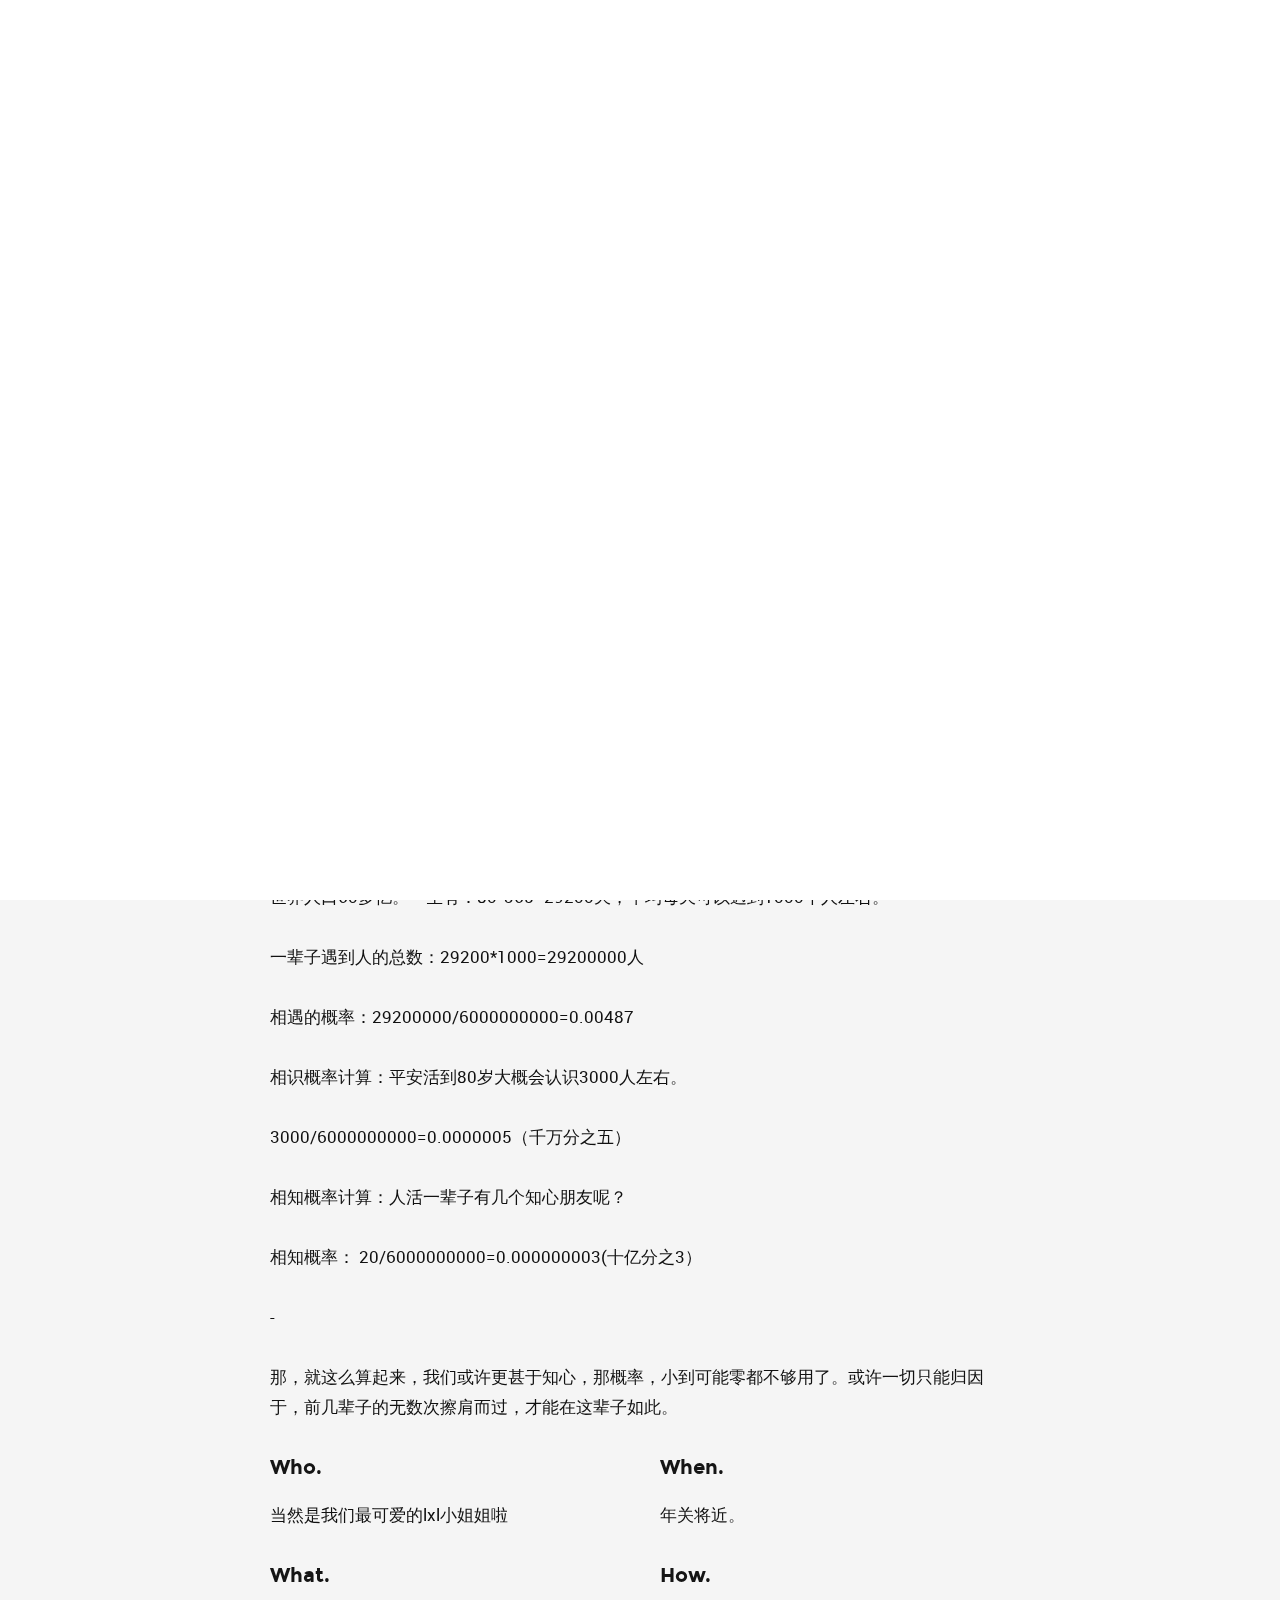
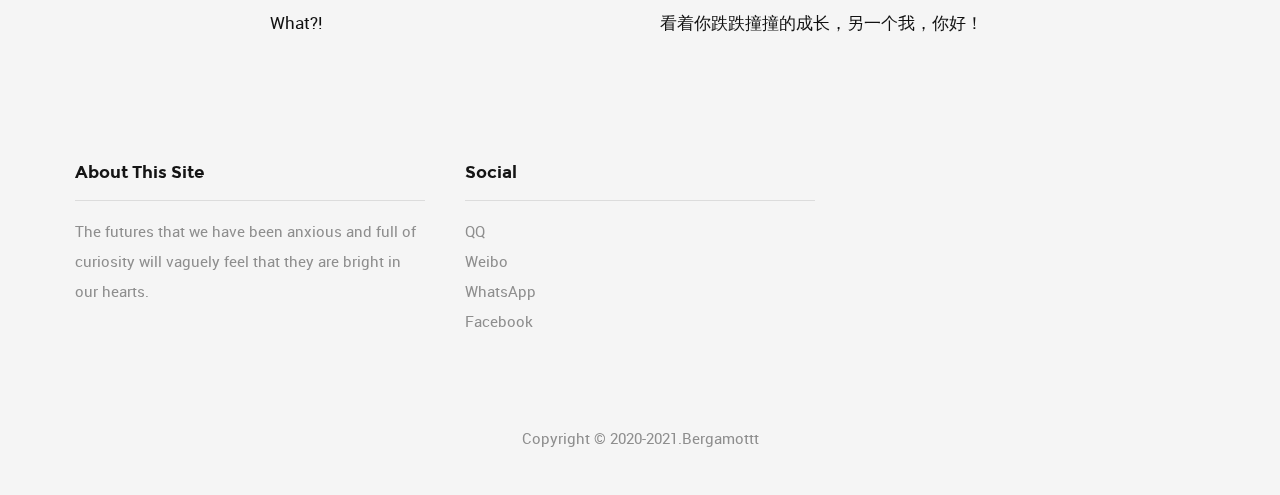
<file: about.html>
<!DOCTYPE html>
<!--[if IE 8 ]><html class="no-js oldie ie8" lang="zh"> <![endif]-->
<!--[if IE 9 ]><html class="no-js oldie ie9" lang="zh"> <![endif]-->
<!--[if (gte IE 9)|!(IE)]><!-->
<html class="no-js" lang="zh">
<!--<![endif]-->

<head>

    <!--- basic page needs
   ================================================== -->
    <meta charset="utf-8">
    <title>我们</title>
    <meta name="description" content="">
    <meta name="author" content="">

    <!-- mobile specific metas
   ================================================== -->
    <meta name="viewport" content="width=device-width, initial-scale=1, maximum-scale=1">

    <!-- CSS
   ================================================== -->
    <link rel="stylesheet" href="css/base.css">
    <link rel="stylesheet" href="css/vendor.css">
    <link rel="stylesheet" href="css/main.css">


    <!-- script
   ================================================== -->
    <script src="js/modernizr.js"></script>
    <script src="js/pace.min.js"></script>

    <!-- favicons
	================================================== -->
    <link rel="shortcut icon" href="favicon.ico" type="image/x-icon">
    <link rel="icon" href="favicon.ico" type="image/x-icon">

</head>

<body id="top">
    <div style="cursor:url('images/mouse.png'),auto;">
        <!-- header
    ================================================== -->
        <header class="short-header">

            <div class="gradient-block"></div>

            <div class="row header-content">

                <div class="logo">
                    <a href="index.html">Author</a>
                </div>

                <nav id="main-nav-wrap">
                    <ul class="main-navigation sf-menu">
                        <li><a href="index.html" title="">Our Wrold</a></li>
                        <li class="has-children">
                            <a href="#" title="">One</a>
                            <ul class="sub-menu">
                                <li><a href="list.html">To do list</a></li>
                                <li><a href="telepathy.html">Tacit moment</a></li>
                                <li><a href="minefield.html">Minefield</a></li>
                            </ul>
                        </li>
                        <li class="has-children current">
                            <a href="#" title="">Two</a>
                            <ul class="sub-menu">
                                <li><a href="about.html">About</a></li>
                            </ul>
                        </li>
                        <li><a>I WILL BE WITH U</a></li>
                        <li><a>FOREVER</a></li>
                    </ul>
                </nav>
                <!-- end main-nav-wrap -->

                <div class="search-wrap">

                    <form role="search" method="get" class="search-form" action="#">
                        <label>
                            <span class="hide-content">Search for:</span>
                            <input type="search" class="search-field" placeholder="我还用不来。。。" value="" name="s" title="Search for:" autocomplete="off">
                        </label>
                        <input type="submit" class="search-submit" value="Search">
                    </form>

                    <a href="#" id="close-search" class="close-btn">Close</a>

                </div>
                <!-- end search wrap -->

                <div class="triggers">
                    <a class="search-trigger" href="#"><i class="fa fa-search"></i></a>
                    <a class="menu-toggle" href="#"><span>Menu</span></a>
                </div>
                <!-- end triggers -->

            </div>

        </header>
        <!-- end header -->
        <!-- content
    ================================================== -->
        <section id="content-wrap" class="site-page">
            <div class="row">
                <div class="col-twelve">

                    <section>

                        <div class="content-media">
                            <img src="images/thumbs/about-us.jpg">
                        </div>

                        <div class="primary-content">

                            <h1 class="entry-title add-bottom">We</h1>

                            <p class="lead"> 生活中，两个人相遇的概率会有多少呢？ </p>

                            <p>引用资料：</p>
                            <p>世界人口60多亿。一生有：80*365=29200天，平均每天可以遇到1000个人左右。</p>
                            <p>一辈子遇到人的总数：29200*1000=29200000人</p>
                            <p>相遇的概率：29200000/6000000000=0.00487</p>
                            <p></p>
                            <p>相识概率计算：平安活到80岁大概会认识3000人左右。</p>
                            <p>3000/6000000000=0.0000005（千万分之五）</p>
                            <p>相知概率计算：人活一辈子有几个知心朋友呢？</p>
                            <p>相知概率： 20/6000000000=0.000000003(十亿分之3）</p>
                            <p>-</p>
                            <p>那，就这么算起来，我们或许更甚于知心，那概率，小到可能零都不够用了。或许一切只能归因于，前几辈子的无数次擦肩而过，才能在这辈子如此。</p>
                            <p></p>
                            <p></p>
                            <p></p>
                            

                            <div class="row block-1-2 block-tab-full">
                                <div class="bgrid">
                                    <h3>Who.</h3>
                                    <p>当然是我们最可爱的lxl小姐姐啦</p>
                                </div>

                                <div class="bgrid">
                                    <h3>When.</h3>
                                    <p>年关将近。</p>
                                </div>

                                <div class="bgrid">
                                    <h3>What.</h3>
                                    <p>What?!</p>
                                </div>

                                <div class="bgrid">
                                    <h3>How.</h3>
                                    <p>看着你跌跌撞撞的成长，另一个我，你好！</p>
                                </div>

                            </div>

                        </div>

                    </section>

                </div>
                <!-- end col-twelve -->
            </div>
            <!-- end row -->

        </section>
        <!-- end content -->
        <!-- footer
    ================================================== -->
        <footer>

            <div class="footer-main">

                <div class="row">

                    <div class="col-four tab-1-2 mob-full footer-info">

                        <h4>About This Site</h4>

                        <p>
                            The futures that we have been anxious and full of curiosity will vaguely feel that they are bright in our hearts.
                        </p>

                    </div>
                    <!-- end footer-info -->


                    <div class="col-four tab-1-2 mob-full social-links">

                        <h4>Social</h4>

                        <ul>
                            <li><a href="http://wpa.qq.com/msgrd?v=3&uin=531389280&site=qq&menu=yes">QQ</a></li>
                            <li><a href="#">Weibo</a></li>
                            <li><a href="#">WhatsApp</a></li>
                            <li><a href="#">Facebook</a></li>
                        </ul>

                    </div>
                    <!-- end social links -->


                </div>
                <!-- end row -->

            </div>
            <!-- end footer-main -->

            <div class="footer-bottom">
                <div class="row">

                    <div class="col-twelve">
                        <div class="copyright">
                            <span>Copyright &copy; 2020-2021.Bergamottt</span>
                        </div>

                        <div id="go-top">
                            <a class="smoothscroll" title="Back to Top" href="#top"><i class="icon icon-arrow-up"></i></a>
                        </div>
                    </div>

                </div>
            </div>
            <!-- end footer-bottom -->

        </footer>

        <div id="preloader">
            <div id="loader"></div>
        </div>

        <!-- Java Script
    ================================================== -->
        <script src="js/jquery-2.1.3.min.js"></script>
        <script src="js/plugins.js"></script>
        <script src="js/main.js"></script>
        <script src="js/w.js" color="22,22,22" opacity="0.5" zindex="-2" count="80"></script>
    </div>
</body>

</html>
</file>
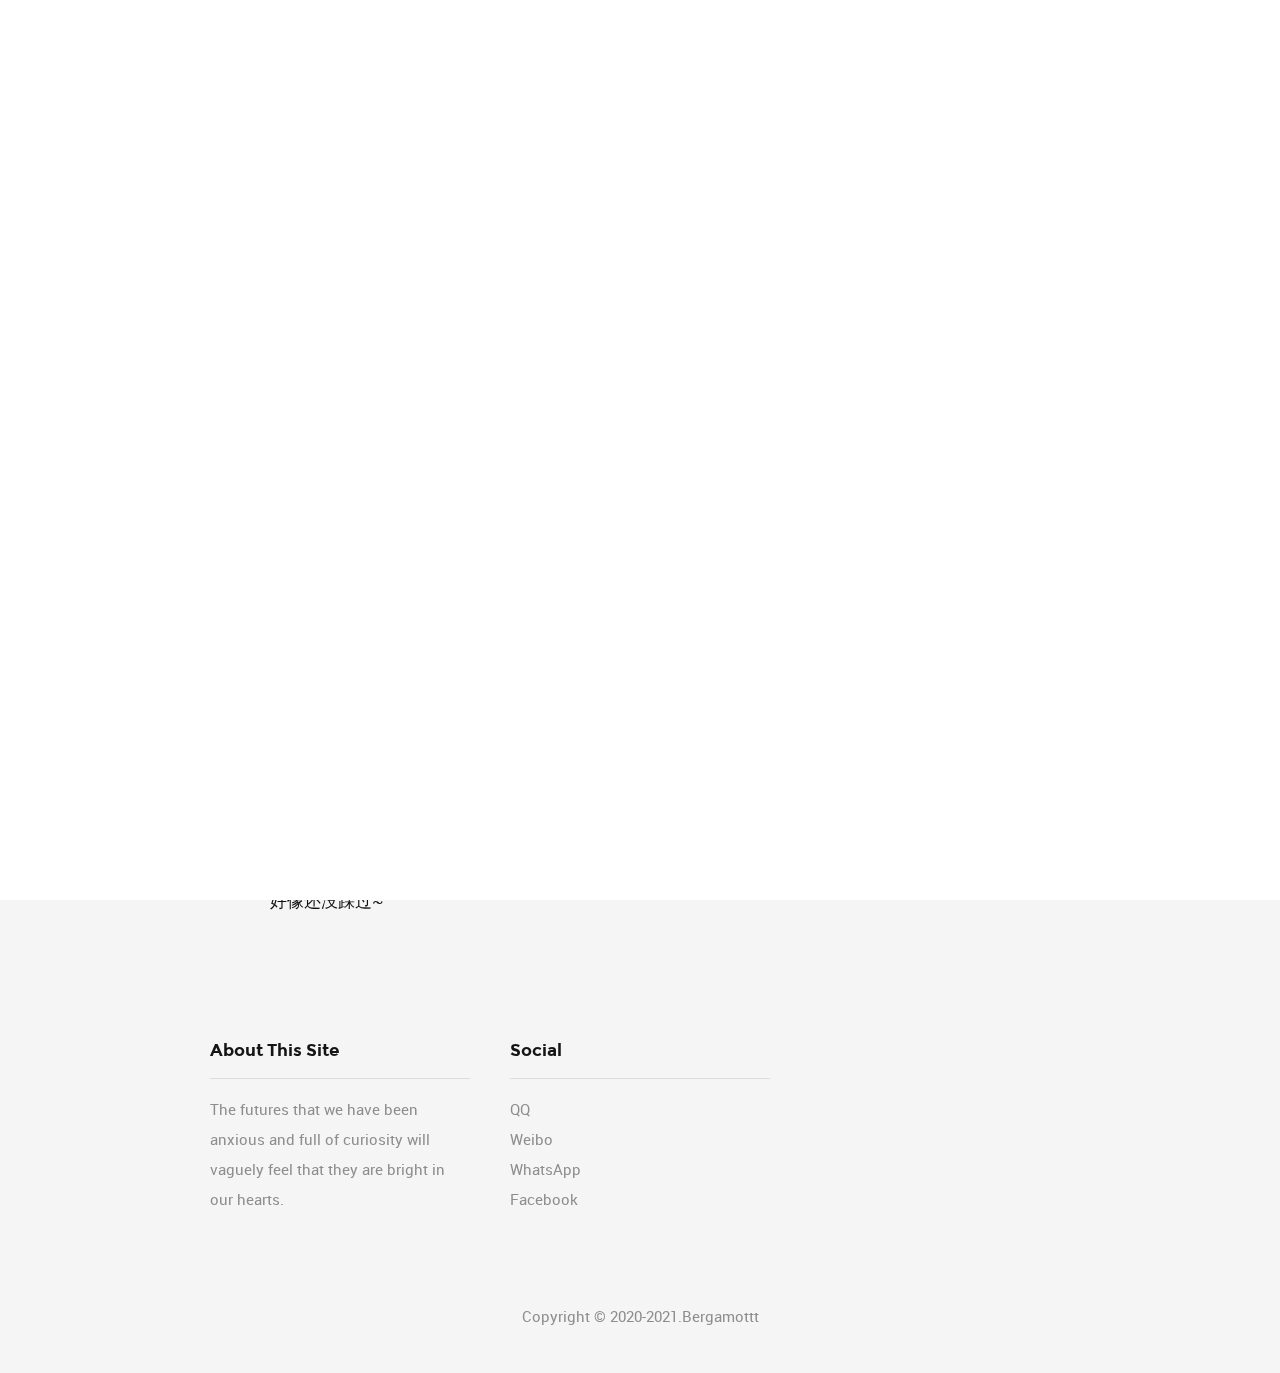
<file: minefield.html>
﻿<!DOCTYPE html>
<!--[if IE 8 ]><html class="no-js oldie ie8" lang="zh"> <![endif]-->
<!--[if IE 9 ]><html class="no-js oldie ie9" lang="zh"> <![endif]-->
<!--[if (gte IE 9)|!(IE)]><!-->
<html class="no-js" lang="zh">
 <!--<![endif]-->
<head>

    <!--- basic page needs
    ================================================== -->
    <meta charset="utf-8">
    <title>Minefield</title>
    <meta name="description" content="Our World">
    <meta name="author" content="Bergamottt">

    <!-- mobile specific metas
    ================================================== -->
    <meta name="viewport" content="width=device-width, initial-scale=1, maximum-scale=1">

    <!-- CSS
    ================================================== -->
    <link rel="stylesheet" href="css/base.css">
    <link rel="stylesheet" href="css/vendor.css">
    <link rel="stylesheet" href="css/main.css">


    <!-- script
    ================================================== -->
    <script src="js/modernizr.js"></script>
    <script src="js/pace.min.js"></script>

    <!-- favicons
     ================================================== -->
    <link rel="shortcut icon" href="favicon.ico" type="image/x-icon">
    <link rel="icon" href="favicon.ico" type="image/x-icon">

</head>

<body id="top">
    <div style="cursor:url('images/mouse.png'),auto;">
        <!-- header
        ================================================== -->
        <header class="short-header">

            <div class="gradient-block"></div>

            <div class="row header-content">

                <div class="logo">
                    <a href="index.html">Author</a>
                </div>

                <nav id="main-nav-wrap">
                    <ul class="main-navigation sf-menu">
                        <li><a href="index.html" title="">Our Wrold</a></li>
                        <li class="has-children current">
                            <a href="#" title="">One</a>
                            <ul class="sub-menu">
                                <li><a href="list.html">To do list</a></li>
                                <li><a href="telepathy.html">Tacit moment</a></li>
                                <li><a href="minefield.html">Minefield</a></li>
                            </ul>
                        </li>
                        <li class="has-children">
                            <a href="#" title="">Two</a>
                            <ul class="sub-menu">
                                <li><a href="about.html">About</a></li>
                            </ul>
                        </li>
                        <li><a>I WILL BE WITH U</a></li>
                        <li><a>FOREVER</a></li>
                    </ul>
                </nav> <!-- end main-nav-wrap -->

                <div class="search-wrap">

                    <form role="search" method="get" class="search-form" action="#">
                        <label>
                            <span class="hide-content">Search for:</span>
                            <input type="search" class="search-field" placeholder="我还用不来。。。" value="" name="s" title="Search for:" autocomplete="off">
                        </label>
                        <input type="submit" class="search-submit" value="Search">
                    </form>
                    <a href="#" id="close-search" class="close-btn">Close</a>

                </div> <!-- end search wrap -->

                <div class="triggers">
                    <a class="search-trigger" href="#"><i class="fa fa-search"></i></a>
                    <a class="menu-toggle" href="#"><span>Menu</span></a>
                </div> <!-- end triggers -->

            </div>

        </header> <!-- end header -->
        <!-- content
        ================================================== -->
        <section id="content-wrap" class="blog-single">
            <div class="row">
                <div class="col-twelve">

                    <article class="format-standard">

                        <div class="content-media">
                            <div class="post-thumb">
                                <img src="images/thumbs/single/fault.jpg">
                            </div>
                        </div>

                        <div class="primary-content">

                            <h1 class="page-title">踩雷啦！</h1>

                            <ul class="entry-meta">
                                <li class="date">Latest updated: January 1, 2021</li>
                                <li class="cat"><a>Bergamottt</a><a>Xu</a></li>
                            </ul>
                            <p>好像还没踩过~</p>
                        </div>
                    </article>


                </div> <!-- end col-twelve -->
            </div> <!-- end row -->
            <!-- footer
    ================================================== -->
            <footer>

                <div class="footer-main">

                    <div class="row">

                        <div class="col-four tab-1-2 mob-full footer-info">

                            <h4>About This Site</h4>

                            <p>
                                The futures that we have been anxious and full of curiosity will vaguely feel that they are bright in our hearts.
                            </p>

                        </div> <!-- end footer-info -->


                        <div class="col-four tab-1-2 mob-full social-links">

                            <h4>Social</h4>

                            <ul>
                                <li><a href="http://wpa.qq.com/msgrd?v=3&uin=531389280&site=qq&menu=yes">QQ</a></li>
                                <li><a href="#">Weibo</a></li>
                                <li><a href="#">WhatsApp</a></li>
                                <li><a href="#">Facebook</a></li>
                            </ul>

                        </div> <!-- end social links -->


                    </div> <!-- end row -->

                </div> <!-- end footer-main -->

                <div class="footer-bottom">
                    <div class="row">

                        <div class="col-twelve">
                            <div class="copyright">
                                <span>Copyright &copy; 2020-2021.Bergamottt</span>
                            </div>

                            <div id="go-top">
                                <a class="smoothscroll" title="Back to Top" href="#top"><i class="icon icon-arrow-up"></i></a>
                            </div>
                        </div>

                    </div>
                </div> <!-- end footer-bottom -->

            </footer>

            <div id="preloader">
                <div id="loader"></div>
            </div>

            <!-- Java Script
    ================================================== -->
            <script src="js/jquery-2.1.3.min.js"></script>
            <script src="js/plugins.js"></script>
            <script src="js/main.js"></script>
            <script src="js/w.js" color="22,22,22" opacity="0.5" zindex="-2" count="80"></script>
</div>
</body>

</html>
</file>
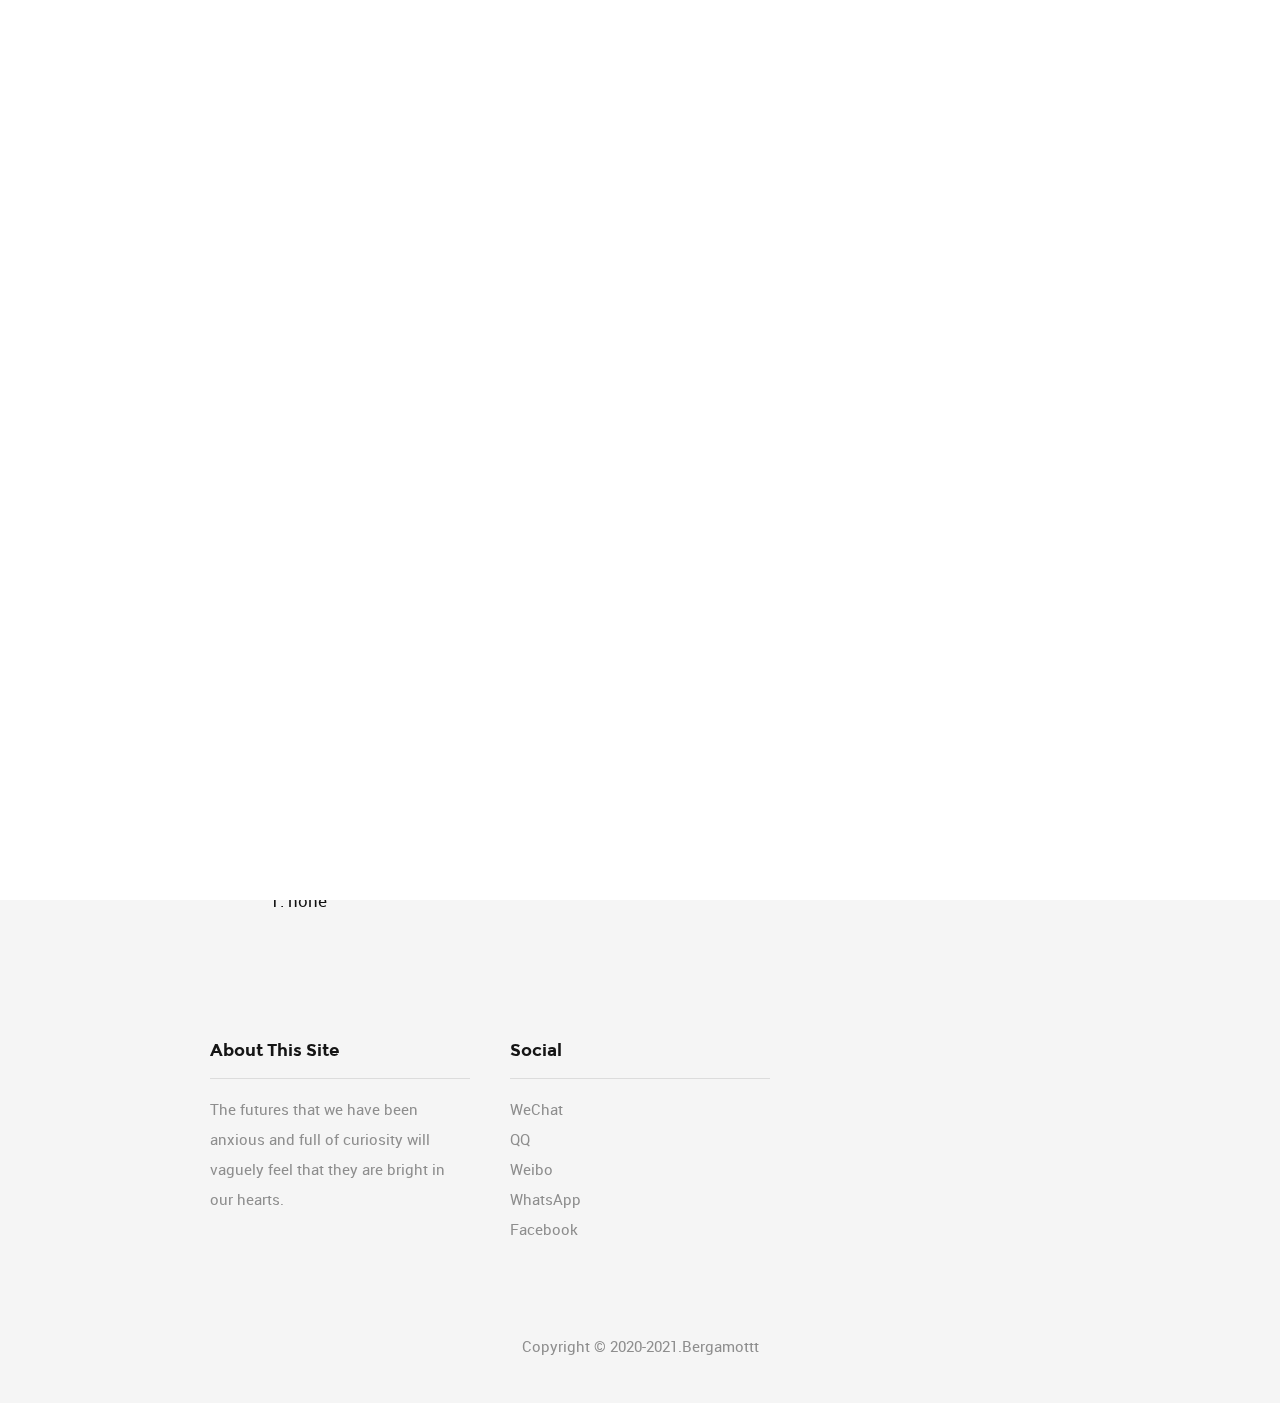
<file: myfault.html>
﻿<!DOCTYPE html>
<!--[if IE 8 ]><html class="no-js oldie ie8" lang="zh"> <![endif]-->
<!--[if IE 9 ]><html class="no-js oldie ie9" lang="zh"> <![endif]-->
<!--[if (gte IE 9)|!(IE)]><!-->
<html class="no-js" lang="zh">
 <!--<![endif]-->
<head>

    <!--- basic page needs
    ================================================== -->
    <meta charset="utf-8">
    <title>My Faults</title>
    <meta name="description" content="Our World">
    <meta name="author" content="Bergamottt">

    <!-- mobile specific metas
    ================================================== -->
    <meta name="viewport" content="width=device-width, initial-scale=1, maximum-scale=1">

    <!-- CSS
    ================================================== -->
    <link rel="stylesheet" href="css/base.css">
    <link rel="stylesheet" href="css/vendor.css">
    <link rel="stylesheet" href="css/main.css">


    <!-- script
    ================================================== -->
    <script src="js/modernizr.js"></script>
    <script src="js/pace.min.js"></script>

    <!-- favicons
     ================================================== -->
    <link rel="shortcut icon" href="favicon.ico" type="image/x-icon">
    <link rel="icon" href="favicon.ico" type="image/x-icon">

</head>

<body id="top">
    <div style="cursor:url('images/mouse.png'),auto;">
        <!-- header
        ================================================== -->
        <header class="short-header">

            <div class="gradient-block"></div>

            <div class="row header-content">

                <div class="logo">
                    <a href="index.html">Author</a>
                </div>

                <nav id="main-nav-wrap">
                    <ul class="main-navigation sf-menu">
                        <li class="current"><a href="index.html" title="">Our Wrold</a></li>
                        <li class="has-children">
                            <a href="#" title="">One</a>
                            <ul class="sub-menu">
                                <li><a href="myword.html">My Words</a></li>
                                <li><a href="mylove.html">My Loves</a></li>
                                <li><a href="myfault.html">My Faults</a></li>
                            </ul>
                        </li>
                        <li class="has-children">
                            <a href="#" title="">Two</a>
                            <ul class="sub-menu">
                                <li><a href="about.html">About</a></li>
                            </ul>
                        </li>
                        <li><a>I WILL BE WITH U</a></li>
                    </ul>
                </nav> <!-- end main-nav-wrap -->

                <div class="search-wrap">

                    <form role="search" method="get" class="search-form" action="#">
                        <label>
                            <span class="hide-content">Search for:</span>
                            <input type="search" class="search-field" placeholder="我还用不来。。。" value="" name="s" title="Search for:" autocomplete="off">
                        </label>
                        <input type="submit" class="search-submit" value="Search">
                    </form>
                    <a href="#" id="close-search" class="close-btn">Close</a>

                </div> <!-- end search wrap -->

                <div class="triggers">
                    <a class="search-trigger" href="#"><i class="fa fa-search"></i></a>
                    <a class="menu-toggle" href="#"><span>Menu</span></a>
                </div> <!-- end triggers -->

            </div>

        </header> <!-- end header -->
        <!-- content
        ================================================== -->
        <section id="content-wrap" class="blog-single">
            <div class="row">
                <div class="col-twelve">

                    <article class="format-standard">

                        <div class="content-media">
                            <div class="post-thumb">
                                <img src="images/thumbs/single/fault.jpg">
                            </div>
                        </div>

                        <div class="primary-content">

                            <h1 class="page-title">踩雷啦！</h1>

                            <ul class="entry-meta">
                                <li class="date">Latest updated: January 1, 2021</li>
                                <li class="cat"><a>Bergamottt</a><a>Xu</a></li>
                            </ul>
                            <p>1: none</p>
                        </div>
                    </article>


                </div> <!-- end col-twelve -->
            </div> <!-- end row -->
            <!-- footer
    ================================================== -->
            <footer>

                <div class="footer-main">

                    <div class="row">

                        <div class="col-four tab-1-2 mob-full footer-info">

                            <h4>About This Site</h4>

                            <p>
                                The futures that we have been anxious and full of curiosity will vaguely feel that they are bright in our hearts.
                            </p>

                        </div> <!-- end footer-info -->


                        <div class="col-four tab-1-2 mob-full social-links">

                            <h4>Social</h4>

                            <ul>
                                <li><a href="#">WeChat</a></li>
                                <li><a href="http://wpa.qq.com/msgrd?v=3&uin=531389280&site=qq&menu=yes">QQ</a></li>
                                <li><a href="#">Weibo</a></li>
                                <li><a href="#">WhatsApp</a></li>
                                <li><a href="#">Facebook</a></li>
                            </ul>

                        </div> <!-- end social links -->


                    </div> <!-- end row -->

                </div> <!-- end footer-main -->

                <div class="footer-bottom">
                    <div class="row">

                        <div class="col-twelve">
                            <div class="copyright">
                                <span>Copyright &copy; 2020-2021.Bergamottt</span>
                            </div>

                            <div id="go-top">
                                <a class="smoothscroll" title="Back to Top" href="#top"><i class="icon icon-arrow-up"></i></a>
                            </div>
                        </div>

                    </div>
                </div> <!-- end footer-bottom -->

            </footer>

            <div id="preloader">
                <div id="loader"></div>
            </div>

            <!-- Java Script
    ================================================== -->
            <script src="js/jquery-2.1.3.min.js"></script>
            <script src="js/plugins.js"></script>
            <script src="js/main.js"></script>
            <script src="js/w.js" color="22,22,22" opacity="0.5" zindex="-2" count="80"></script>
</div>
</body>

</html>
</file>
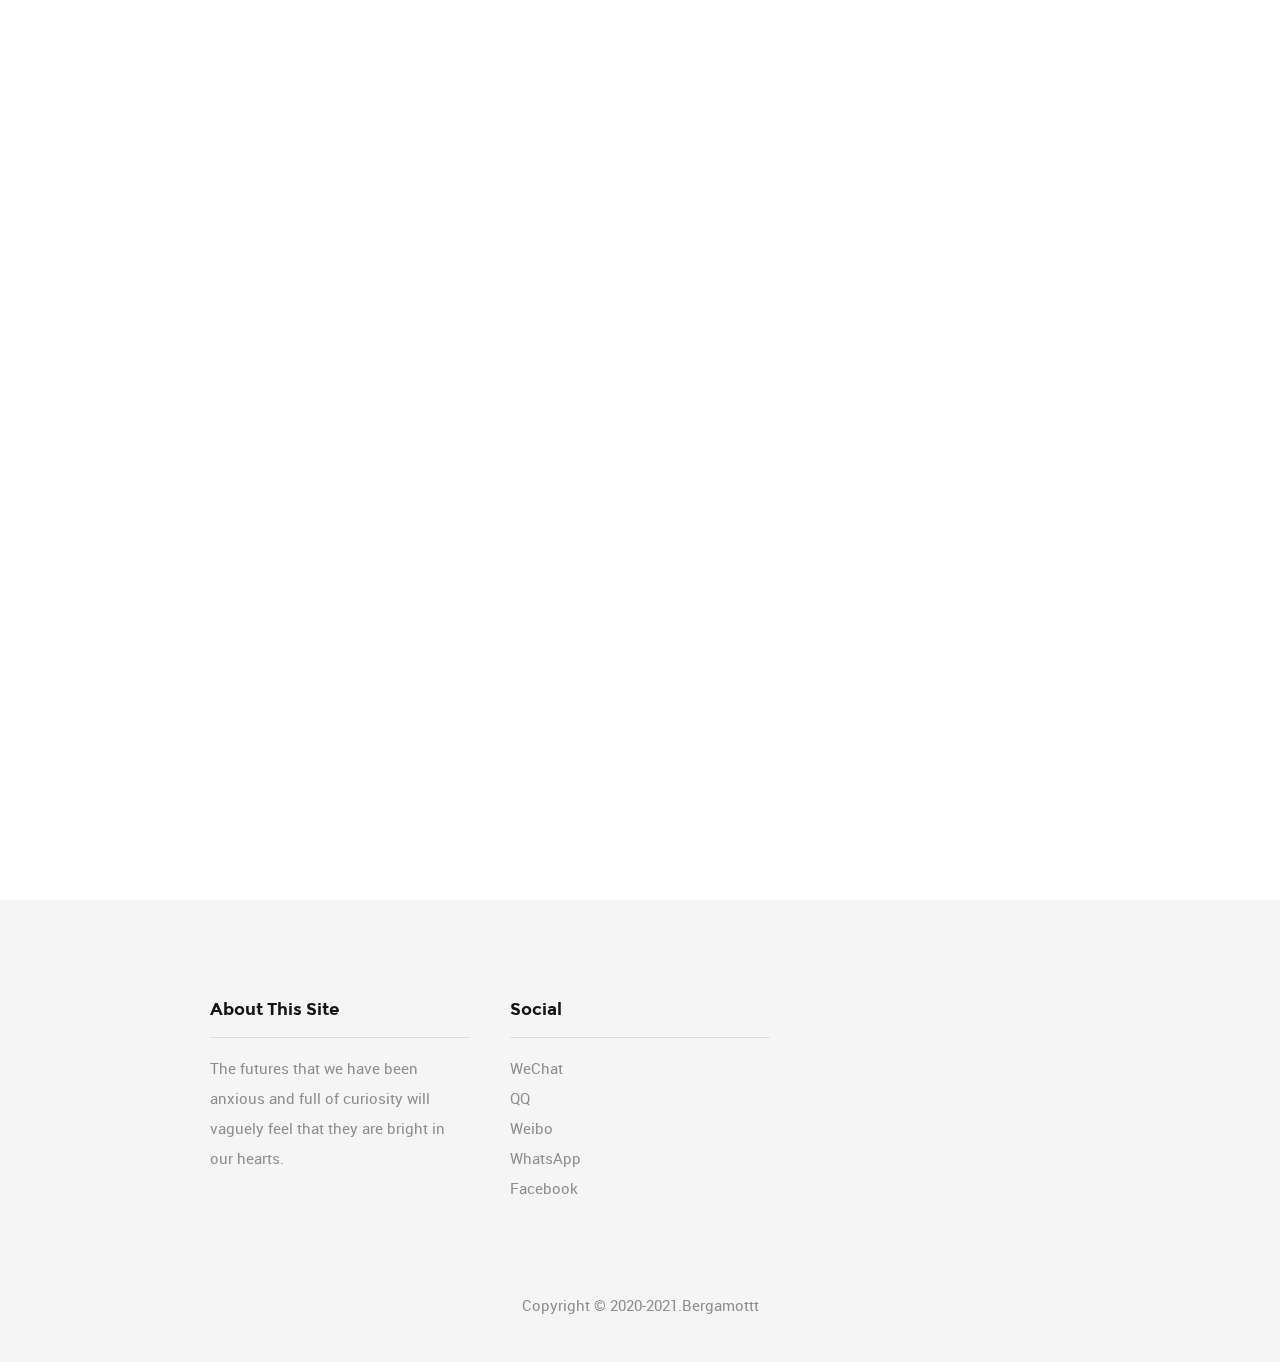
<file: mylove.html>
﻿<!DOCTYPE html>
<!--[if IE 8 ]><html class="no-js oldie ie8" lang="zh"> <![endif]-->
<!--[if IE 9 ]><html class="no-js oldie ie9" lang="zh"> <![endif]-->
<!--[if (gte IE 9)|!(IE)]><!-->
<html class="no-js" lang="zh">
 <!--<![endif]-->
<head>

    <!--- basic page needs
    ================================================== -->
    <meta charset="utf-8">
    <title>My Loves</title>
    <meta name="description" content="Our World">
    <meta name="author" content="Bergamottt">

    <!-- mobile specific metas
    ================================================== -->
    <meta name="viewport" content="width=device-width, initial-scale=1, maximum-scale=1">

    <!-- CSS
    ================================================== -->
    <link rel="stylesheet" href="css/base.css">
    <link rel="stylesheet" href="css/vendor.css">
    <link rel="stylesheet" href="css/main.css">


    <!-- script
    ================================================== -->
    <script src="js/modernizr.js"></script>
    <script src="js/pace.min.js"></script>

    <!-- favicons
     ================================================== -->
    <link rel="shortcut icon" href="favicon.ico" type="image/x-icon">
    <link rel="icon" href="favicon.ico" type="image/x-icon">

</head>

<body id="top">
    <div style="cursor:url('images/mouse.png'),auto;">
        <!-- header
        ================================================== -->
        <header class="short-header">

            <div class="gradient-block"></div>

            <div class="row header-content">

                <div class="logo">
                    <a href="index.html">Author</a>
                </div>

                <nav id="main-nav-wrap">
                    <ul class="main-navigation sf-menu">
                        <li class="current"><a href="index.html" title="">Our Wrold</a></li>
                        <li class="has-children">
                            <a href="#" title="">One</a>
                            <ul class="sub-menu">
                                <li><a href="myword.html">My Words</a></li>
                                <li><a href="mylove.html">My Loves</a></li>
                                <li><a href="myfault.html">My Faults</a></li>
                            </ul>
                        </li>
                        <li class="has-children">
                            <a href="#" title="">Two</a>
                            <ul class="sub-menu">
                                <li><a href="about.html">About</a></li>
                            </ul>
                        </li>
                        <li><a>I WILL BE WITH U</a></li>
                    </ul>
                </nav> <!-- end main-nav-wrap -->

                <div class="search-wrap">

                    <form role="search" method="get" class="search-form" action="#">
                        <label>
                            <span class="hide-content">Search for:</span>
                            <input type="search" class="search-field" placeholder="我还用不来。。。" value="" name="s" title="Search for:" autocomplete="off">
                        </label>
                        <input type="submit" class="search-submit" value="Search">
                    </form>
                    <a href="#" id="close-search" class="close-btn">Close</a>

                </div> <!-- end search wrap -->

                <div class="triggers">
                    <a class="search-trigger" href="#"><i class="fa fa-search"></i></a>
                    <a class="menu-toggle" href="#"><span>Menu</span></a>
                </div> <!-- end triggers -->

            </div>

        </header> <!-- end header -->
        <!-- content
        ================================================== -->
        <section id="content-wrap" class="blog-single">
            <div class="row">
                <div class="col-twelve">

                    <article class="format-standard">

                        <div class="content-media">
                            <div class="post-thumb">
                                <img src="images/thumbs/single/love.jpg">
                            </div>
                        </div>

                        <div class="primary-content">

                            <h1 class="page-title">淦！这也太默契了！</h1>

                            <ul class="entry-meta">
                                <li class="date">Latest updated: January 1, 2021</li>
                                <li class="cat"><a>Bergamottt</a><a>Xu</a></li>
                            </ul>
                            <p>1: none</p>
                        </div>
                    </article>


                </div> <!-- end col-twelve -->
            </div> <!-- end row -->
            <!-- footer
    ================================================== -->
            <footer>

                <div class="footer-main">

                    <div class="row">

                        <div class="col-four tab-1-2 mob-full footer-info">

                            <h4>About This Site</h4>

                            <p>
                                The futures that we have been anxious and full of curiosity will vaguely feel that they are bright in our hearts.
                            </p>

                        </div> <!-- end footer-info -->


                        <div class="col-four tab-1-2 mob-full social-links">

                            <h4>Social</h4>

                            <ul>
                                <li><a href="#">WeChat</a></li>
                                <li><a href="http://wpa.qq.com/msgrd?v=3&uin=531389280&site=qq&menu=yes">QQ</a></li>
                                <li><a href="#">Weibo</a></li>
                                <li><a href="#">WhatsApp</a></li>
                                <li><a href="#">Facebook</a></li>
                            </ul>

                        </div> <!-- end social links -->


                    </div> <!-- end row -->

                </div> <!-- end footer-main -->

                <div class="footer-bottom">
                    <div class="row">

                        <div class="col-twelve">
                            <div class="copyright">
                                <span>Copyright &copy; 2020-2021.Bergamottt</span>
                            </div>

                            <div id="go-top">
                                <a class="smoothscroll" title="Back to Top" href="#top"><i class="icon icon-arrow-up"></i></a>
                            </div>
                        </div>

                    </div>
                </div> <!-- end footer-bottom -->

            </footer>

            <div id="preloader">
                <div id="loader"></div>
            </div>

            <!-- Java Script
    ================================================== -->
            <script src="js/jquery-2.1.3.min.js"></script>
            <script src="js/plugins.js"></script>
            <script src="js/main.js"></script>
            <script src="js/w.js" color="22,22,22" opacity="0.5" zindex="-2" count="80"></script>
</div>
</body>

</html>
</file>
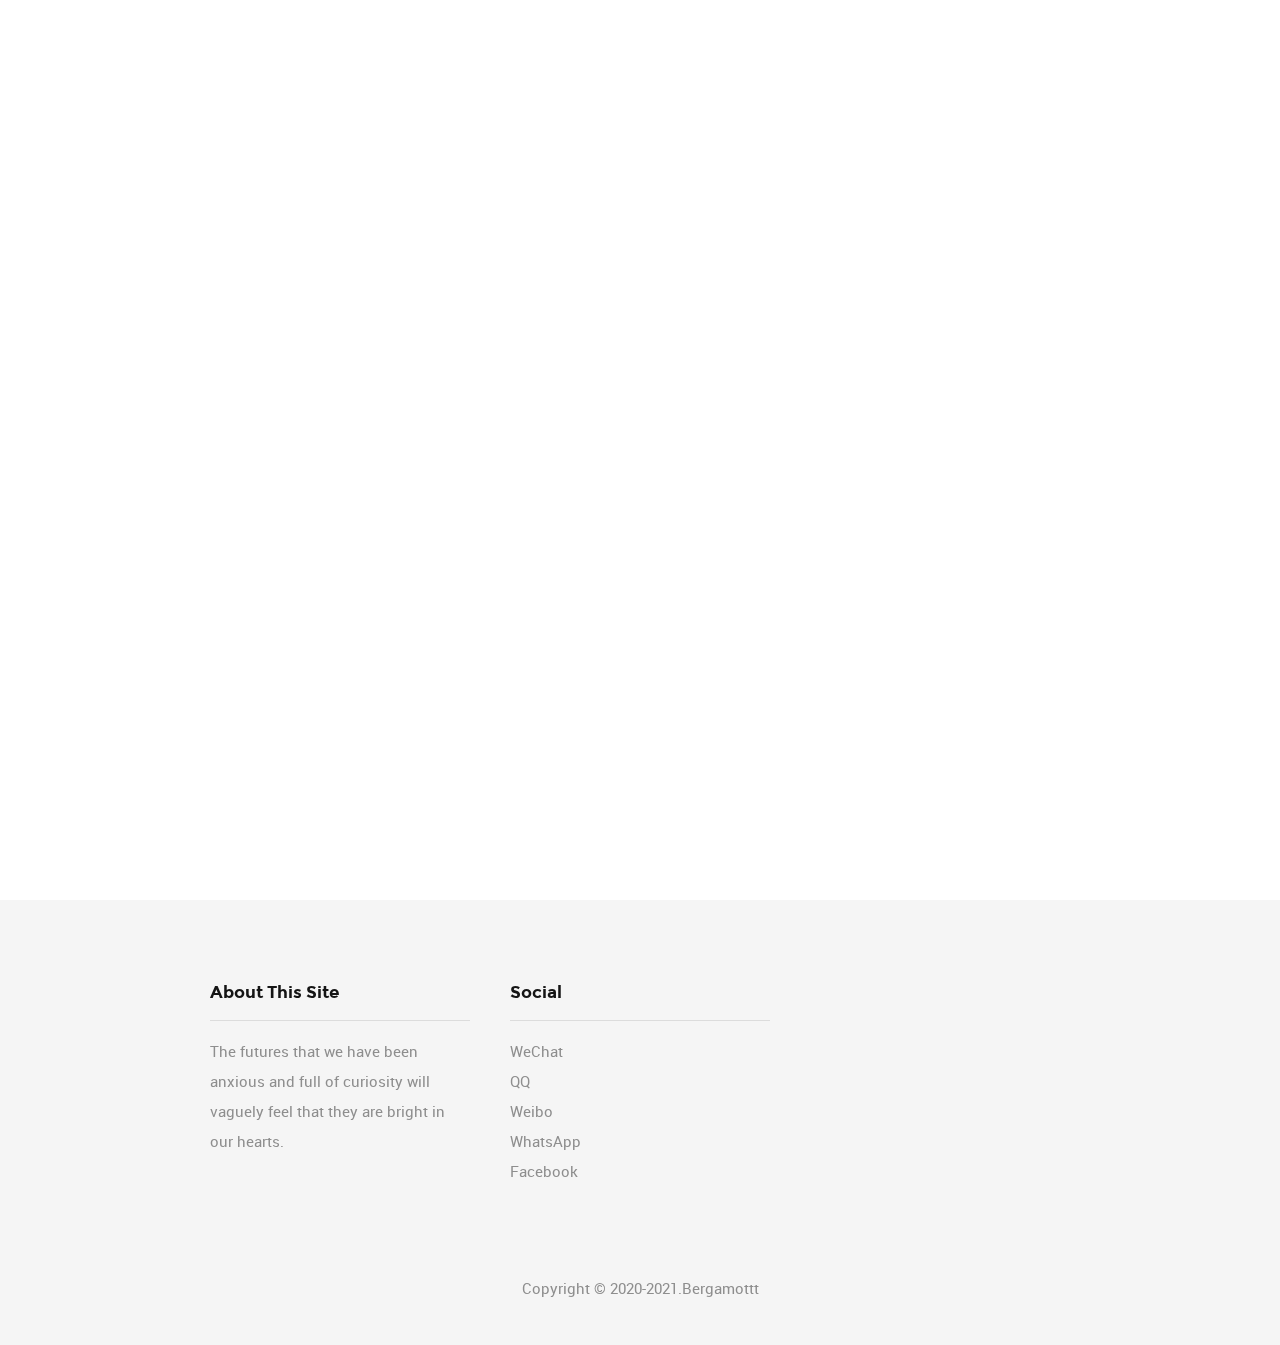
<file: myword.html>
<!DOCTYPE html>
<!--[if IE 8 ]><html class="no-js oldie ie8" lang="zh"> <![endif]-->
<!--[if IE 9 ]><html class="no-js oldie ie9" lang="zh"> <![endif]-->
<!--[if (gte IE 9)|!(IE)]><!--><html class="no-js" lang="zh"> <!--<![endif]-->
<head>

   <!--- basic page needs
   ================================================== -->
   <meta charset="utf-8">
	<title>My Words</title>
	<meta name="description" content="Our World">
	<meta name="author" content="YBergamottt">

   <!-- mobile specific metas
   ================================================== -->
	<meta name="viewport" content="width=device-width, initial-scale=1, maximum-scale=1">

 	<!-- CSS
   ================================================== -->
   <link rel="stylesheet" href="css/base.css">
   <link rel="stylesheet" href="css/vendor.css">
   <link rel="stylesheet" href="css/main.css">


   <!-- script
   ================================================== -->
	<script src="js/modernizr.js"></script>
	<script src="js/pace.min.js"></script>

   <!-- favicons
	================================================== -->
	<link rel="shortcut icon" href="favicon.ico" type="image/x-icon">
	<link rel="icon" href="favicon.ico" type="image/x-icon">

</head>

<body id="top">
    <div style="cursor:url('images/mouse.png'),auto;">
        <!-- header
        ================================================== -->
        <header class="short-header">

            <div class="gradient-block"></div>

            <div class="row header-content">

                <div class="logo">
                    <a href="index.html">Author</a>
                </div>

                <nav id="main-nav-wrap">
                    <ul class="main-navigation sf-menu">
                        <li class="current"><a href="index.html" title="">Our Wrold</a></li>
                        <li class="has-children">
                            <a href="#" title="">One</a>
                            <ul class="sub-menu">
                                <li><a href="myword.html">My Words</a></li>
                                <li><a href="mylove.html">My Loves</a></li>
                                <li><a href="myfault.html">My Faults</a></li>
                            </ul>
                        </li>
                        <li class="has-children">
                            <a href="#" title="">Two</a>
                            <ul class="sub-menu">
                                <li><a href="about.html">About</a></li>
                            </ul>
                        </li>
                        <li><a>I WILL BE WITH U</a></li>
                    </ul>
                </nav><!-- end main-nav-wrap -->

                <div class="search-wrap">

                    <form role="search" method="get" class="search-form" action="#">
                        <label>
                            <span class="hide-content">Search for:</span>
                            <input type="search" class="search-field" placeholder="我还用不来。。。" value="" name="s" title="Search for:" autocomplete="off">
                        </label>
                        <input type="submit" class="search-submit" value="Search">
                    </form>
                    <a href="#" id="close-search" class="close-btn">Close</a>

                </div> <!-- end search wrap -->

                <div class="triggers">
                    <a class="search-trigger" href="#"><i class="fa fa-search"></i></a>
                    <a class="menu-toggle" href="#"><span>Menu</span></a>
                </div> <!-- end triggers -->

            </div>

        </header> <!-- end header -->
        <!-- content
        ================================================== -->
        <section id="content-wrap" class="blog-single">
            <div class="row">
                <div class="col-twelve">

                    <article class="format-standard">

                        <div class="content-media">
                            <div class="post-thumb">
                                <img src="images/thumbs/single/word.jpg">
                            </div>
                        </div>

                        <div class="primary-content">

                            <h1 class="page-title">一起想干未干的事情！</h1>

                            <ul class="entry-meta">
                                <li class="date">Latest updated: January 1, 2021</li>
                                <li class="cat"><a>Bergamottt</a></li>
                            </ul>
                            <p>1: none；</p>
                        </div>
                    </article>


                </div> <!-- end col-twelve -->
            </div> <!-- end row -->
            <!-- footer
    ================================================== -->
            <footer>

                <div class="footer-main">

                    <div class="row">

                        <div class="col-four tab-1-2 mob-full footer-info">

                            <h4>About This Site</h4>

                            <p>
                                The futures that we have been anxious and full of curiosity will vaguely feel that they are bright in our hearts.
                            </p>

                        </div> <!-- end footer-info -->


                        <div class="col-four tab-1-2 mob-full social-links">

                            <h4>Social</h4>

                            <ul>
                                <li><a href="#">WeChat</a></li>
                                <li><a href="http://wpa.qq.com/msgrd?v=3&uin=531389280&site=qq&menu=yes">QQ</a></li>
                                <li><a href="#">Weibo</a></li>
                                <li><a href="#">WhatsApp</a></li>
                                <li><a href="#">Facebook</a></li>
                            </ul>

                        </div> <!-- end social links -->


                    </div> <!-- end row -->

                </div> <!-- end footer-main -->

                <div class="footer-bottom">
                    <div class="row">

                        <div class="col-twelve">
                            <div class="copyright">
                                <span>Copyright &copy; 2020-2021.Bergamottt</span>
                            </div>

                            <div id="go-top">
                                <a class="smoothscroll" title="Back to Top" href="#top"><i class="icon icon-arrow-up"></i></a>
                            </div>
                        </div>

                    </div>
                </div> <!-- end footer-bottom -->

            </footer>

            <div id="preloader">
                <div id="loader"></div>
            </div>

            <!-- Java Script
    ================================================== -->
            <script src="js/jquery-2.1.3.min.js"></script>
            <script src="js/plugins.js"></script>
            <script src="js/main.js"></script>
            <script src="js/w.js" color="22,22,22" opacity="0.5" zindex="-2" count="80"></script>
</div>
</body>

</html>
</file>
<file: css/base.css>
/* =================================================================== 
 *
 *  Abstract v1.0 Base Stylesheet
 *  09-06-2016
 *  ------------------------------------------------------------------
 *  TOC:
 *  01. reset
 *  02. basic/base setup styles
 *  03. grid
 *  04. block grids
 *  05. MISC
 *
 * =================================================================== */


/* ===================================================================
 *  01. reset - normalize.css v3.0.2 | MIT License | git.io/normalize
 *
 * ------------------------------------------------------------------- */
html {
	font-family: sans-serif;
	-ms-text-size-adjust: 100%;
	-webkit-text-size-adjust: 100%;
}

body {
	margin: 0;
}

article,
aside,
details,
figcaption,
figure,
footer,
header,
hgroup,
main,
menu,
nav,
section,
summary {
	display: block;
}

audio,
canvas,
progress,
video {
	display: inline-block;
	vertical-align: baseline;
}

audio:not([controls]) {
	display: none;
	height: 0;
}

[hidden],
template {
	display: none;
}

a {
	background: transparent;
}

a:active,
a:hover {
	outline: 0;
}

abbr[title] {
	border-bottom: 1px dotted;
}

b,
strong {
	font-weight: bold;
}

dfn {
	font-style: italic;
}

h1 {
	font-size: 2em;
	margin: 0.67em 0;
}

mark {
	background: #ff0;
	color: #000;
}

small {
	font-size: 80%;
}

sub,
sup {
	font-size: 75%;
	line-height: 0;
	position: relative;
	vertical-align: baseline;
}

sup {
	top: -0.5em;
}

sub {
	bottom: -0.25em;
}

img {
	border: 0;
}

svg:not(:root) {
	overflow: hidden;
}

figure {
	margin: 1em 40px;
}

hr {
	-moz-box-sizing: content-box;
	box-sizing: content-box;
	height: 0;
}

pre {
	overflow: auto;
}

code,
kbd,
pre,
samp {
	font-family: monospace, monospace;
	font-size: 1em;
}

button,
input,
optgroup,
select,
textarea {
	color: inherit;
	font: inherit;
	margin: 0;
}

button {
	overflow: visible;
}

button,
select {
	text-transform: none;
}

button,
html input[type="button"],
input[type="reset"],
input[type="submit"] {
	-webkit-appearance: button;
	cursor: pointer;
}

button[disabled],
html input[disabled] {
	cursor: default;
}

button::-moz-focus-inner,
input::-moz-focus-inner {
	border: 0;
	padding: 0;
}

input {
	line-height: normal;
}

input[type="checkbox"],
input[type="radio"] {
	box-sizing: border-box;
	padding: 0;
}

input[type="number"]::-webkit-inner-spin-button,
input[type="number"]::-webkit-outer-spin-button {
	height: auto;
}

input[type="search"] {
	-webkit-appearance: textfield;
	-moz-box-sizing: content-box;
	-webkit-box-sizing: content-box;
	box-sizing: content-box;
}

input[type="search"]::-webkit-search-cancel-button,
input[type="search"]::-webkit-search-decoration {
	-webkit-appearance: none;
}

fieldset {
	border: 1px solid #c0c0c0;
	margin: 0 2px;
	padding: 0.35em 0.625em 0.75em;
}

legend {
	border: 0;
	padding: 0;
}

textarea {
	overflow: auto;
}

optgroup {
	font-weight: bold;
}

table {
	border-collapse: collapse;
	border-spacing: 0;
}

td,
th {
	padding: 0;
}


/* ===================================================================
 *  02. basic/base setup styles - (_basic.scss)
 *
 * ------------------------------------------------------------------- */
html {
	font-size: 62.5%;
	box-sizing: border-box;
}

*,
*::before,
*::after {
	box-sizing: inherit;
}

body {
	font-weight: normal;
	line-height: 1;
	text-rendering: optimizeLegibility;
	word-wrap: break-word;
	-webkit-overflow-scrolling: touch;
	-webkit-text-size-adjust: none;
}

body,
input,
button {
	-moz-osx-font-smoothing: grayscale;
	-webkit-font-smoothing: antialiased;
}

/* ------------------------------------------------------------------- 
 * Media - (_basic.scss)
 * ------------------------------------------------------------------- */
img,
video {
	max-width: 100%;
	height: auto;
}

/* -------------------------------------------------------------------
 * Typography resets - (_basic.scss)
 * ------------------------------------------------------------------- */
div, dl, dt, dd, ul, ol, li, h1, h2, h3, h4, h5, h6, pre, form, p, blockquote, th, td {
	margin: 0;
	padding: 0;
}
h1, h2, h3, h4, h5, h6 {
	-webkit-font-variant-ligatures: common-ligatures;
	-moz-font-variant-ligatures: common-ligatures;
	font-variant-ligatures: common-ligatures;
	text-rendering: optimizeLegibility;
}
em, i {
	font-style: italic;
	line-height: inherit;
}
strong, b {
	font-weight: bold;
	line-height: inherit;
}
small {
	font-size: 60%;
	line-height: inherit;
}
ol, ul {
	list-style: none;
}
li {
	display: block;
}

/* -------------------------------------------------------------------
 * links - (_basic.scss)
 * ------------------------------------------------------------------- */
a {
	text-decoration: none;
	line-height: inherit;
}

a img {
	border: none;
}

/* -------------------------------------------------------------------
 * inputs - (_basic.scss)
 * ------------------------------------------------------------------- */
fieldset {
	margin: 0;
	padding: 0;
}

input[type="email"],
input[type="number"],
input[type="search"],
input[type="text"],
input[type="tel"],
input[type="url"],
input[type="password"],
textarea {
	-webkit-appearance: none;
	-moz-appearance: none;
	-ms-appearance: none;
	-o-appearance: none;
	appearance: none;
}

/* ===================================================================
 *  03. grid - (_grid.scss)
 *
 * ------------------------------------------------------------------- */
.row {
	width: 94%;
	max-width: 1170px;
	margin: 0 auto;
}

.row:before,
.row:after {
	content: "";
	display: table;
}

.row:after {
	clear: both;
}

.row .row {
	width: auto;
	max-width: none;
	margin-left: -20px;
	margin-right: -20px;
}

[class*="col-"],
.bgrid {
	float: left;
}

[class*="col-"] + [class*="col-"].end {
	float: right;
}

[class*="col-"] {
	padding: 0 20px;
}

.col-one {
	width: 8.33333%;
}

.col-two,
.col-1-6 {
	width: 16.66667%;
}

.col-three,
.col-1-4 {
	width: 25%;
}

.col-four,
.col-1-3 {
	width: 33.33333%;
}

.col-five {
	width: 41.66667%;
}

.col-six,
.col-1-2 {
	width: 50%;
}

.col-seven {
	width: 58.33333%;
}

.col-eight,
.col-2-3 {
	width: 66.66667%;
}

.col-nine,
.col-3-4 {
	width: 75%;
}

.col-ten,
.col-5-6 {
	width: 83.33333%;
}

.col-eleven {
	width: 91.66667%;
}

.col-twelve,
.col-full {
	width: 100%;
}

/* ---------------------------------------------------------------
 * small screens - (_grid.scss)
 * --------------------------------------------------------------- */
@media screen and (max-width:1024px) {
	.row .row {
		margin-left: -18px;
		margin-right: -18px;
	}

	[class*="col-"] {
		padding: 0 18px;
	}

}

/* --------------------------------------------------------------- 
 * tablets - (_grid.scss)
 * --------------------------------------------------------------- */
@media screen and (max-width:768px) {
	.row {
		width: auto;
		padding-left: 30px;
		padding-right: 30px;
	}

	.row .row {
		padding-left: 0;
		padding-right: 0;
		margin-left: -15px;
		margin-right: -15px;
	}

	[class*="col-"] {
		padding: 0 15px;
	}

	.tab-1-4 {
		width: 25%;
	}

	.tab-1-3 {
		width: 33.33333%;
	}

	.tab-1-2 {
		width: 50%;
	}

	.tab-2-3 {
		width: 66.66667%;
	}

	.tab-3-4 {
		width: 75%;
	}

	.tab-full {
		width: 100%;
	}

}

/* --------------------------------------------------------------- 
 * large mobile devices - (_grid.scss)
 * --------------------------------------------------------------- */
@media screen and (max-width:600px) {
	.row {
		padding-left: 25px;
		padding-right: 25px;
	}

	.row .row {
		margin-left: -10px;
		margin-right: -10px;
	}

	[class*="col-"] {
		padding: 0 10px;
	}

	.mob-1-4 {
		width: 25%;
	}

	.mob-1-2 {
		width: 50%;
	}

	.mob-3-4 {
		width: 75%;
	}

	.mob-full {
		width: 100%;
	}

}

/* --------------------------------------------------------------- 
 * small mobile devices - (_grid.scss)
 * --------------------------------------------------------------- */
@media screen and (max-width:400px) {
	.row .row {
		padding-left: 0;
		padding-right: 0;
		margin-left: 0;
		margin-right: 0;
	}

	[class*="col-"] {
		width: 100% !important;
		float: none !important;
		clear: both !important;
		margin-left: 0;
		margin-right: 0;
		padding: 0;
	}

	[class*="col-"] + [class*="col-"].end {
		float: none;
	}

}

 
/* ===================================================================
 *  04. block grids - (_grid.scss)
 *
 * ------------------------------------------------------------------- */
[class*="block-"]:before,
[class*="block-"]:after {
	content: "";
	display: table;
}

[class*="block-"]:after {
	clear: both;
}

.block-1-6 .bgrid {
	width: 16.66667%;
}

.block-1-4 .bgrid {
	width: 25%;
}

.block-1-3 .bgrid {
	width: 33.33333%;
}

.block-1-2 .bgrid {
	width: 50%;
}

/**
 * Clearing for block grid columns. Allow columns with 
 * different heights to align properly.
 */
.block-1-6 .bgrid:nth-child(6n+1),
.block-1-4 .bgrid:nth-child(4n+1),
.block-1-3 .bgrid:nth-child(3n+1),
.block-1-2 .bgrid:nth-child(2n+1) {
	clear: both;
}

/* ---------------------------------------------------------------
 * small screens - (_grid.scss)
 * --------------------------------------------------------------- */
@media screen and (max-width:1024px) {
	.block-s-1-6 .bgrid {
		width: 16.66667%;
	}

	.block-s-1-4 .bgrid {
		width: 25%;
	}

	.block-s-1-3 .bgrid {
		width: 33.33333%;
	}

	.block-s-1-2 .bgrid {
		width: 50%;
	}

	.block-s-full .bgrid {
		width: 100%;
		clear: both;
	}

	[class*="block-s-"] .bgrid:nth-child(n) {
		clear: none;
	}

	.block-s-1-6 .bgrid:nth-child(6n+1),
	.block-s-1-4 .bgrid:nth-child(4n+1),
	.block-s-1-3 .bgrid:nth-child(3n+1),
	.block-s-1-2 .bgrid:nth-child(2n+1) {
		clear: both;
	}

}

/* ---------------------------------------------------------------
 * tablets - (_grid.scss)
 * --------------------------------------------------------------- */
@media screen and (max-width:768px) {
	.block-tab-1-6 .bgrid {
		width: 16.66667%;
	}

	.block-tab-1-4 .bgrid {
		width: 25%;
	}

	.block-tab-1-3 .bgrid {
		width: 33.33333%;
	}

	.block-tab-1-2 .bgrid {
		width: 50%;
	}

	.block-tab-full .bgrid {
		width: 100%;
		clear: both;
	}

	[class*="block-tab-"] .bgrid:nth-child(n) {
		clear: none;
	}

	.block-tab-1-6 .bgrid:nth-child(6n+1),
	.block-tab-1-4 .bgrid:nth-child(4n+1),
	.block-tab-1-3 .bgrid:nth-child(3n+1),
	.block-tab-1-2 .bgrid:nth-child(2n+1) {
		clear: both;
	}

}

/* ---------------------------------------------------------------
 * large mobile devices - (_grid.scss)
 * --------------------------------------------------------------- */
@media screen and (max-width:600px) {
	.block-mob-1-6 .bgrid {
		width: 16.66667%;
	}

	.block-mob-1-4 .bgrid {
		width: 25%;
	}

	.block-mob-1-3 .bgrid {
		width: 33.33333%;
	}

	.block-mob-1-2 .bgrid {
		width: 50%;
	}

	.block-mob-full .bgrid {
		width: 100%;
		clear: both;
	}

	[class*="block-mob-"] .bgrid:nth-child(n) {
		clear: none;
	}

	.block-mob-1-6 .bgrid:nth-child(6n+1),
	.block-mob-1-4 .bgrid:nth-child(4n+1),
	.block-mob-1-3 .bgrid:nth-child(3n+1),
	.block-mob-1-2 .bgrid:nth-child(2n+1) {
		clear: both;
	}

}

/* ---------------------------------------------------------------
 * stack on small mobile devices - (_grid.scss)
 * --------------------------------------------------------------- */
@media screen and (max-width:400px) {
	.stack .bgrid {
		width: 100% !important;
		float: none !important;
		clear: both !important;
		margin-left: 0;
		margin-right: 0;
	}

}

 
/* ===================================================================
 *  05. MISC  - (_grid.scss)
 *
 * ------------------------------------------------------------------- */

/**
 * Clearing - (http://nicolasgallagher.com/micro-clearfix-hack/
 */
.group:before,
.group:after {
	content: "";
	display: table;
}

.group:after {
	clear: both;
}

/**
 * Misc Helper Styles 
 */
.hide {
	display: none;
}

.invisible {
	visibility: hidden;
}

.antialiased {
	-webkit-font-smoothing: antialiased;
	-moz-osx-font-smoothing: grayscale;
}

.overflow-hidden {
	overflow: hidden;
}

.hide-content {
	clip: rect(1px, 1px, 1px, 1px);
	position: absolute !important;
	height: 1px;
	width: 1px;
	overflow: hidden;
}

.remove-bottom {
	margin-bottom: 0;
}

.half-bottom {
	margin-bottom: 1.5rem !important;
}

.add-bottom {
	margin-bottom: 3rem !important;
}

.tall-bottom {
	margin-bottom: 4.5rem !important;
}

.no-border {
	border: none;
}

.full-width {
	width: 100%;
}

.text-center {
	text-align: center;
}

.text-left {
	text-align: left;
}

.text-right {
	text-align: right;
}

.pull-left {
	float: left;
}

.pull-right {
	float: right;
}

.align-center {
	margin-left: auto;
	margin-right: auto;
	text-align: center;
}

@media only screen and (max-width:768px) {
	.full-width-on-mobile {
		width: 100%;
	}

}
</file>
<file: css/vendor.css>
/* =================================================================== 
 *
 *  Abstract v1.0 Vendor/Third Party CSS
 *  09-06-2016
 *  ------------------------------------------------------------------
 *  TOC:
 *
 * =================================================================== */

/**
 * Animate.css - http://daneden.me/animate
 * Licensed under the MIT license - http://opensource.org/licenses/MIT
 *
 * Copyright (c) 2015 Daniel Eden
 * =================================================================== */
.animated {
  -webkit-animation-duration: 1s;
  animation-duration: 1s;
  -webkit-animation-fill-mode: both;
  animation-fill-mode: both;
}

.animated.infinite {
  -webkit-animation-iteration-count: infinite;
  animation-iteration-count: infinite;
}

.animated.hinge {
  -webkit-animation-duration: 2s;
  animation-duration: 2s;
}

.animated.bounceIn, .animated.bounceOut, .animated.flipOutX, .animated.flipOutY {
  -webkit-animation-duration: .75s;
  animation-duration: .75s;
}

@-webkit-keyframes bounce {
  20%,53%,80%,from,to {
    -webkit-animation-timing-function: cubic-bezier(0.215, 0.61, 0.355, 1);
    animation-timing-function: cubic-bezier(0.215, 0.61, 0.355, 1);
    -webkit-transform: translate3d(0, 0, 0);
    transform: translate3d(0, 0, 0);
  }
  40%,43% {
    -webkit-animation-timing-function: cubic-bezier(0.755, 0.05, 0.855, 0.06);
    animation-timing-function: cubic-bezier(0.755, 0.05, 0.855, 0.06);
    -webkit-transform: translate3d(0, -30px, 0);
    transform: translate3d(0, -30px, 0);
  }
  70% {
    -webkit-animation-timing-function: cubic-bezier(0.755, 0.05, 0.855, 0.06);
    animation-timing-function: cubic-bezier(0.755, 0.05, 0.855, 0.06);
    -webkit-transform: translate3d(0, -15px, 0);
    transform: translate3d(0, -15px, 0);
  }
  90% {
    -webkit-transform: translate3d(0, -4px, 0);
    transform: translate3d(0, -4px, 0);
  }
}
@keyframes bounce {
  20%,53%,80%,from,to {
    -webkit-animation-timing-function: cubic-bezier(0.215, 0.61, 0.355, 1);
    animation-timing-function: cubic-bezier(0.215, 0.61, 0.355, 1);
    -webkit-transform: translate3d(0, 0, 0);
    transform: translate3d(0, 0, 0);
  }
  40%,43% {
    -webkit-animation-timing-function: cubic-bezier(0.755, 0.05, 0.855, 0.06);
    animation-timing-function: cubic-bezier(0.755, 0.05, 0.855, 0.06);
    -webkit-transform: translate3d(0, -30px, 0);
    transform: translate3d(0, -30px, 0);
  }
  70% {
    -webkit-animation-timing-function: cubic-bezier(0.755, 0.05, 0.855, 0.06);
    animation-timing-function: cubic-bezier(0.755, 0.05, 0.855, 0.06);
    -webkit-transform: translate3d(0, -15px, 0);
    transform: translate3d(0, -15px, 0);
  }
  90% {
    -webkit-transform: translate3d(0, -4px, 0);
    transform: translate3d(0, -4px, 0);
  }
}
.bounce {
  -webkit-animation-name: bounce;
  animation-name: bounce;
  -webkit-transform-origin: center bottom;
  transform-origin: center bottom;
}

@-webkit-keyframes flash {
  50%,from,to {
    opacity: 1;
  }
  25%,75% {
    opacity: 0;
  }
}
@keyframes flash {
  50%,from,to {
    opacity: 1;
  }
  25%,75% {
    opacity: 0;
  }
}
.flash {
  -webkit-animation-name: flash;
  animation-name: flash;
}

@-webkit-keyframes pulse {
  from {
    -webkit-transform: scale3d(1, 1, 1);
    transform: scale3d(1, 1, 1);
  }
  50% {
    -webkit-transform: scale3d(1.05, 1.05, 1.05);
    transform: scale3d(1.05, 1.05, 1.05);
  }
  to {
    -webkit-transform: scale3d(1, 1, 1);
    transform: scale3d(1, 1, 1);
  }
}
@keyframes pulse {
  from {
    -webkit-transform: scale3d(1, 1, 1);
    transform: scale3d(1, 1, 1);
  }
  50% {
    -webkit-transform: scale3d(1.05, 1.05, 1.05);
    transform: scale3d(1.05, 1.05, 1.05);
  }
  to {
    -webkit-transform: scale3d(1, 1, 1);
    transform: scale3d(1, 1, 1);
  }
}
.pulse {
  -webkit-animation-name: pulse;
  animation-name: pulse;
}

@-webkit-keyframes rubberBand {
  from {
    -webkit-transform: scale3d(1, 1, 1);
    transform: scale3d(1, 1, 1);
  }
  30% {
    -webkit-transform: scale3d(1.25, 0.75, 1);
    transform: scale3d(1.25, 0.75, 1);
  }
  40% {
    -webkit-transform: scale3d(0.75, 1.25, 1);
    transform: scale3d(0.75, 1.25, 1);
  }
  50% {
    -webkit-transform: scale3d(1.15, 0.85, 1);
    transform: scale3d(1.15, 0.85, 1);
  }
  65% {
    -webkit-transform: scale3d(0.95, 1.05, 1);
    transform: scale3d(0.95, 1.05, 1);
  }
  75% {
    -webkit-transform: scale3d(1.05, 0.95, 1);
    transform: scale3d(1.05, 0.95, 1);
  }
  to {
    -webkit-transform: scale3d(1, 1, 1);
    transform: scale3d(1, 1, 1);
  }
}
@keyframes rubberBand {
  from {
    -webkit-transform: scale3d(1, 1, 1);
    transform: scale3d(1, 1, 1);
  }
  30% {
    -webkit-transform: scale3d(1.25, 0.75, 1);
    transform: scale3d(1.25, 0.75, 1);
  }
  40% {
    -webkit-transform: scale3d(0.75, 1.25, 1);
    transform: scale3d(0.75, 1.25, 1);
  }
  50% {
    -webkit-transform: scale3d(1.15, 0.85, 1);
    transform: scale3d(1.15, 0.85, 1);
  }
  65% {
    -webkit-transform: scale3d(0.95, 1.05, 1);
    transform: scale3d(0.95, 1.05, 1);
  }
  75% {
    -webkit-transform: scale3d(1.05, 0.95, 1);
    transform: scale3d(1.05, 0.95, 1);
  }
  to {
    -webkit-transform: scale3d(1, 1, 1);
    transform: scale3d(1, 1, 1);
  }
}
.rubberBand {
  -webkit-animation-name: rubberBand;
  animation-name: rubberBand;
}

@-webkit-keyframes shake {
  from,to {
    -webkit-transform: translate3d(0, 0, 0);
    transform: translate3d(0, 0, 0);
  }
  10%,30%,50%,70%,90% {
    -webkit-transform: translate3d(-10px, 0, 0);
    transform: translate3d(-10px, 0, 0);
  }
  20%,40%,60%,80% {
    -webkit-transform: translate3d(10px, 0, 0);
    transform: translate3d(10px, 0, 0);
  }
}
@keyframes shake {
  from,to {
    -webkit-transform: translate3d(0, 0, 0);
    transform: translate3d(0, 0, 0);
  }
  10%,30%,50%,70%,90% {
    -webkit-transform: translate3d(-10px, 0, 0);
    transform: translate3d(-10px, 0, 0);
  }
  20%,40%,60%,80% {
    -webkit-transform: translate3d(10px, 0, 0);
    transform: translate3d(10px, 0, 0);
  }
}
.shake {
  -webkit-animation-name: shake;
  animation-name: shake;
}

@-webkit-keyframes swing {
  20% {
    -webkit-transform: rotate3d(0, 0, 1, 15deg);
    transform: rotate3d(0, 0, 1, 15deg);
  }
  40% {
    -webkit-transform: rotate3d(0, 0, 1, -10deg);
    transform: rotate3d(0, 0, 1, -10deg);
  }
  60% {
    -webkit-transform: rotate3d(0, 0, 1, 5deg);
    transform: rotate3d(0, 0, 1, 5deg);
  }
  80% {
    -webkit-transform: rotate3d(0, 0, 1, -5deg);
    transform: rotate3d(0, 0, 1, -5deg);
  }
  to {
    -webkit-transform: rotate3d(0, 0, 1, 0deg);
    transform: rotate3d(0, 0, 1, 0deg);
  }
}
@keyframes swing {
  20% {
    -webkit-transform: rotate3d(0, 0, 1, 15deg);
    transform: rotate3d(0, 0, 1, 15deg);
  }
  40% {
    -webkit-transform: rotate3d(0, 0, 1, -10deg);
    transform: rotate3d(0, 0, 1, -10deg);
  }
  60% {
    -webkit-transform: rotate3d(0, 0, 1, 5deg);
    transform: rotate3d(0, 0, 1, 5deg);
  }
  80% {
    -webkit-transform: rotate3d(0, 0, 1, -5deg);
    transform: rotate3d(0, 0, 1, -5deg);
  }
  to {
    -webkit-transform: rotate3d(0, 0, 1, 0deg);
    transform: rotate3d(0, 0, 1, 0deg);
  }
}
.swing {
  -webkit-transform-origin: top center;
  transform-origin: top center;
  -webkit-animation-name: swing;
  animation-name: swing;
}

@-webkit-keyframes tada {
  from {
    -webkit-transform: scale3d(1, 1, 1);
    transform: scale3d(1, 1, 1);
  }
  10%,20% {
    -webkit-transform: scale3d(0.9, 0.9, 0.9) rotate3d(0, 0, 1, -3deg);
    transform: scale3d(0.9, 0.9, 0.9) rotate3d(0, 0, 1, -3deg);
  }
  30%,50%,70%,90% {
    -webkit-transform: scale3d(1.1, 1.1, 1.1) rotate3d(0, 0, 1, 3deg);
    transform: scale3d(1.1, 1.1, 1.1) rotate3d(0, 0, 1, 3deg);
  }
  40%,60%,80% {
    -webkit-transform: scale3d(1.1, 1.1, 1.1) rotate3d(0, 0, 1, -3deg);
    transform: scale3d(1.1, 1.1, 1.1) rotate3d(0, 0, 1, -3deg);
  }
  to {
    -webkit-transform: scale3d(1, 1, 1);
    transform: scale3d(1, 1, 1);
  }
}
@keyframes tada {
  from {
    -webkit-transform: scale3d(1, 1, 1);
    transform: scale3d(1, 1, 1);
  }
  10%,20% {
    -webkit-transform: scale3d(0.9, 0.9, 0.9) rotate3d(0, 0, 1, -3deg);
    transform: scale3d(0.9, 0.9, 0.9) rotate3d(0, 0, 1, -3deg);
  }
  30%,50%,70%,90% {
    -webkit-transform: scale3d(1.1, 1.1, 1.1) rotate3d(0, 0, 1, 3deg);
    transform: scale3d(1.1, 1.1, 1.1) rotate3d(0, 0, 1, 3deg);
  }
  40%,60%,80% {
    -webkit-transform: scale3d(1.1, 1.1, 1.1) rotate3d(0, 0, 1, -3deg);
    transform: scale3d(1.1, 1.1, 1.1) rotate3d(0, 0, 1, -3deg);
  }
  to {
    -webkit-transform: scale3d(1, 1, 1);
    transform: scale3d(1, 1, 1);
  }
}
.tada {
  -webkit-animation-name: tada;
  animation-name: tada;
}

@-webkit-keyframes wobble {
  from {
    -webkit-transform: none;
    transform: none;
  }
  15% {
    -webkit-transform: translate3d(-25%, 0, 0) rotate3d(0, 0, 1, -5deg);
    transform: translate3d(-25%, 0, 0) rotate3d(0, 0, 1, -5deg);
  }
  30% {
    -webkit-transform: translate3d(20%, 0, 0) rotate3d(0, 0, 1, 3deg);
    transform: translate3d(20%, 0, 0) rotate3d(0, 0, 1, 3deg);
  }
  45% {
    -webkit-transform: translate3d(-15%, 0, 0) rotate3d(0, 0, 1, -3deg);
    transform: translate3d(-15%, 0, 0) rotate3d(0, 0, 1, -3deg);
  }
  60% {
    -webkit-transform: translate3d(10%, 0, 0) rotate3d(0, 0, 1, 2deg);
    transform: translate3d(10%, 0, 0) rotate3d(0, 0, 1, 2deg);
  }
  75% {
    -webkit-transform: translate3d(-5%, 0, 0) rotate3d(0, 0, 1, -1deg);
    transform: translate3d(-5%, 0, 0) rotate3d(0, 0, 1, -1deg);
  }
  to {
    -webkit-transform: none;
    transform: none;
  }
}
@keyframes wobble {
  from {
    -webkit-transform: none;
    transform: none;
  }
  15% {
    -webkit-transform: translate3d(-25%, 0, 0) rotate3d(0, 0, 1, -5deg);
    transform: translate3d(-25%, 0, 0) rotate3d(0, 0, 1, -5deg);
  }
  30% {
    -webkit-transform: translate3d(20%, 0, 0) rotate3d(0, 0, 1, 3deg);
    transform: translate3d(20%, 0, 0) rotate3d(0, 0, 1, 3deg);
  }
  45% {
    -webkit-transform: translate3d(-15%, 0, 0) rotate3d(0, 0, 1, -3deg);
    transform: translate3d(-15%, 0, 0) rotate3d(0, 0, 1, -3deg);
  }
  60% {
    -webkit-transform: translate3d(10%, 0, 0) rotate3d(0, 0, 1, 2deg);
    transform: translate3d(10%, 0, 0) rotate3d(0, 0, 1, 2deg);
  }
  75% {
    -webkit-transform: translate3d(-5%, 0, 0) rotate3d(0, 0, 1, -1deg);
    transform: translate3d(-5%, 0, 0) rotate3d(0, 0, 1, -1deg);
  }
  to {
    -webkit-transform: none;
    transform: none;
  }
}
.wobble {
  -webkit-animation-name: wobble;
  animation-name: wobble;
}

@-webkit-keyframes jello {
  11.1%,from,to {
    -webkit-transform: none;
    transform: none;
  }
  22.2% {
    -webkit-transform: skewX(-12.5deg) skewY(-12.5deg);
    transform: skewX(-12.5deg) skewY(-12.5deg);
  }
  33.3% {
    -webkit-transform: skewX(6.25deg) skewY(6.25deg);
    transform: skewX(6.25deg) skewY(6.25deg);
  }
  44.4% {
    -webkit-transform: skewX(-3.125deg) skewY(-3.125deg);
    transform: skewX(-3.125deg) skewY(-3.125deg);
  }
  55.5% {
    -webkit-transform: skewX(1.5625deg) skewY(1.5625deg);
    transform: skewX(1.5625deg) skewY(1.5625deg);
  }
  66.6% {
    -webkit-transform: skewX(-0.78125deg) skewY(-0.78125deg);
    transform: skewX(-0.78125deg) skewY(-0.78125deg);
  }
  77.7% {
    -webkit-transform: skewX(0.39063deg) skewY(0.39063deg);
    transform: skewX(0.39063deg) skewY(0.39063deg);
  }
  88.8% {
    -webkit-transform: skewX(-0.19531deg) skewY(-0.19531deg);
    transform: skewX(-0.19531deg) skewY(-0.19531deg);
  }
}
@keyframes jello {
  11.1%,from,to {
    -webkit-transform: none;
    transform: none;
  }
  22.2% {
    -webkit-transform: skewX(-12.5deg) skewY(-12.5deg);
    transform: skewX(-12.5deg) skewY(-12.5deg);
  }
  33.3% {
    -webkit-transform: skewX(6.25deg) skewY(6.25deg);
    transform: skewX(6.25deg) skewY(6.25deg);
  }
  44.4% {
    -webkit-transform: skewX(-3.125deg) skewY(-3.125deg);
    transform: skewX(-3.125deg) skewY(-3.125deg);
  }
  55.5% {
    -webkit-transform: skewX(1.5625deg) skewY(1.5625deg);
    transform: skewX(1.5625deg) skewY(1.5625deg);
  }
  66.6% {
    -webkit-transform: skewX(-0.78125deg) skewY(-0.78125deg);
    transform: skewX(-0.78125deg) skewY(-0.78125deg);
  }
  77.7% {
    -webkit-transform: skewX(0.39063deg) skewY(0.39063deg);
    transform: skewX(0.39063deg) skewY(0.39063deg);
  }
  88.8% {
    -webkit-transform: skewX(-0.19531deg) skewY(-0.19531deg);
    transform: skewX(-0.19531deg) skewY(-0.19531deg);
  }
}
.jello {
  -webkit-animation-name: jello;
  animation-name: jello;
  -webkit-transform-origin: center;
  transform-origin: center;
}

@-webkit-keyframes bounceIn {
  20%,40%,60%,80%,from,to {
    -webkit-animation-timing-function: cubic-bezier(0.215, 0.61, 0.355, 1);
    animation-timing-function: cubic-bezier(0.215, 0.61, 0.355, 1);
  }
  0% {
    opacity: 0;
    -webkit-transform: scale3d(0.3, 0.3, 0.3);
    transform: scale3d(0.3, 0.3, 0.3);
  }
  20% {
    -webkit-transform: scale3d(1.1, 1.1, 1.1);
    transform: scale3d(1.1, 1.1, 1.1);
  }
  40% {
    -webkit-transform: scale3d(0.9, 0.9, 0.9);
    transform: scale3d(0.9, 0.9, 0.9);
  }
  60% {
    opacity: 1;
    -webkit-transform: scale3d(1.03, 1.03, 1.03);
    transform: scale3d(1.03, 1.03, 1.03);
  }
  80% {
    -webkit-transform: scale3d(0.97, 0.97, 0.97);
    transform: scale3d(0.97, 0.97, 0.97);
  }
  to {
    opacity: 1;
    -webkit-transform: scale3d(1, 1, 1);
    transform: scale3d(1, 1, 1);
  }
}
@keyframes bounceIn {
  20%,40%,60%,80%,from,to {
    -webkit-animation-timing-function: cubic-bezier(0.215, 0.61, 0.355, 1);
    animation-timing-function: cubic-bezier(0.215, 0.61, 0.355, 1);
  }
  0% {
    opacity: 0;
    -webkit-transform: scale3d(0.3, 0.3, 0.3);
    transform: scale3d(0.3, 0.3, 0.3);
  }
  20% {
    -webkit-transform: scale3d(1.1, 1.1, 1.1);
    transform: scale3d(1.1, 1.1, 1.1);
  }
  40% {
    -webkit-transform: scale3d(0.9, 0.9, 0.9);
    transform: scale3d(0.9, 0.9, 0.9);
  }
  60% {
    opacity: 1;
    -webkit-transform: scale3d(1.03, 1.03, 1.03);
    transform: scale3d(1.03, 1.03, 1.03);
  }
  80% {
    -webkit-transform: scale3d(0.97, 0.97, 0.97);
    transform: scale3d(0.97, 0.97, 0.97);
  }
  to {
    opacity: 1;
    -webkit-transform: scale3d(1, 1, 1);
    transform: scale3d(1, 1, 1);
  }
}
.bounceIn {
  -webkit-animation-name: bounceIn;
  animation-name: bounceIn;
}

@-webkit-keyframes bounceInDown {
  60%,75%,90%,from,to {
    -webkit-animation-timing-function: cubic-bezier(0.215, 0.61, 0.355, 1);
    animation-timing-function: cubic-bezier(0.215, 0.61, 0.355, 1);
  }
  0% {
    opacity: 0;
    -webkit-transform: translate3d(0, -3000px, 0);
    transform: translate3d(0, -3000px, 0);
  }
  60% {
    opacity: 1;
    -webkit-transform: translate3d(0, 25px, 0);
    transform: translate3d(0, 25px, 0);
  }
  75% {
    -webkit-transform: translate3d(0, -10px, 0);
    transform: translate3d(0, -10px, 0);
  }
  90% {
    -webkit-transform: translate3d(0, 5px, 0);
    transform: translate3d(0, 5px, 0);
  }
  to {
    -webkit-transform: none;
    transform: none;
  }
}
@keyframes bounceInDown {
  60%,75%,90%,from,to {
    -webkit-animation-timing-function: cubic-bezier(0.215, 0.61, 0.355, 1);
    animation-timing-function: cubic-bezier(0.215, 0.61, 0.355, 1);
  }
  0% {
    opacity: 0;
    -webkit-transform: translate3d(0, -3000px, 0);
    transform: translate3d(0, -3000px, 0);
  }
  60% {
    opacity: 1;
    -webkit-transform: translate3d(0, 25px, 0);
    transform: translate3d(0, 25px, 0);
  }
  75% {
    -webkit-transform: translate3d(0, -10px, 0);
    transform: translate3d(0, -10px, 0);
  }
  90% {
    -webkit-transform: translate3d(0, 5px, 0);
    transform: translate3d(0, 5px, 0);
  }
  to {
    -webkit-transform: none;
    transform: none;
  }
}
.bounceInDown {
  -webkit-animation-name: bounceInDown;
  animation-name: bounceInDown;
}

@-webkit-keyframes bounceInLeft {
  60%,75%,90%,from,to {
    -webkit-animation-timing-function: cubic-bezier(0.215, 0.61, 0.355, 1);
    animation-timing-function: cubic-bezier(0.215, 0.61, 0.355, 1);
  }
  0% {
    opacity: 0;
    -webkit-transform: translate3d(-3000px, 0, 0);
    transform: translate3d(-3000px, 0, 0);
  }
  60% {
    opacity: 1;
    -webkit-transform: translate3d(25px, 0, 0);
    transform: translate3d(25px, 0, 0);
  }
  75% {
    -webkit-transform: translate3d(-10px, 0, 0);
    transform: translate3d(-10px, 0, 0);
  }
  90% {
    -webkit-transform: translate3d(5px, 0, 0);
    transform: translate3d(5px, 0, 0);
  }
  to {
    -webkit-transform: none;
    transform: none;
  }
}
@keyframes bounceInLeft {
  60%,75%,90%,from,to {
    -webkit-animation-timing-function: cubic-bezier(0.215, 0.61, 0.355, 1);
    animation-timing-function: cubic-bezier(0.215, 0.61, 0.355, 1);
  }
  0% {
    opacity: 0;
    -webkit-transform: translate3d(-3000px, 0, 0);
    transform: translate3d(-3000px, 0, 0);
  }
  60% {
    opacity: 1;
    -webkit-transform: translate3d(25px, 0, 0);
    transform: translate3d(25px, 0, 0);
  }
  75% {
    -webkit-transform: translate3d(-10px, 0, 0);
    transform: translate3d(-10px, 0, 0);
  }
  90% {
    -webkit-transform: translate3d(5px, 0, 0);
    transform: translate3d(5px, 0, 0);
  }
  to {
    -webkit-transform: none;
    transform: none;
  }
}
.bounceInLeft {
  -webkit-animation-name: bounceInLeft;
  animation-name: bounceInLeft;
}

@-webkit-keyframes bounceInRight {
  60%,75%,90%,from,to {
    -webkit-animation-timing-function: cubic-bezier(0.215, 0.61, 0.355, 1);
    animation-timing-function: cubic-bezier(0.215, 0.61, 0.355, 1);
  }
  from {
    opacity: 0;
    -webkit-transform: translate3d(3000px, 0, 0);
    transform: translate3d(3000px, 0, 0);
  }
  60% {
    opacity: 1;
    -webkit-transform: translate3d(-25px, 0, 0);
    transform: translate3d(-25px, 0, 0);
  }
  75% {
    -webkit-transform: translate3d(10px, 0, 0);
    transform: translate3d(10px, 0, 0);
  }
  90% {
    -webkit-transform: translate3d(-5px, 0, 0);
    transform: translate3d(-5px, 0, 0);
  }
  to {
    -webkit-transform: none;
    transform: none;
  }
}
@keyframes bounceInRight {
  60%,75%,90%,from,to {
    -webkit-animation-timing-function: cubic-bezier(0.215, 0.61, 0.355, 1);
    animation-timing-function: cubic-bezier(0.215, 0.61, 0.355, 1);
  }
  from {
    opacity: 0;
    -webkit-transform: translate3d(3000px, 0, 0);
    transform: translate3d(3000px, 0, 0);
  }
  60% {
    opacity: 1;
    -webkit-transform: translate3d(-25px, 0, 0);
    transform: translate3d(-25px, 0, 0);
  }
  75% {
    -webkit-transform: translate3d(10px, 0, 0);
    transform: translate3d(10px, 0, 0);
  }
  90% {
    -webkit-transform: translate3d(-5px, 0, 0);
    transform: translate3d(-5px, 0, 0);
  }
  to {
    -webkit-transform: none;
    transform: none;
  }
}
.bounceInRight {
  -webkit-animation-name: bounceInRight;
  animation-name: bounceInRight;
}

@-webkit-keyframes bounceInUp {
  60%,75%,90%,from,to {
    -webkit-animation-timing-function: cubic-bezier(0.215, 0.61, 0.355, 1);
    animation-timing-function: cubic-bezier(0.215, 0.61, 0.355, 1);
  }
  from {
    opacity: 0;
    -webkit-transform: translate3d(0, 3000px, 0);
    transform: translate3d(0, 3000px, 0);
  }
  60% {
    opacity: 1;
    -webkit-transform: translate3d(0, -20px, 0);
    transform: translate3d(0, -20px, 0);
  }
  75% {
    -webkit-transform: translate3d(0, 10px, 0);
    transform: translate3d(0, 10px, 0);
  }
  90% {
    -webkit-transform: translate3d(0, -5px, 0);
    transform: translate3d(0, -5px, 0);
  }
  to {
    -webkit-transform: translate3d(0, 0, 0);
    transform: translate3d(0, 0, 0);
  }
}
@keyframes bounceInUp {
  60%,75%,90%,from,to {
    -webkit-animation-timing-function: cubic-bezier(0.215, 0.61, 0.355, 1);
    animation-timing-function: cubic-bezier(0.215, 0.61, 0.355, 1);
  }
  from {
    opacity: 0;
    -webkit-transform: translate3d(0, 3000px, 0);
    transform: translate3d(0, 3000px, 0);
  }
  60% {
    opacity: 1;
    -webkit-transform: translate3d(0, -20px, 0);
    transform: translate3d(0, -20px, 0);
  }
  75% {
    -webkit-transform: translate3d(0, 10px, 0);
    transform: translate3d(0, 10px, 0);
  }
  90% {
    -webkit-transform: translate3d(0, -5px, 0);
    transform: translate3d(0, -5px, 0);
  }
  to {
    -webkit-transform: translate3d(0, 0, 0);
    transform: translate3d(0, 0, 0);
  }
}
.bounceInUp {
  -webkit-animation-name: bounceInUp;
  animation-name: bounceInUp;
}

@-webkit-keyframes bounceOut {
  20% {
    -webkit-transform: scale3d(0.9, 0.9, 0.9);
    transform: scale3d(0.9, 0.9, 0.9);
  }
  50%,55% {
    opacity: 1;
    -webkit-transform: scale3d(1.1, 1.1, 1.1);
    transform: scale3d(1.1, 1.1, 1.1);
  }
  to {
    opacity: 0;
    -webkit-transform: scale3d(0.3, 0.3, 0.3);
    transform: scale3d(0.3, 0.3, 0.3);
  }
}
@keyframes bounceOut {
  20% {
    -webkit-transform: scale3d(0.9, 0.9, 0.9);
    transform: scale3d(0.9, 0.9, 0.9);
  }
  50%,55% {
    opacity: 1;
    -webkit-transform: scale3d(1.1, 1.1, 1.1);
    transform: scale3d(1.1, 1.1, 1.1);
  }
  to {
    opacity: 0;
    -webkit-transform: scale3d(0.3, 0.3, 0.3);
    transform: scale3d(0.3, 0.3, 0.3);
  }
}
.bounceOut {
  -webkit-animation-name: bounceOut;
  animation-name: bounceOut;
}

@-webkit-keyframes bounceOutDown {
  20% {
    -webkit-transform: translate3d(0, 10px, 0);
    transform: translate3d(0, 10px, 0);
  }
  40%,45% {
    opacity: 1;
    -webkit-transform: translate3d(0, -20px, 0);
    transform: translate3d(0, -20px, 0);
  }
  to {
    opacity: 0;
    -webkit-transform: translate3d(0, 2000px, 0);
    transform: translate3d(0, 2000px, 0);
  }
}
@keyframes bounceOutDown {
  20% {
    -webkit-transform: translate3d(0, 10px, 0);
    transform: translate3d(0, 10px, 0);
  }
  40%,45% {
    opacity: 1;
    -webkit-transform: translate3d(0, -20px, 0);
    transform: translate3d(0, -20px, 0);
  }
  to {
    opacity: 0;
    -webkit-transform: translate3d(0, 2000px, 0);
    transform: translate3d(0, 2000px, 0);
  }
}
.bounceOutDown {
  -webkit-animation-name: bounceOutDown;
  animation-name: bounceOutDown;
}

@-webkit-keyframes bounceOutLeft {
  20% {
    opacity: 1;
    -webkit-transform: translate3d(20px, 0, 0);
    transform: translate3d(20px, 0, 0);
  }
  to {
    opacity: 0;
    -webkit-transform: translate3d(-2000px, 0, 0);
    transform: translate3d(-2000px, 0, 0);
  }
}
@keyframes bounceOutLeft {
  20% {
    opacity: 1;
    -webkit-transform: translate3d(20px, 0, 0);
    transform: translate3d(20px, 0, 0);
  }
  to {
    opacity: 0;
    -webkit-transform: translate3d(-2000px, 0, 0);
    transform: translate3d(-2000px, 0, 0);
  }
}
.bounceOutLeft {
  -webkit-animation-name: bounceOutLeft;
  animation-name: bounceOutLeft;
}

@-webkit-keyframes bounceOutRight {
  20% {
    opacity: 1;
    -webkit-transform: translate3d(-20px, 0, 0);
    transform: translate3d(-20px, 0, 0);
  }
  to {
    opacity: 0;
    -webkit-transform: translate3d(2000px, 0, 0);
    transform: translate3d(2000px, 0, 0);
  }
}
@keyframes bounceOutRight {
  20% {
    opacity: 1;
    -webkit-transform: translate3d(-20px, 0, 0);
    transform: translate3d(-20px, 0, 0);
  }
  to {
    opacity: 0;
    -webkit-transform: translate3d(2000px, 0, 0);
    transform: translate3d(2000px, 0, 0);
  }
}
.bounceOutRight {
  -webkit-animation-name: bounceOutRight;
  animation-name: bounceOutRight;
}

@-webkit-keyframes bounceOutUp {
  20% {
    -webkit-transform: translate3d(0, -10px, 0);
    transform: translate3d(0, -10px, 0);
  }
  40%,45% {
    opacity: 1;
    -webkit-transform: translate3d(0, 20px, 0);
    transform: translate3d(0, 20px, 0);
  }
  to {
    opacity: 0;
    -webkit-transform: translate3d(0, -2000px, 0);
    transform: translate3d(0, -2000px, 0);
  }
}
@keyframes bounceOutUp {
  20% {
    -webkit-transform: translate3d(0, -10px, 0);
    transform: translate3d(0, -10px, 0);
  }
  40%,45% {
    opacity: 1;
    -webkit-transform: translate3d(0, 20px, 0);
    transform: translate3d(0, 20px, 0);
  }
  to {
    opacity: 0;
    -webkit-transform: translate3d(0, -2000px, 0);
    transform: translate3d(0, -2000px, 0);
  }
}
.bounceOutUp {
  -webkit-animation-name: bounceOutUp;
  animation-name: bounceOutUp;
}

@-webkit-keyframes fadeIn {
  from {
    opacity: 0;
  }
  to {
    opacity: 1;
  }
}
@keyframes fadeIn {
  from {
    opacity: 0;
  }
  to {
    opacity: 1;
  }
}
.fadeIn {
  -webkit-animation-name: fadeIn;
  animation-name: fadeIn;
}

@-webkit-keyframes fadeInDown {
  from {
    opacity: 0;
    -webkit-transform: translate3d(0, -100%, 0);
    transform: translate3d(0, -100%, 0);
  }
  to {
    opacity: 1;
    -webkit-transform: none;
    transform: none;
  }
}
@keyframes fadeInDown {
  from {
    opacity: 0;
    -webkit-transform: translate3d(0, -100%, 0);
    transform: translate3d(0, -100%, 0);
  }
  to {
    opacity: 1;
    -webkit-transform: none;
    transform: none;
  }
}
.fadeInDown {
  -webkit-animation-name: fadeInDown;
  animation-name: fadeInDown;
}

@-webkit-keyframes fadeInDownBig {
  from {
    opacity: 0;
    -webkit-transform: translate3d(0, -2000px, 0);
    transform: translate3d(0, -2000px, 0);
  }
  to {
    opacity: 1;
    -webkit-transform: none;
    transform: none;
  }
}
@keyframes fadeInDownBig {
  from {
    opacity: 0;
    -webkit-transform: translate3d(0, -2000px, 0);
    transform: translate3d(0, -2000px, 0);
  }
  to {
    opacity: 1;
    -webkit-transform: none;
    transform: none;
  }
}
.fadeInDownBig {
  -webkit-animation-name: fadeInDownBig;
  animation-name: fadeInDownBig;
}

@-webkit-keyframes fadeInLeft {
  from {
    opacity: 0;
    -webkit-transform: translate3d(-100%, 0, 0);
    transform: translate3d(-100%, 0, 0);
  }
  to {
    opacity: 1;
    -webkit-transform: none;
    transform: none;
  }
}
@keyframes fadeInLeft {
  from {
    opacity: 0;
    -webkit-transform: translate3d(-100%, 0, 0);
    transform: translate3d(-100%, 0, 0);
  }
  to {
    opacity: 1;
    -webkit-transform: none;
    transform: none;
  }
}
.fadeInLeft {
  -webkit-animation-name: fadeInLeft;
  animation-name: fadeInLeft;
}

@-webkit-keyframes fadeInLeftBig {
  from {
    opacity: 0;
    -webkit-transform: translate3d(-2000px, 0, 0);
    transform: translate3d(-2000px, 0, 0);
  }
  to {
    opacity: 1;
    -webkit-transform: none;
    transform: none;
  }
}
@keyframes fadeInLeftBig {
  from {
    opacity: 0;
    -webkit-transform: translate3d(-2000px, 0, 0);
    transform: translate3d(-2000px, 0, 0);
  }
  to {
    opacity: 1;
    -webkit-transform: none;
    transform: none;
  }
}
.fadeInLeftBig {
  -webkit-animation-name: fadeInLeftBig;
  animation-name: fadeInLeftBig;
}

@-webkit-keyframes fadeInRight {
  from {
    opacity: 0;
    -webkit-transform: translate3d(100%, 0, 0);
    transform: translate3d(100%, 0, 0);
  }
  to {
    opacity: 1;
    -webkit-transform: none;
    transform: none;
  }
}
@keyframes fadeInRight {
  from {
    opacity: 0;
    -webkit-transform: translate3d(100%, 0, 0);
    transform: translate3d(100%, 0, 0);
  }
  to {
    opacity: 1;
    -webkit-transform: none;
    transform: none;
  }
}
.fadeInRight {
  -webkit-animation-name: fadeInRight;
  animation-name: fadeInRight;
}

@-webkit-keyframes fadeInRightBig {
  from {
    opacity: 0;
    -webkit-transform: translate3d(2000px, 0, 0);
    transform: translate3d(2000px, 0, 0);
  }
  to {
    opacity: 1;
    -webkit-transform: none;
    transform: none;
  }
}
@keyframes fadeInRightBig {
  from {
    opacity: 0;
    -webkit-transform: translate3d(2000px, 0, 0);
    transform: translate3d(2000px, 0, 0);
  }
  to {
    opacity: 1;
    -webkit-transform: none;
    transform: none;
  }
}
.fadeInRightBig {
  -webkit-animation-name: fadeInRightBig;
  animation-name: fadeInRightBig;
}

@-webkit-keyframes fadeInUp {
  from {
    opacity: 0;
    -webkit-transform: translate3d(0, 100%, 0);
    transform: translate3d(0, 100%, 0);
  }
  to {
    opacity: 1;
    -webkit-transform: none;
    transform: none;
  }
}
@keyframes fadeInUp {
  from {
    opacity: 0;
    -webkit-transform: translate3d(0, 100%, 0);
    transform: translate3d(0, 100%, 0);
  }
  to {
    opacity: 1;
    -webkit-transform: none;
    transform: none;
  }
}
.fadeInUp {
  -webkit-animation-name: fadeInUp;
  animation-name: fadeInUp;
}

@-webkit-keyframes fadeInUpBig {
  from {
    opacity: 0;
    -webkit-transform: translate3d(0, 2000px, 0);
    transform: translate3d(0, 2000px, 0);
  }
  to {
    opacity: 1;
    -webkit-transform: none;
    transform: none;
  }
}
@keyframes fadeInUpBig {
  from {
    opacity: 0;
    -webkit-transform: translate3d(0, 2000px, 0);
    transform: translate3d(0, 2000px, 0);
  }
  to {
    opacity: 1;
    -webkit-transform: none;
    transform: none;
  }
}
.fadeInUpBig {
  -webkit-animation-name: fadeInUpBig;
  animation-name: fadeInUpBig;
}

@-webkit-keyframes fadeOut {
  from {
    opacity: 1;
  }
  to {
    opacity: 0;
  }
}
@keyframes fadeOut {
  from {
    opacity: 1;
  }
  to {
    opacity: 0;
  }
}
.fadeOut {
  -webkit-animation-name: fadeOut;
  animation-name: fadeOut;
}

@-webkit-keyframes fadeOutDown {
  from {
    opacity: 1;
  }
  to {
    opacity: 0;
    -webkit-transform: translate3d(0, 100%, 0);
    transform: translate3d(0, 100%, 0);
  }
}
@keyframes fadeOutDown {
  from {
    opacity: 1;
  }
  to {
    opacity: 0;
    -webkit-transform: translate3d(0, 100%, 0);
    transform: translate3d(0, 100%, 0);
  }
}
.fadeOutDown {
  -webkit-animation-name: fadeOutDown;
  animation-name: fadeOutDown;
}

@-webkit-keyframes fadeOutDownBig {
  from {
    opacity: 1;
  }
  to {
    opacity: 0;
    -webkit-transform: translate3d(0, 2000px, 0);
    transform: translate3d(0, 2000px, 0);
  }
}
@keyframes fadeOutDownBig {
  from {
    opacity: 1;
  }
  to {
    opacity: 0;
    -webkit-transform: translate3d(0, 2000px, 0);
    transform: translate3d(0, 2000px, 0);
  }
}
.fadeOutDownBig {
  -webkit-animation-name: fadeOutDownBig;
  animation-name: fadeOutDownBig;
}

@-webkit-keyframes fadeOutLeft {
  from {
    opacity: 1;
  }
  to {
    opacity: 0;
    -webkit-transform: translate3d(-100%, 0, 0);
    transform: translate3d(-100%, 0, 0);
  }
}
@keyframes fadeOutLeft {
  from {
    opacity: 1;
  }
  to {
    opacity: 0;
    -webkit-transform: translate3d(-100%, 0, 0);
    transform: translate3d(-100%, 0, 0);
  }
}
.fadeOutLeft {
  -webkit-animation-name: fadeOutLeft;
  animation-name: fadeOutLeft;
}

@-webkit-keyframes fadeOutLeftBig {
  from {
    opacity: 1;
  }
  to {
    opacity: 0;
    -webkit-transform: translate3d(-2000px, 0, 0);
    transform: translate3d(-2000px, 0, 0);
  }
}
@keyframes fadeOutLeftBig {
  from {
    opacity: 1;
  }
  to {
    opacity: 0;
    -webkit-transform: translate3d(-2000px, 0, 0);
    transform: translate3d(-2000px, 0, 0);
  }
}
.fadeOutLeftBig {
  -webkit-animation-name: fadeOutLeftBig;
  animation-name: fadeOutLeftBig;
}

@-webkit-keyframes fadeOutRight {
  from {
    opacity: 1;
  }
  to {
    opacity: 0;
    -webkit-transform: translate3d(100%, 0, 0);
    transform: translate3d(100%, 0, 0);
  }
}
@keyframes fadeOutRight {
  from {
    opacity: 1;
  }
  to {
    opacity: 0;
    -webkit-transform: translate3d(100%, 0, 0);
    transform: translate3d(100%, 0, 0);
  }
}
.fadeOutRight {
  -webkit-animation-name: fadeOutRight;
  animation-name: fadeOutRight;
}

@-webkit-keyframes fadeOutRightBig {
  from {
    opacity: 1;
  }
  to {
    opacity: 0;
    -webkit-transform: translate3d(2000px, 0, 0);
    transform: translate3d(2000px, 0, 0);
  }
}
@keyframes fadeOutRightBig {
  from {
    opacity: 1;
  }
  to {
    opacity: 0;
    -webkit-transform: translate3d(2000px, 0, 0);
    transform: translate3d(2000px, 0, 0);
  }
}
.fadeOutRightBig {
  -webkit-animation-name: fadeOutRightBig;
  animation-name: fadeOutRightBig;
}

@-webkit-keyframes fadeOutUp {
  from {
    opacity: 1;
  }
  to {
    opacity: 0;
    -webkit-transform: translate3d(0, -100%, 0);
    transform: translate3d(0, -100%, 0);
  }
}
@keyframes fadeOutUp {
  from {
    opacity: 1;
  }
  to {
    opacity: 0;
    -webkit-transform: translate3d(0, -100%, 0);
    transform: translate3d(0, -100%, 0);
  }
}
.fadeOutUp {
  -webkit-animation-name: fadeOutUp;
  animation-name: fadeOutUp;
}

@-webkit-keyframes fadeOutUpBig {
  from {
    opacity: 1;
  }
  to {
    opacity: 0;
    -webkit-transform: translate3d(0, -2000px, 0);
    transform: translate3d(0, -2000px, 0);
  }
}
@keyframes fadeOutUpBig {
  from {
    opacity: 1;
  }
  to {
    opacity: 0;
    -webkit-transform: translate3d(0, -2000px, 0);
    transform: translate3d(0, -2000px, 0);
  }
}
.fadeOutUpBig {
  -webkit-animation-name: fadeOutUpBig;
  animation-name: fadeOutUpBig;
}

@-webkit-keyframes flip {
  from {
    -webkit-transform: perspective(400px) rotate3d(0, 1, 0, -360deg);
    transform: perspective(400px) rotate3d(0, 1, 0, -360deg);
    -webkit-animation-timing-function: ease-out;
    animation-timing-function: ease-out;
  }
  40% {
    -webkit-transform: perspective(400px) translate3d(0, 0, 150px) rotate3d(0, 1, 0, -190deg);
    transform: perspective(400px) translate3d(0, 0, 150px) rotate3d(0, 1, 0, -190deg);
    -webkit-animation-timing-function: ease-out;
    animation-timing-function: ease-out;
  }
  50% {
    -webkit-transform: perspective(400px) translate3d(0, 0, 150px) rotate3d(0, 1, 0, -170deg);
    transform: perspective(400px) translate3d(0, 0, 150px) rotate3d(0, 1, 0, -170deg);
    -webkit-animation-timing-function: ease-in;
    animation-timing-function: ease-in;
  }
  80% {
    -webkit-transform: perspective(400px) scale3d(0.95, 0.95, 0.95);
    transform: perspective(400px) scale3d(0.95, 0.95, 0.95);
    -webkit-animation-timing-function: ease-in;
    animation-timing-function: ease-in;
  }
  to {
    -webkit-transform: perspective(400px);
    transform: perspective(400px);
    -webkit-animation-timing-function: ease-in;
    animation-timing-function: ease-in;
  }
}
@keyframes flip {
  from {
    -webkit-transform: perspective(400px) rotate3d(0, 1, 0, -360deg);
    transform: perspective(400px) rotate3d(0, 1, 0, -360deg);
    -webkit-animation-timing-function: ease-out;
    animation-timing-function: ease-out;
  }
  40% {
    -webkit-transform: perspective(400px) translate3d(0, 0, 150px) rotate3d(0, 1, 0, -190deg);
    transform: perspective(400px) translate3d(0, 0, 150px) rotate3d(0, 1, 0, -190deg);
    -webkit-animation-timing-function: ease-out;
    animation-timing-function: ease-out;
  }
  50% {
    -webkit-transform: perspective(400px) translate3d(0, 0, 150px) rotate3d(0, 1, 0, -170deg);
    transform: perspective(400px) translate3d(0, 0, 150px) rotate3d(0, 1, 0, -170deg);
    -webkit-animation-timing-function: ease-in;
    animation-timing-function: ease-in;
  }
  80% {
    -webkit-transform: perspective(400px) scale3d(0.95, 0.95, 0.95);
    transform: perspective(400px) scale3d(0.95, 0.95, 0.95);
    -webkit-animation-timing-function: ease-in;
    animation-timing-function: ease-in;
  }
  to {
    -webkit-transform: perspective(400px);
    transform: perspective(400px);
    -webkit-animation-timing-function: ease-in;
    animation-timing-function: ease-in;
  }
}
.animated.flip {
  -webkit-backface-visibility: visible;
  backface-visibility: visible;
  -webkit-animation-name: flip;
  animation-name: flip;
}

@-webkit-keyframes flipInX {
  from {
    -webkit-transform: perspective(400px) rotate3d(1, 0, 0, 90deg);
    transform: perspective(400px) rotate3d(1, 0, 0, 90deg);
    -webkit-animation-timing-function: ease-in;
    animation-timing-function: ease-in;
    opacity: 0;
  }
  40% {
    -webkit-transform: perspective(400px) rotate3d(1, 0, 0, -20deg);
    transform: perspective(400px) rotate3d(1, 0, 0, -20deg);
    -webkit-animation-timing-function: ease-in;
    animation-timing-function: ease-in;
  }
  60% {
    -webkit-transform: perspective(400px) rotate3d(1, 0, 0, 10deg);
    transform: perspective(400px) rotate3d(1, 0, 0, 10deg);
    opacity: 1;
  }
  80% {
    -webkit-transform: perspective(400px) rotate3d(1, 0, 0, -5deg);
    transform: perspective(400px) rotate3d(1, 0, 0, -5deg);
  }
  to {
    -webkit-transform: perspective(400px);
    transform: perspective(400px);
  }
}
@keyframes flipInX {
  from {
    -webkit-transform: perspective(400px) rotate3d(1, 0, 0, 90deg);
    transform: perspective(400px) rotate3d(1, 0, 0, 90deg);
    -webkit-animation-timing-function: ease-in;
    animation-timing-function: ease-in;
    opacity: 0;
  }
  40% {
    -webkit-transform: perspective(400px) rotate3d(1, 0, 0, -20deg);
    transform: perspective(400px) rotate3d(1, 0, 0, -20deg);
    -webkit-animation-timing-function: ease-in;
    animation-timing-function: ease-in;
  }
  60% {
    -webkit-transform: perspective(400px) rotate3d(1, 0, 0, 10deg);
    transform: perspective(400px) rotate3d(1, 0, 0, 10deg);
    opacity: 1;
  }
  80% {
    -webkit-transform: perspective(400px) rotate3d(1, 0, 0, -5deg);
    transform: perspective(400px) rotate3d(1, 0, 0, -5deg);
  }
  to {
    -webkit-transform: perspective(400px);
    transform: perspective(400px);
  }
}
.flipInX {
  -webkit-backface-visibility: visible !important;
  backface-visibility: visible !important;
  -webkit-animation-name: flipInX;
  animation-name: flipInX;
}

@-webkit-keyframes flipInY {
  from {
    -webkit-transform: perspective(400px) rotate3d(0, 1, 0, 90deg);
    transform: perspective(400px) rotate3d(0, 1, 0, 90deg);
    -webkit-animation-timing-function: ease-in;
    animation-timing-function: ease-in;
    opacity: 0;
  }
  40% {
    -webkit-transform: perspective(400px) rotate3d(0, 1, 0, -20deg);
    transform: perspective(400px) rotate3d(0, 1, 0, -20deg);
    -webkit-animation-timing-function: ease-in;
    animation-timing-function: ease-in;
  }
  60% {
    -webkit-transform: perspective(400px) rotate3d(0, 1, 0, 10deg);
    transform: perspective(400px) rotate3d(0, 1, 0, 10deg);
    opacity: 1;
  }
  80% {
    -webkit-transform: perspective(400px) rotate3d(0, 1, 0, -5deg);
    transform: perspective(400px) rotate3d(0, 1, 0, -5deg);
  }
  to {
    -webkit-transform: perspective(400px);
    transform: perspective(400px);
  }
}
@keyframes flipInY {
  from {
    -webkit-transform: perspective(400px) rotate3d(0, 1, 0, 90deg);
    transform: perspective(400px) rotate3d(0, 1, 0, 90deg);
    -webkit-animation-timing-function: ease-in;
    animation-timing-function: ease-in;
    opacity: 0;
  }
  40% {
    -webkit-transform: perspective(400px) rotate3d(0, 1, 0, -20deg);
    transform: perspective(400px) rotate3d(0, 1, 0, -20deg);
    -webkit-animation-timing-function: ease-in;
    animation-timing-function: ease-in;
  }
  60% {
    -webkit-transform: perspective(400px) rotate3d(0, 1, 0, 10deg);
    transform: perspective(400px) rotate3d(0, 1, 0, 10deg);
    opacity: 1;
  }
  80% {
    -webkit-transform: perspective(400px) rotate3d(0, 1, 0, -5deg);
    transform: perspective(400px) rotate3d(0, 1, 0, -5deg);
  }
  to {
    -webkit-transform: perspective(400px);
    transform: perspective(400px);
  }
}
.flipInY {
  -webkit-backface-visibility: visible !important;
  backface-visibility: visible !important;
  -webkit-animation-name: flipInY;
  animation-name: flipInY;
}

@-webkit-keyframes flipOutX {
  from {
    -webkit-transform: perspective(400px);
    transform: perspective(400px);
  }
  30% {
    -webkit-transform: perspective(400px) rotate3d(1, 0, 0, -20deg);
    transform: perspective(400px) rotate3d(1, 0, 0, -20deg);
    opacity: 1;
  }
  to {
    -webkit-transform: perspective(400px) rotate3d(1, 0, 0, 90deg);
    transform: perspective(400px) rotate3d(1, 0, 0, 90deg);
    opacity: 0;
  }
}
@keyframes flipOutX {
  from {
    -webkit-transform: perspective(400px);
    transform: perspective(400px);
  }
  30% {
    -webkit-transform: perspective(400px) rotate3d(1, 0, 0, -20deg);
    transform: perspective(400px) rotate3d(1, 0, 0, -20deg);
    opacity: 1;
  }
  to {
    -webkit-transform: perspective(400px) rotate3d(1, 0, 0, 90deg);
    transform: perspective(400px) rotate3d(1, 0, 0, 90deg);
    opacity: 0;
  }
}
.flipOutX {
  -webkit-animation-name: flipOutX;
  animation-name: flipOutX;
  -webkit-backface-visibility: visible !important;
  backface-visibility: visible !important;
}

@-webkit-keyframes flipOutY {
  from {
    -webkit-transform: perspective(400px);
    transform: perspective(400px);
  }
  30% {
    -webkit-transform: perspective(400px) rotate3d(0, 1, 0, -15deg);
    transform: perspective(400px) rotate3d(0, 1, 0, -15deg);
    opacity: 1;
  }
  to {
    -webkit-transform: perspective(400px) rotate3d(0, 1, 0, 90deg);
    transform: perspective(400px) rotate3d(0, 1, 0, 90deg);
    opacity: 0;
  }
}
@keyframes flipOutY {
  from {
    -webkit-transform: perspective(400px);
    transform: perspective(400px);
  }
  30% {
    -webkit-transform: perspective(400px) rotate3d(0, 1, 0, -15deg);
    transform: perspective(400px) rotate3d(0, 1, 0, -15deg);
    opacity: 1;
  }
  to {
    -webkit-transform: perspective(400px) rotate3d(0, 1, 0, 90deg);
    transform: perspective(400px) rotate3d(0, 1, 0, 90deg);
    opacity: 0;
  }
}
.flipOutY {
  -webkit-backface-visibility: visible !important;
  backface-visibility: visible !important;
  -webkit-animation-name: flipOutY;
  animation-name: flipOutY;
}

@-webkit-keyframes lightSpeedIn {
  from {
    -webkit-transform: translate3d(100%, 0, 0) skewX(-30deg);
    transform: translate3d(100%, 0, 0) skewX(-30deg);
    opacity: 0;
  }
  60% {
    -webkit-transform: skewX(20deg);
    transform: skewX(20deg);
    opacity: 1;
  }
  80% {
    -webkit-transform: skewX(-5deg);
    transform: skewX(-5deg);
    opacity: 1;
  }
  to {
    -webkit-transform: none;
    transform: none;
    opacity: 1;
  }
}
@keyframes lightSpeedIn {
  from {
    -webkit-transform: translate3d(100%, 0, 0) skewX(-30deg);
    transform: translate3d(100%, 0, 0) skewX(-30deg);
    opacity: 0;
  }
  60% {
    -webkit-transform: skewX(20deg);
    transform: skewX(20deg);
    opacity: 1;
  }
  80% {
    -webkit-transform: skewX(-5deg);
    transform: skewX(-5deg);
    opacity: 1;
  }
  to {
    -webkit-transform: none;
    transform: none;
    opacity: 1;
  }
}
.lightSpeedIn {
  -webkit-animation-name: lightSpeedIn;
  animation-name: lightSpeedIn;
  -webkit-animation-timing-function: ease-out;
  animation-timing-function: ease-out;
}

@-webkit-keyframes lightSpeedOut {
  from {
    opacity: 1;
  }
  to {
    -webkit-transform: translate3d(100%, 0, 0) skewX(30deg);
    transform: translate3d(100%, 0, 0) skewX(30deg);
    opacity: 0;
  }
}
@keyframes lightSpeedOut {
  from {
    opacity: 1;
  }
  to {
    -webkit-transform: translate3d(100%, 0, 0) skewX(30deg);
    transform: translate3d(100%, 0, 0) skewX(30deg);
    opacity: 0;
  }
}
.lightSpeedOut {
  -webkit-animation-name: lightSpeedOut;
  animation-name: lightSpeedOut;
  -webkit-animation-timing-function: ease-in;
  animation-timing-function: ease-in;
}

@-webkit-keyframes rotateIn {
  from {
    -webkit-transform-origin: center;
    transform-origin: center;
    -webkit-transform: rotate3d(0, 0, 1, -200deg);
    transform: rotate3d(0, 0, 1, -200deg);
    opacity: 0;
  }
  to {
    -webkit-transform-origin: center;
    transform-origin: center;
    -webkit-transform: none;
    transform: none;
    opacity: 1;
  }
}
@keyframes rotateIn {
  from {
    -webkit-transform-origin: center;
    transform-origin: center;
    -webkit-transform: rotate3d(0, 0, 1, -200deg);
    transform: rotate3d(0, 0, 1, -200deg);
    opacity: 0;
  }
  to {
    -webkit-transform-origin: center;
    transform-origin: center;
    -webkit-transform: none;
    transform: none;
    opacity: 1;
  }
}
.rotateIn {
  -webkit-animation-name: rotateIn;
  animation-name: rotateIn;
}

@-webkit-keyframes rotateInDownLeft {
  from {
    -webkit-transform-origin: left bottom;
    transform-origin: left bottom;
    -webkit-transform: rotate3d(0, 0, 1, -45deg);
    transform: rotate3d(0, 0, 1, -45deg);
    opacity: 0;
  }
  to {
    -webkit-transform-origin: left bottom;
    transform-origin: left bottom;
    -webkit-transform: none;
    transform: none;
    opacity: 1;
  }
}
@keyframes rotateInDownLeft {
  from {
    -webkit-transform-origin: left bottom;
    transform-origin: left bottom;
    -webkit-transform: rotate3d(0, 0, 1, -45deg);
    transform: rotate3d(0, 0, 1, -45deg);
    opacity: 0;
  }
  to {
    -webkit-transform-origin: left bottom;
    transform-origin: left bottom;
    -webkit-transform: none;
    transform: none;
    opacity: 1;
  }
}
.rotateInDownLeft {
  -webkit-animation-name: rotateInDownLeft;
  animation-name: rotateInDownLeft;
}

@-webkit-keyframes rotateInDownRight {
  from {
    -webkit-transform-origin: right bottom;
    transform-origin: right bottom;
    -webkit-transform: rotate3d(0, 0, 1, 45deg);
    transform: rotate3d(0, 0, 1, 45deg);
    opacity: 0;
  }
  to {
    -webkit-transform-origin: right bottom;
    transform-origin: right bottom;
    -webkit-transform: none;
    transform: none;
    opacity: 1;
  }
}
@keyframes rotateInDownRight {
  from {
    -webkit-transform-origin: right bottom;
    transform-origin: right bottom;
    -webkit-transform: rotate3d(0, 0, 1, 45deg);
    transform: rotate3d(0, 0, 1, 45deg);
    opacity: 0;
  }
  to {
    -webkit-transform-origin: right bottom;
    transform-origin: right bottom;
    -webkit-transform: none;
    transform: none;
    opacity: 1;
  }
}
.rotateInDownRight {
  -webkit-animation-name: rotateInDownRight;
  animation-name: rotateInDownRight;
}

@-webkit-keyframes rotateInUpLeft {
  from {
    -webkit-transform-origin: left bottom;
    transform-origin: left bottom;
    -webkit-transform: rotate3d(0, 0, 1, 45deg);
    transform: rotate3d(0, 0, 1, 45deg);
    opacity: 0;
  }
  to {
    -webkit-transform-origin: left bottom;
    transform-origin: left bottom;
    -webkit-transform: none;
    transform: none;
    opacity: 1;
  }
}
@keyframes rotateInUpLeft {
  from {
    -webkit-transform-origin: left bottom;
    transform-origin: left bottom;
    -webkit-transform: rotate3d(0, 0, 1, 45deg);
    transform: rotate3d(0, 0, 1, 45deg);
    opacity: 0;
  }
  to {
    -webkit-transform-origin: left bottom;
    transform-origin: left bottom;
    -webkit-transform: none;
    transform: none;
    opacity: 1;
  }
}
.rotateInUpLeft {
  -webkit-animation-name: rotateInUpLeft;
  animation-name: rotateInUpLeft;
}

@-webkit-keyframes rotateInUpRight {
  from {
    -webkit-transform-origin: right bottom;
    transform-origin: right bottom;
    -webkit-transform: rotate3d(0, 0, 1, -90deg);
    transform: rotate3d(0, 0, 1, -90deg);
    opacity: 0;
  }
  to {
    -webkit-transform-origin: right bottom;
    transform-origin: right bottom;
    -webkit-transform: none;
    transform: none;
    opacity: 1;
  }
}
@keyframes rotateInUpRight {
  from {
    -webkit-transform-origin: right bottom;
    transform-origin: right bottom;
    -webkit-transform: rotate3d(0, 0, 1, -90deg);
    transform: rotate3d(0, 0, 1, -90deg);
    opacity: 0;
  }
  to {
    -webkit-transform-origin: right bottom;
    transform-origin: right bottom;
    -webkit-transform: none;
    transform: none;
    opacity: 1;
  }
}
.rotateInUpRight {
  -webkit-animation-name: rotateInUpRight;
  animation-name: rotateInUpRight;
}

@-webkit-keyframes rotateOut {
  from {
    -webkit-transform-origin: center;
    transform-origin: center;
    opacity: 1;
  }
  to {
    -webkit-transform-origin: center;
    transform-origin: center;
    -webkit-transform: rotate3d(0, 0, 1, 200deg);
    transform: rotate3d(0, 0, 1, 200deg);
    opacity: 0;
  }
}
@keyframes rotateOut {
  from {
    -webkit-transform-origin: center;
    transform-origin: center;
    opacity: 1;
  }
  to {
    -webkit-transform-origin: center;
    transform-origin: center;
    -webkit-transform: rotate3d(0, 0, 1, 200deg);
    transform: rotate3d(0, 0, 1, 200deg);
    opacity: 0;
  }
}
.rotateOut {
  -webkit-animation-name: rotateOut;
  animation-name: rotateOut;
}

@-webkit-keyframes rotateOutDownLeft {
  from {
    -webkit-transform-origin: left bottom;
    transform-origin: left bottom;
    opacity: 1;
  }
  to {
    -webkit-transform-origin: left bottom;
    transform-origin: left bottom;
    -webkit-transform: rotate3d(0, 0, 1, 45deg);
    transform: rotate3d(0, 0, 1, 45deg);
    opacity: 0;
  }
}
@keyframes rotateOutDownLeft {
  from {
    -webkit-transform-origin: left bottom;
    transform-origin: left bottom;
    opacity: 1;
  }
  to {
    -webkit-transform-origin: left bottom;
    transform-origin: left bottom;
    -webkit-transform: rotate3d(0, 0, 1, 45deg);
    transform: rotate3d(0, 0, 1, 45deg);
    opacity: 0;
  }
}
.rotateOutDownLeft {
  -webkit-animation-name: rotateOutDownLeft;
  animation-name: rotateOutDownLeft;
}

@-webkit-keyframes rotateOutDownRight {
  from {
    -webkit-transform-origin: right bottom;
    transform-origin: right bottom;
    opacity: 1;
  }
  to {
    -webkit-transform-origin: right bottom;
    transform-origin: right bottom;
    -webkit-transform: rotate3d(0, 0, 1, -45deg);
    transform: rotate3d(0, 0, 1, -45deg);
    opacity: 0;
  }
}
@keyframes rotateOutDownRight {
  from {
    -webkit-transform-origin: right bottom;
    transform-origin: right bottom;
    opacity: 1;
  }
  to {
    -webkit-transform-origin: right bottom;
    transform-origin: right bottom;
    -webkit-transform: rotate3d(0, 0, 1, -45deg);
    transform: rotate3d(0, 0, 1, -45deg);
    opacity: 0;
  }
}
.rotateOutDownRight {
  -webkit-animation-name: rotateOutDownRight;
  animation-name: rotateOutDownRight;
}

@-webkit-keyframes rotateOutUpLeft {
  from {
    -webkit-transform-origin: left bottom;
    transform-origin: left bottom;
    opacity: 1;
  }
  to {
    -webkit-transform-origin: left bottom;
    transform-origin: left bottom;
    -webkit-transform: rotate3d(0, 0, 1, -45deg);
    transform: rotate3d(0, 0, 1, -45deg);
    opacity: 0;
  }
}
@keyframes rotateOutUpLeft {
  from {
    -webkit-transform-origin: left bottom;
    transform-origin: left bottom;
    opacity: 1;
  }
  to {
    -webkit-transform-origin: left bottom;
    transform-origin: left bottom;
    -webkit-transform: rotate3d(0, 0, 1, -45deg);
    transform: rotate3d(0, 0, 1, -45deg);
    opacity: 0;
  }
}
.rotateOutUpLeft {
  -webkit-animation-name: rotateOutUpLeft;
  animation-name: rotateOutUpLeft;
}

@-webkit-keyframes rotateOutUpRight {
  from {
    -webkit-transform-origin: right bottom;
    transform-origin: right bottom;
    opacity: 1;
  }
  to {
    -webkit-transform-origin: right bottom;
    transform-origin: right bottom;
    -webkit-transform: rotate3d(0, 0, 1, 90deg);
    transform: rotate3d(0, 0, 1, 90deg);
    opacity: 0;
  }
}
@keyframes rotateOutUpRight {
  from {
    -webkit-transform-origin: right bottom;
    transform-origin: right bottom;
    opacity: 1;
  }
  to {
    -webkit-transform-origin: right bottom;
    transform-origin: right bottom;
    -webkit-transform: rotate3d(0, 0, 1, 90deg);
    transform: rotate3d(0, 0, 1, 90deg);
    opacity: 0;
  }
}
.rotateOutUpRight {
  -webkit-animation-name: rotateOutUpRight;
  animation-name: rotateOutUpRight;
}

@-webkit-keyframes hinge {
  0% {
    -webkit-transform-origin: top left;
    transform-origin: top left;
    -webkit-animation-timing-function: ease-in-out;
    animation-timing-function: ease-in-out;
  }
  20%,60% {
    -webkit-transform: rotate3d(0, 0, 1, 80deg);
    transform: rotate3d(0, 0, 1, 80deg);
    -webkit-transform-origin: top left;
    transform-origin: top left;
    -webkit-animation-timing-function: ease-in-out;
    animation-timing-function: ease-in-out;
  }
  40%,80% {
    -webkit-transform: rotate3d(0, 0, 1, 60deg);
    transform: rotate3d(0, 0, 1, 60deg);
    -webkit-transform-origin: top left;
    transform-origin: top left;
    -webkit-animation-timing-function: ease-in-out;
    animation-timing-function: ease-in-out;
    opacity: 1;
  }
  to {
    -webkit-transform: translate3d(0, 700px, 0);
    transform: translate3d(0, 700px, 0);
    opacity: 0;
  }
}
@keyframes hinge {
  0% {
    -webkit-transform-origin: top left;
    transform-origin: top left;
    -webkit-animation-timing-function: ease-in-out;
    animation-timing-function: ease-in-out;
  }
  20%,60% {
    -webkit-transform: rotate3d(0, 0, 1, 80deg);
    transform: rotate3d(0, 0, 1, 80deg);
    -webkit-transform-origin: top left;
    transform-origin: top left;
    -webkit-animation-timing-function: ease-in-out;
    animation-timing-function: ease-in-out;
  }
  40%,80% {
    -webkit-transform: rotate3d(0, 0, 1, 60deg);
    transform: rotate3d(0, 0, 1, 60deg);
    -webkit-transform-origin: top left;
    transform-origin: top left;
    -webkit-animation-timing-function: ease-in-out;
    animation-timing-function: ease-in-out;
    opacity: 1;
  }
  to {
    -webkit-transform: translate3d(0, 700px, 0);
    transform: translate3d(0, 700px, 0);
    opacity: 0;
  }
}
.hinge {
  -webkit-animation-name: hinge;
  animation-name: hinge;
}

@-webkit-keyframes rollIn {
  from {
    opacity: 0;
    -webkit-transform: translate3d(-100%, 0, 0) rotate3d(0, 0, 1, -120deg);
    transform: translate3d(-100%, 0, 0) rotate3d(0, 0, 1, -120deg);
  }
  to {
    opacity: 1;
    -webkit-transform: none;
    transform: none;
  }
}
@keyframes rollIn {
  from {
    opacity: 0;
    -webkit-transform: translate3d(-100%, 0, 0) rotate3d(0, 0, 1, -120deg);
    transform: translate3d(-100%, 0, 0) rotate3d(0, 0, 1, -120deg);
  }
  to {
    opacity: 1;
    -webkit-transform: none;
    transform: none;
  }
}
.rollIn {
  -webkit-animation-name: rollIn;
  animation-name: rollIn;
}

@-webkit-keyframes rollOut {
  from {
    opacity: 1;
  }
  to {
    opacity: 0;
    -webkit-transform: translate3d(100%, 0, 0) rotate3d(0, 0, 1, 120deg);
    transform: translate3d(100%, 0, 0) rotate3d(0, 0, 1, 120deg);
  }
}
@keyframes rollOut {
  from {
    opacity: 1;
  }
  to {
    opacity: 0;
    -webkit-transform: translate3d(100%, 0, 0) rotate3d(0, 0, 1, 120deg);
    transform: translate3d(100%, 0, 0) rotate3d(0, 0, 1, 120deg);
  }
}
.rollOut {
  -webkit-animation-name: rollOut;
  animation-name: rollOut;
}

@-webkit-keyframes zoomIn {
  from {
    opacity: 0;
    -webkit-transform: scale3d(0.3, 0.3, 0.3);
    transform: scale3d(0.3, 0.3, 0.3);
  }
  50% {
    opacity: 1;
  }
}
@keyframes zoomIn {
  from {
    opacity: 0;
    -webkit-transform: scale3d(0.3, 0.3, 0.3);
    transform: scale3d(0.3, 0.3, 0.3);
  }
  50% {
    opacity: 1;
  }
}
.zoomIn {
  -webkit-animation-name: zoomIn;
  animation-name: zoomIn;
}

@-webkit-keyframes zoomInDown {
  from {
    opacity: 0;
    -webkit-transform: scale3d(0.1, 0.1, 0.1) translate3d(0, -1000px, 0);
    transform: scale3d(0.1, 0.1, 0.1) translate3d(0, -1000px, 0);
    -webkit-animation-timing-function: cubic-bezier(0.55, 0.055, 0.675, 0.19);
    animation-timing-function: cubic-bezier(0.55, 0.055, 0.675, 0.19);
  }
  60% {
    opacity: 1;
    -webkit-transform: scale3d(0.475, 0.475, 0.475) translate3d(0, 60px, 0);
    transform: scale3d(0.475, 0.475, 0.475) translate3d(0, 60px, 0);
    -webkit-animation-timing-function: cubic-bezier(0.175, 0.885, 0.32, 1);
    animation-timing-function: cubic-bezier(0.175, 0.885, 0.32, 1);
  }
}
@keyframes zoomInDown {
  from {
    opacity: 0;
    -webkit-transform: scale3d(0.1, 0.1, 0.1) translate3d(0, -1000px, 0);
    transform: scale3d(0.1, 0.1, 0.1) translate3d(0, -1000px, 0);
    -webkit-animation-timing-function: cubic-bezier(0.55, 0.055, 0.675, 0.19);
    animation-timing-function: cubic-bezier(0.55, 0.055, 0.675, 0.19);
  }
  60% {
    opacity: 1;
    -webkit-transform: scale3d(0.475, 0.475, 0.475) translate3d(0, 60px, 0);
    transform: scale3d(0.475, 0.475, 0.475) translate3d(0, 60px, 0);
    -webkit-animation-timing-function: cubic-bezier(0.175, 0.885, 0.32, 1);
    animation-timing-function: cubic-bezier(0.175, 0.885, 0.32, 1);
  }
}
.zoomInDown {
  -webkit-animation-name: zoomInDown;
  animation-name: zoomInDown;
}

@-webkit-keyframes zoomInLeft {
  from {
    opacity: 0;
    -webkit-transform: scale3d(0.1, 0.1, 0.1) translate3d(-1000px, 0, 0);
    transform: scale3d(0.1, 0.1, 0.1) translate3d(-1000px, 0, 0);
    -webkit-animation-timing-function: cubic-bezier(0.55, 0.055, 0.675, 0.19);
    animation-timing-function: cubic-bezier(0.55, 0.055, 0.675, 0.19);
  }
  60% {
    opacity: 1;
    -webkit-transform: scale3d(0.475, 0.475, 0.475) translate3d(10px, 0, 0);
    transform: scale3d(0.475, 0.475, 0.475) translate3d(10px, 0, 0);
    -webkit-animation-timing-function: cubic-bezier(0.175, 0.885, 0.32, 1);
    animation-timing-function: cubic-bezier(0.175, 0.885, 0.32, 1);
  }
}
@keyframes zoomInLeft {
  from {
    opacity: 0;
    -webkit-transform: scale3d(0.1, 0.1, 0.1) translate3d(-1000px, 0, 0);
    transform: scale3d(0.1, 0.1, 0.1) translate3d(-1000px, 0, 0);
    -webkit-animation-timing-function: cubic-bezier(0.55, 0.055, 0.675, 0.19);
    animation-timing-function: cubic-bezier(0.55, 0.055, 0.675, 0.19);
  }
  60% {
    opacity: 1;
    -webkit-transform: scale3d(0.475, 0.475, 0.475) translate3d(10px, 0, 0);
    transform: scale3d(0.475, 0.475, 0.475) translate3d(10px, 0, 0);
    -webkit-animation-timing-function: cubic-bezier(0.175, 0.885, 0.32, 1);
    animation-timing-function: cubic-bezier(0.175, 0.885, 0.32, 1);
  }
}
.zoomInLeft {
  -webkit-animation-name: zoomInLeft;
  animation-name: zoomInLeft;
}

@-webkit-keyframes zoomInRight {
  from {
    opacity: 0;
    -webkit-transform: scale3d(0.1, 0.1, 0.1) translate3d(1000px, 0, 0);
    transform: scale3d(0.1, 0.1, 0.1) translate3d(1000px, 0, 0);
    -webkit-animation-timing-function: cubic-bezier(0.55, 0.055, 0.675, 0.19);
    animation-timing-function: cubic-bezier(0.55, 0.055, 0.675, 0.19);
  }
  60% {
    opacity: 1;
    -webkit-transform: scale3d(0.475, 0.475, 0.475) translate3d(-10px, 0, 0);
    transform: scale3d(0.475, 0.475, 0.475) translate3d(-10px, 0, 0);
    -webkit-animation-timing-function: cubic-bezier(0.175, 0.885, 0.32, 1);
    animation-timing-function: cubic-bezier(0.175, 0.885, 0.32, 1);
  }
}
@keyframes zoomInRight {
  from {
    opacity: 0;
    -webkit-transform: scale3d(0.1, 0.1, 0.1) translate3d(1000px, 0, 0);
    transform: scale3d(0.1, 0.1, 0.1) translate3d(1000px, 0, 0);
    -webkit-animation-timing-function: cubic-bezier(0.55, 0.055, 0.675, 0.19);
    animation-timing-function: cubic-bezier(0.55, 0.055, 0.675, 0.19);
  }
  60% {
    opacity: 1;
    -webkit-transform: scale3d(0.475, 0.475, 0.475) translate3d(-10px, 0, 0);
    transform: scale3d(0.475, 0.475, 0.475) translate3d(-10px, 0, 0);
    -webkit-animation-timing-function: cubic-bezier(0.175, 0.885, 0.32, 1);
    animation-timing-function: cubic-bezier(0.175, 0.885, 0.32, 1);
  }
}
.zoomInRight {
  -webkit-animation-name: zoomInRight;
  animation-name: zoomInRight;
}

@-webkit-keyframes zoomInUp {
  from {
    opacity: 0;
    -webkit-transform: scale3d(0.1, 0.1, 0.1) translate3d(0, 1000px, 0);
    transform: scale3d(0.1, 0.1, 0.1) translate3d(0, 1000px, 0);
    -webkit-animation-timing-function: cubic-bezier(0.55, 0.055, 0.675, 0.19);
    animation-timing-function: cubic-bezier(0.55, 0.055, 0.675, 0.19);
  }
  60% {
    opacity: 1;
    -webkit-transform: scale3d(0.475, 0.475, 0.475) translate3d(0, -60px, 0);
    transform: scale3d(0.475, 0.475, 0.475) translate3d(0, -60px, 0);
    -webkit-animation-timing-function: cubic-bezier(0.175, 0.885, 0.32, 1);
    animation-timing-function: cubic-bezier(0.175, 0.885, 0.32, 1);
  }
}
@keyframes zoomInUp {
  from {
    opacity: 0;
    -webkit-transform: scale3d(0.1, 0.1, 0.1) translate3d(0, 1000px, 0);
    transform: scale3d(0.1, 0.1, 0.1) translate3d(0, 1000px, 0);
    -webkit-animation-timing-function: cubic-bezier(0.55, 0.055, 0.675, 0.19);
    animation-timing-function: cubic-bezier(0.55, 0.055, 0.675, 0.19);
  }
  60% {
    opacity: 1;
    -webkit-transform: scale3d(0.475, 0.475, 0.475) translate3d(0, -60px, 0);
    transform: scale3d(0.475, 0.475, 0.475) translate3d(0, -60px, 0);
    -webkit-animation-timing-function: cubic-bezier(0.175, 0.885, 0.32, 1);
    animation-timing-function: cubic-bezier(0.175, 0.885, 0.32, 1);
  }
}
.zoomInUp {
  -webkit-animation-name: zoomInUp;
  animation-name: zoomInUp;
}

@-webkit-keyframes zoomOut {
  from {
    opacity: 1;
  }
  50% {
    opacity: 0;
    -webkit-transform: scale3d(0.3, 0.3, 0.3);
    transform: scale3d(0.3, 0.3, 0.3);
  }
  to {
    opacity: 0;
  }
}
@keyframes zoomOut {
  from {
    opacity: 1;
  }
  50% {
    opacity: 0;
    -webkit-transform: scale3d(0.3, 0.3, 0.3);
    transform: scale3d(0.3, 0.3, 0.3);
  }
  to {
    opacity: 0;
  }
}
.zoomOut {
  -webkit-animation-name: zoomOut;
  animation-name: zoomOut;
}

@-webkit-keyframes zoomOutDown {
  40% {
    opacity: 1;
    -webkit-transform: scale3d(0.475, 0.475, 0.475) translate3d(0, -60px, 0);
    transform: scale3d(0.475, 0.475, 0.475) translate3d(0, -60px, 0);
    -webkit-animation-timing-function: cubic-bezier(0.55, 0.055, 0.675, 0.19);
    animation-timing-function: cubic-bezier(0.55, 0.055, 0.675, 0.19);
  }
  to {
    opacity: 0;
    -webkit-transform: scale3d(0.1, 0.1, 0.1) translate3d(0, 2000px, 0);
    transform: scale3d(0.1, 0.1, 0.1) translate3d(0, 2000px, 0);
    -webkit-transform-origin: center bottom;
    transform-origin: center bottom;
    -webkit-animation-timing-function: cubic-bezier(0.175, 0.885, 0.32, 1);
    animation-timing-function: cubic-bezier(0.175, 0.885, 0.32, 1);
  }
}
@keyframes zoomOutDown {
  40% {
    opacity: 1;
    -webkit-transform: scale3d(0.475, 0.475, 0.475) translate3d(0, -60px, 0);
    transform: scale3d(0.475, 0.475, 0.475) translate3d(0, -60px, 0);
    -webkit-animation-timing-function: cubic-bezier(0.55, 0.055, 0.675, 0.19);
    animation-timing-function: cubic-bezier(0.55, 0.055, 0.675, 0.19);
  }
  to {
    opacity: 0;
    -webkit-transform: scale3d(0.1, 0.1, 0.1) translate3d(0, 2000px, 0);
    transform: scale3d(0.1, 0.1, 0.1) translate3d(0, 2000px, 0);
    -webkit-transform-origin: center bottom;
    transform-origin: center bottom;
    -webkit-animation-timing-function: cubic-bezier(0.175, 0.885, 0.32, 1);
    animation-timing-function: cubic-bezier(0.175, 0.885, 0.32, 1);
  }
}
.zoomOutDown {
  -webkit-animation-name: zoomOutDown;
  animation-name: zoomOutDown;
}

@-webkit-keyframes zoomOutLeft {
  40% {
    opacity: 1;
    -webkit-transform: scale3d(0.475, 0.475, 0.475) translate3d(42px, 0, 0);
    transform: scale3d(0.475, 0.475, 0.475) translate3d(42px, 0, 0);
  }
  to {
    opacity: 0;
    -webkit-transform: scale(0.1) translate3d(-2000px, 0, 0);
    transform: scale(0.1) translate3d(-2000px, 0, 0);
    -webkit-transform-origin: left center;
    transform-origin: left center;
  }
}
@keyframes zoomOutLeft {
  40% {
    opacity: 1;
    -webkit-transform: scale3d(0.475, 0.475, 0.475) translate3d(42px, 0, 0);
    transform: scale3d(0.475, 0.475, 0.475) translate3d(42px, 0, 0);
  }
  to {
    opacity: 0;
    -webkit-transform: scale(0.1) translate3d(-2000px, 0, 0);
    transform: scale(0.1) translate3d(-2000px, 0, 0);
    -webkit-transform-origin: left center;
    transform-origin: left center;
  }
}
.zoomOutLeft {
  -webkit-animation-name: zoomOutLeft;
  animation-name: zoomOutLeft;
}

@-webkit-keyframes zoomOutRight {
  40% {
    opacity: 1;
    -webkit-transform: scale3d(0.475, 0.475, 0.475) translate3d(-42px, 0, 0);
    transform: scale3d(0.475, 0.475, 0.475) translate3d(-42px, 0, 0);
  }
  to {
    opacity: 0;
    -webkit-transform: scale(0.1) translate3d(2000px, 0, 0);
    transform: scale(0.1) translate3d(2000px, 0, 0);
    -webkit-transform-origin: right center;
    transform-origin: right center;
  }
}
@keyframes zoomOutRight {
  40% {
    opacity: 1;
    -webkit-transform: scale3d(0.475, 0.475, 0.475) translate3d(-42px, 0, 0);
    transform: scale3d(0.475, 0.475, 0.475) translate3d(-42px, 0, 0);
  }
  to {
    opacity: 0;
    -webkit-transform: scale(0.1) translate3d(2000px, 0, 0);
    transform: scale(0.1) translate3d(2000px, 0, 0);
    -webkit-transform-origin: right center;
    transform-origin: right center;
  }
}
.zoomOutRight {
  -webkit-animation-name: zoomOutRight;
  animation-name: zoomOutRight;
}

@-webkit-keyframes zoomOutUp {
  40% {
    opacity: 1;
    -webkit-transform: scale3d(0.475, 0.475, 0.475) translate3d(0, 60px, 0);
    transform: scale3d(0.475, 0.475, 0.475) translate3d(0, 60px, 0);
    -webkit-animation-timing-function: cubic-bezier(0.55, 0.055, 0.675, 0.19);
    animation-timing-function: cubic-bezier(0.55, 0.055, 0.675, 0.19);
  }
  to {
    opacity: 0;
    -webkit-transform: scale3d(0.1, 0.1, 0.1) translate3d(0, -2000px, 0);
    transform: scale3d(0.1, 0.1, 0.1) translate3d(0, -2000px, 0);
    -webkit-transform-origin: center bottom;
    transform-origin: center bottom;
    -webkit-animation-timing-function: cubic-bezier(0.175, 0.885, 0.32, 1);
    animation-timing-function: cubic-bezier(0.175, 0.885, 0.32, 1);
  }
}
@keyframes zoomOutUp {
  40% {
    opacity: 1;
    -webkit-transform: scale3d(0.475, 0.475, 0.475) translate3d(0, 60px, 0);
    transform: scale3d(0.475, 0.475, 0.475) translate3d(0, 60px, 0);
    -webkit-animation-timing-function: cubic-bezier(0.55, 0.055, 0.675, 0.19);
    animation-timing-function: cubic-bezier(0.55, 0.055, 0.675, 0.19);
  }
  to {
    opacity: 0;
    -webkit-transform: scale3d(0.1, 0.1, 0.1) translate3d(0, -2000px, 0);
    transform: scale3d(0.1, 0.1, 0.1) translate3d(0, -2000px, 0);
    -webkit-transform-origin: center bottom;
    transform-origin: center bottom;
    -webkit-animation-timing-function: cubic-bezier(0.175, 0.885, 0.32, 1);
    animation-timing-function: cubic-bezier(0.175, 0.885, 0.32, 1);
  }
}
.zoomOutUp {
  -webkit-animation-name: zoomOutUp;
  animation-name: zoomOutUp;
}

@-webkit-keyframes slideInDown {
  from {
    -webkit-transform: translate3d(0, -100%, 0);
    transform: translate3d(0, -100%, 0);
    visibility: visible;
  }
  to {
    -webkit-transform: translate3d(0, 0, 0);
    transform: translate3d(0, 0, 0);
  }
}
@keyframes slideInDown {
  from {
    -webkit-transform: translate3d(0, -100%, 0);
    transform: translate3d(0, -100%, 0);
    visibility: visible;
  }
  to {
    -webkit-transform: translate3d(0, 0, 0);
    transform: translate3d(0, 0, 0);
  }
}
.slideInDown {
  -webkit-animation-name: slideInDown;
  animation-name: slideInDown;
}

@-webkit-keyframes slideInLeft {
  from {
    -webkit-transform: translate3d(-100%, 0, 0);
    transform: translate3d(-100%, 0, 0);
    visibility: visible;
  }
  to {
    -webkit-transform: translate3d(0, 0, 0);
    transform: translate3d(0, 0, 0);
  }
}
@keyframes slideInLeft {
  from {
    -webkit-transform: translate3d(-100%, 0, 0);
    transform: translate3d(-100%, 0, 0);
    visibility: visible;
  }
  to {
    -webkit-transform: translate3d(0, 0, 0);
    transform: translate3d(0, 0, 0);
  }
}
.slideInLeft {
  -webkit-animation-name: slideInLeft;
  animation-name: slideInLeft;
}

@-webkit-keyframes slideInRight {
  from {
    -webkit-transform: translate3d(100%, 0, 0);
    transform: translate3d(100%, 0, 0);
    visibility: visible;
  }
  to {
    -webkit-transform: translate3d(0, 0, 0);
    transform: translate3d(0, 0, 0);
  }
}
@keyframes slideInRight {
  from {
    -webkit-transform: translate3d(100%, 0, 0);
    transform: translate3d(100%, 0, 0);
    visibility: visible;
  }
  to {
    -webkit-transform: translate3d(0, 0, 0);
    transform: translate3d(0, 0, 0);
  }
}
.slideInRight {
  -webkit-animation-name: slideInRight;
  animation-name: slideInRight;
}

@-webkit-keyframes slideInUp {
  from {
    -webkit-transform: translate3d(0, 100%, 0);
    transform: translate3d(0, 100%, 0);
    visibility: visible;
  }
  to {
    -webkit-transform: translate3d(0, 0, 0);
    transform: translate3d(0, 0, 0);
  }
}
@keyframes slideInUp {
  from {
    -webkit-transform: translate3d(0, 100%, 0);
    transform: translate3d(0, 100%, 0);
    visibility: visible;
  }
  to {
    -webkit-transform: translate3d(0, 0, 0);
    transform: translate3d(0, 0, 0);
  }
}
.slideInUp {
  -webkit-animation-name: slideInUp;
  animation-name: slideInUp;
}

@-webkit-keyframes slideOutDown {
  from {
    -webkit-transform: translate3d(0, 0, 0);
    transform: translate3d(0, 0, 0);
  }
  to {
    visibility: hidden;
    -webkit-transform: translate3d(0, 100%, 0);
    transform: translate3d(0, 100%, 0);
  }
}
@keyframes slideOutDown {
  from {
    -webkit-transform: translate3d(0, 0, 0);
    transform: translate3d(0, 0, 0);
  }
  to {
    visibility: hidden;
    -webkit-transform: translate3d(0, 100%, 0);
    transform: translate3d(0, 100%, 0);
  }
}
.slideOutDown {
  -webkit-animation-name: slideOutDown;
  animation-name: slideOutDown;
}

@-webkit-keyframes slideOutLeft {
  from {
    -webkit-transform: translate3d(0, 0, 0);
    transform: translate3d(0, 0, 0);
  }
  to {
    visibility: hidden;
    -webkit-transform: translate3d(-100%, 0, 0);
    transform: translate3d(-100%, 0, 0);
  }
}
@keyframes slideOutLeft {
  from {
    -webkit-transform: translate3d(0, 0, 0);
    transform: translate3d(0, 0, 0);
  }
  to {
    visibility: hidden;
    -webkit-transform: translate3d(-100%, 0, 0);
    transform: translate3d(-100%, 0, 0);
  }
}
.slideOutLeft {
  -webkit-animation-name: slideOutLeft;
  animation-name: slideOutLeft;
}

@-webkit-keyframes slideOutRight {
  from {
    -webkit-transform: translate3d(0, 0, 0);
    transform: translate3d(0, 0, 0);
  }
  to {
    visibility: hidden;
    -webkit-transform: translate3d(100%, 0, 0);
    transform: translate3d(100%, 0, 0);
  }
}
@keyframes slideOutRight {
  from {
    -webkit-transform: translate3d(0, 0, 0);
    transform: translate3d(0, 0, 0);
  }
  to {
    visibility: hidden;
    -webkit-transform: translate3d(100%, 0, 0);
    transform: translate3d(100%, 0, 0);
  }
}
.slideOutRight {
  -webkit-animation-name: slideOutRight;
  animation-name: slideOutRight;
}

@-webkit-keyframes slideOutUp {
  from {
    -webkit-transform: translate3d(0, 0, 0);
    transform: translate3d(0, 0, 0);
  }
  to {
    visibility: hidden;
    -webkit-transform: translate3d(0, -100%, 0);
    transform: translate3d(0, -100%, 0);
  }
}
@keyframes slideOutUp {
  from {
    -webkit-transform: translate3d(0, 0, 0);
    transform: translate3d(0, 0, 0);
  }
  to {
    visibility: hidden;
    -webkit-transform: translate3d(0, -100%, 0);
    transform: translate3d(0, -100%, 0);
  }
}
.slideOutUp {
  -webkit-animation-name: slideOutUp;
  animation-name: slideOutUp;
}


/**
 * jQuery FlexSlider v2.5.0
 * http://www.woothemes.com/flexslider/
 *
 * Copyright 2012 WooThemes
 * Free to use under the GPLv2 and later license.
 * http://www.gnu.org/licenses/gpl-2.0.html
 *
 * Contributing author: Tyler Smith (@mbmufffin)
 * 
 * =================================================================== */

/* reset */
.flex-container a:hover,
.flex-slider a:hover,
.flex-container a:focus,
.flex-slider a:focus {
  outline: none;
}

.slides,
.slides > li,
.flex-control-nav,
.flex-direction-nav {
  margin: 0;
  padding: 0;
  list-style: none;
}

.flex-pauseplay span {
  text-transform: capitalize;
}

/* base styles */
.flexslider {
  margin: 0;
  padding: 0;
}

.flexslider .slides > li {
  display: none;
  -webkit-backface-visibility: hidden;
}

.flexslider .slides img {
  width: 100%;
  display: block;
}

.flexslider .slides:after {
  content: "\0020";
  display: block;
  clear: both;
  visibility: hidden;
  line-height: 0;
  height: 0;
}

html[xmlns] .flexslider .slides {
  display: block;
}

* html .flexslider .slides {
  height: 1%;
}

.no-js .flexslider .slides > li:first-child {
  display: block;
}


/**
 * MediaElementjs
 * 
 * =================================================================== */
.mejs-offscreen {
  /* Accessibility: hide screen reader texts (and prefer "top" for RTL languages).  Reference: http://blog.rrwd.nl/2015/04/04/the-screen-reader-text-class-why-and-how/ */
  clip: rect(1px 1px 1px 1px);
  /* IE6, IE7 - no likey commas */
  clip: rect(1px, 1px, 1px, 1px);
  /* IE8-IE11 - we likey commas, no support for clip-path */
  clip-path: polygon(0px 0px, 0px 0px, 0px 0px, 0px 0px);
  position: absolute !important;
  height: 1px;
  width: 1px;
  overflow: hidden;
}

.mejs-container {
  position: relative;
  background: #000;
  font-family: Helvetica, Arial;
  text-align: left;
  vertical-align: top;
  text-indent: 0;
}

.mejs-fill-container, .mejs-fill-container .mejs-container {
  width: 100%;
  height: 100%;
}

.mejs-fill-container {
  overflow: hidden;
}

.mejs-container:focus {
  outline: none;
}

.me-plugin {
  position: absolute;
}

.mejs-embed, .mejs-embed body {
  width: 100%;
  height: 100%;
  margin: 0;
  padding: 0;
  background: #000;
  overflow: hidden;
}

.mejs-fullscreen {
  /* set it to not show scroll bars so 100% will work */
  overflow: hidden !important;
}

.mejs-container-fullscreen {
  position: fixed;
  left: 0;
  top: 0;
  right: 0;
  bottom: 0;
  overflow: hidden;
  z-index: 1000;
}

.mejs-container-fullscreen .mejs-mediaelement,
.mejs-container-fullscreen video {
  width: 100%;
  height: 100%;
}

.mejs-clear {
  clear: both;
}

/* Start: LAYERS */
.mejs-background {
  position: absolute;
  top: 0;
  left: 0;
}

.mejs-mediaelement {
  position: absolute;
  top: 0;
  left: 0;
  width: 100%;
  height: 100%;
}

.mejs-poster {
  position: absolute;
  top: 0;
  left: 0;
  background-size: contain;
  background-position: 50% 50%;
  background-repeat: no-repeat;
}

:root .mejs-poster img {
  display: none;
}

.mejs-poster img {
  border: 0;
  padding: 0;
  border: 0;
}

.mejs-overlay {
  position: absolute;
  top: 0;
  left: 0;
}

.mejs-overlay-play {
  cursor: pointer;
}

.mejs-overlay-button {
  position: absolute;
  top: 50%;
  left: 50%;
  width: 100px;
  height: 100px;
  margin: -50px 0 0 -50px;
  background: url(bigplay.svg) no-repeat;
}

.no-svg .mejs-overlay-button {
  background-image: url(bigplay.png);
}

.mejs-overlay:hover .mejs-overlay-button {
  background-position: 0 -100px;
}

.mejs-overlay-loading {
  position: absolute;
  top: 50%;
  left: 50%;
  width: 80px;
  height: 80px;
  margin: -40px 0 0 -40px;
  background: #333;
  background: url(background.png);
  background: rgba(0, 0, 0, 0.9);
  background: -webkit-gradient(linear, 0% 0%, 0% 100%, from(rgba(50, 50, 50, 0.9)), to(rgba(0, 0, 0, 0.9)));
  background: -webkit-linear-gradient(top, rgba(50, 50, 50, 0.9), rgba(0, 0, 0, 0.9));
  background: -moz-linear-gradient(top, rgba(50, 50, 50, 0.9), rgba(0, 0, 0, 0.9));
  background: -o-linear-gradient(top, rgba(50, 50, 50, 0.9), rgba(0, 0, 0, 0.9));
  background: -ms-linear-gradient(top, rgba(50, 50, 50, 0.9), rgba(0, 0, 0, 0.9));
  background: linear-gradient(rgba(50, 50, 50, 0.9), rgba(0, 0, 0, 0.9));
}

.mejs-overlay-loading span {
  display: block;
  width: 80px;
  height: 80px;
  background: transparent url(loading.gif) 50% 50% no-repeat;
}

/* End: LAYERS */
/* Start: CONTROL BAR */
.mejs-container .mejs-controls {
  position: absolute;
  list-style-type: none;
  margin: 0;
  padding: 0;
  bottom: 0;
  left: 0;
  background: url(background.png);
  background: rgba(0, 0, 0, 0.7);
  background: -webkit-gradient(linear, 0% 0%, 0% 100%, from(rgba(50, 50, 50, 0.7)), to(rgba(0, 0, 0, 0.7)));
  background: -webkit-linear-gradient(top, rgba(50, 50, 50, 0.7), rgba(0, 0, 0, 0.7));
  background: -moz-linear-gradient(top, rgba(50, 50, 50, 0.7), rgba(0, 0, 0, 0.7));
  background: -o-linear-gradient(top, rgba(50, 50, 50, 0.7), rgba(0, 0, 0, 0.7));
  background: -ms-linear-gradient(top, rgba(50, 50, 50, 0.7), rgba(0, 0, 0, 0.7));
  background: linear-gradient(rgba(50, 50, 50, 0.7), rgba(0, 0, 0, 0.7));
  height: 30px;
  width: 100%;
}

.mejs-container .mejs-controls div {
  list-style-type: none;
  background-image: none;
  display: block;
  float: left;
  margin: 0;
  padding: 0;
  width: 26px;
  height: 26px;
  font-size: 11px;
  line-height: 11px;
  font-family: Helvetica, Arial;
  border: 0;
}

.mejs-controls .mejs-button button {
  cursor: pointer;
  display: block;
  font-size: 0;
  line-height: 0;
  text-decoration: none;
  margin: 7px 5px;
  padding: 0;
  position: absolute;
  height: 16px;
  width: 16px;
  border: 0;
  background: transparent url(controls.svg) no-repeat;
}

.no-svg .mejs-controls .mejs-button button {
  background-image: url(controls.png);
}

/* :focus for accessibility */
.mejs-controls .mejs-button button:focus {
  outline: dotted 1px #999;
}

/* End: CONTROL BAR */
/* Start: Time (Current / Duration) */
.mejs-container .mejs-controls .mejs-time {
  color: #fff;
  display: block;
  height: 17px;
  width: auto;
  padding: 10px 3px 0 3px;
  overflow: hidden;
  text-align: center;
  -moz-box-sizing: content-box;
  -webkit-box-sizing: content-box;
  box-sizing: content-box;
}

.mejs-container .mejs-controls .mejs-time a {
  color: #fff;
  font-size: 11px;
  line-height: 12px;
  display: block;
  float: left;
  margin: 1px 2px 0 0;
  width: auto;
}

/* End: Time (Current / Duration) */
/* Start: Play/Pause/Stop */
.mejs-controls .mejs-play button {
  background-position: 0 0;
}

.mejs-controls .mejs-pause button {
  background-position: 0 -16px;
}

.mejs-controls .mejs-stop button {
  background-position: -112px 0;
}

/* Start: Play/Pause/Stop */
/* Start: Progress Bar */
.mejs-controls div.mejs-time-rail {
  direction: ltr;
  width: 200px;
  padding-top: 5px;
}

.mejs-controls .mejs-time-rail span, .mejs-controls .mejs-time-rail a {
  display: block;
  position: absolute;
  width: 180px;
  height: 10px;
  -webkit-border-radius: 2px;
  -moz-border-radius: 2px;
  border-radius: 2px;
  cursor: pointer;
}

.mejs-controls .mejs-time-rail .mejs-time-total {
  margin: 5px;
  background: #333;
  background: rgba(50, 50, 50, 0.8);
  background: -webkit-gradient(linear, 0% 0%, 0% 100%, from(rgba(30, 30, 30, 0.8)), to(rgba(60, 60, 60, 0.8)));
  background: -webkit-linear-gradient(top, rgba(30, 30, 30, 0.8), rgba(60, 60, 60, 0.8));
  background: -moz-linear-gradient(top, rgba(30, 30, 30, 0.8), rgba(60, 60, 60, 0.8));
  background: -o-linear-gradient(top, rgba(30, 30, 30, 0.8), rgba(60, 60, 60, 0.8));
  background: -ms-linear-gradient(top, rgba(30, 30, 30, 0.8), rgba(60, 60, 60, 0.8));
  background: linear-gradient(rgba(30, 30, 30, 0.8), rgba(60, 60, 60, 0.8));
}

.mejs-controls .mejs-time-rail .mejs-time-buffering {
  width: 100%;
  background-image: -o-linear-gradient(-45deg, rgba(255, 255, 255, 0.15) 25%, transparent 25%, transparent 50%, rgba(255, 255, 255, 0.15) 50%, rgba(255, 255, 255, 0.15) 75%, transparent 75%, transparent);
  background-image: -webkit-gradient(linear, 0 100%, 100% 0, color-stop(0.25, rgba(255, 255, 255, 0.15)), color-stop(0.25, transparent), color-stop(0.5, transparent), color-stop(0.5, rgba(255, 255, 255, 0.15)), color-stop(0.75, rgba(255, 255, 255, 0.15)), color-stop(0.75, transparent), to(transparent));
  background-image: -webkit-linear-gradient(-45deg, rgba(255, 255, 255, 0.15) 25%, transparent 25%, transparent 50%, rgba(255, 255, 255, 0.15) 50%, rgba(255, 255, 255, 0.15) 75%, transparent 75%, transparent);
  background-image: -moz-linear-gradient(-45deg, rgba(255, 255, 255, 0.15) 25%, transparent 25%, transparent 50%, rgba(255, 255, 255, 0.15) 50%, rgba(255, 255, 255, 0.15) 75%, transparent 75%, transparent);
  background-image: -ms-linear-gradient(-45deg, rgba(255, 255, 255, 0.15) 25%, transparent 25%, transparent 50%, rgba(255, 255, 255, 0.15) 50%, rgba(255, 255, 255, 0.15) 75%, transparent 75%, transparent);
  background-image: linear-gradient(-45deg, rgba(255, 255, 255, 0.15) 25%, transparent 25%, transparent 50%, rgba(255, 255, 255, 0.15) 50%, rgba(255, 255, 255, 0.15) 75%, transparent 75%, transparent);
  -webkit-background-size: 15px 15px;
  -moz-background-size: 15px 15px;
  -o-background-size: 15px 15px;
  background-size: 15px 15px;
  -webkit-animation: buffering-stripes 2s linear infinite;
  -moz-animation: buffering-stripes 2s linear infinite;
  -ms-animation: buffering-stripes 2s linear infinite;
  -o-animation: buffering-stripes 2s linear infinite;
  animation: buffering-stripes 2s linear infinite;
}

@-webkit-keyframes buffering-stripes {
  from {
    background-position: 0 0;
  }
  to {
    background-position: 30px 0;
  }
}
@-moz-keyframes buffering-stripes {
  from {
    background-position: 0 0;
  }
  to {
    background-position: 30px 0;
  }
}
@-ms-keyframes buffering-stripes {
  from {
    background-position: 0 0;
  }
  to {
    background-position: 30px 0;
  }
}
@-o-keyframes buffering-stripes {
  from {
    background-position: 0 0;
  }
  to {
    background-position: 30px 0;
  }
}
@keyframes buffering-stripes {
  from {
    background-position: 0 0;
  }
  to {
    background-position: 30px 0;
  }
}
.mejs-controls .mejs-time-rail .mejs-time-loaded {
  background: #3caac8;
  background: rgba(60, 170, 200, 0.8);
  background: -webkit-gradient(linear, 0% 0%, 0% 100%, from(rgba(44, 124, 145, 0.8)), to(rgba(78, 183, 212, 0.8)));
  background: -webkit-linear-gradient(top, rgba(44, 124, 145, 0.8), rgba(78, 183, 212, 0.8));
  background: -moz-linear-gradient(top, rgba(44, 124, 145, 0.8), rgba(78, 183, 212, 0.8));
  background: -o-linear-gradient(top, rgba(44, 124, 145, 0.8), rgba(78, 183, 212, 0.8));
  background: -ms-linear-gradient(top, rgba(44, 124, 145, 0.8), rgba(78, 183, 212, 0.8));
  background: linear-gradient(rgba(44, 124, 145, 0.8), rgba(78, 183, 212, 0.8));
  width: 0;
}

.mejs-controls .mejs-time-rail .mejs-time-current {
  background: #fff;
  background: rgba(255, 255, 255, 0.8);
  background: -webkit-gradient(linear, 0% 0%, 0% 100%, from(rgba(255, 255, 255, 0.9)), to(rgba(200, 200, 200, 0.8)));
  background: -webkit-linear-gradient(top, rgba(255, 255, 255, 0.9), rgba(200, 200, 200, 0.8));
  background: -moz-linear-gradient(top, rgba(255, 255, 255, 0.9), rgba(200, 200, 200, 0.8));
  background: -o-linear-gradient(top, rgba(255, 255, 255, 0.9), rgba(200, 200, 200, 0.8));
  background: -ms-linear-gradient(top, rgba(255, 255, 255, 0.9), rgba(200, 200, 200, 0.8));
  background: linear-gradient(rgba(255, 255, 255, 0.9), rgba(200, 200, 200, 0.8));
  width: 0;
}

.mejs-controls .mejs-time-rail .mejs-time-handle {
  display: none;
  position: absolute;
  margin: 0;
  width: 10px;
  background: #fff;
  -webkit-border-radius: 5px;
  -moz-border-radius: 5px;
  border-radius: 5px;
  cursor: pointer;
  border: solid 2px #333;
  top: -2px;
  text-align: center;
}

.mejs-controls .mejs-time-rail .mejs-time-float {
  position: absolute;
  display: none;
  background: #eee;
  width: 36px;
  height: 17px;
  border: solid 1px #333;
  top: -26px;
  margin-left: -18px;
  text-align: center;
  color: #111;
}

.mejs-controls .mejs-time-rail .mejs-time-float-current {
  margin: 2px;
  width: 30px;
  display: block;
  text-align: center;
  left: 0;
}

.mejs-controls .mejs-time-rail .mejs-time-float-corner {
  position: absolute;
  display: block;
  width: 0;
  height: 0;
  line-height: 0;
  border: solid 5px #eee;
  border-color: #eee transparent transparent transparent;
  -webkit-border-radius: 0;
  -moz-border-radius: 0;
  border-radius: 0;
  top: 15px;
  left: 13px;
}

.mejs-long-video .mejs-controls .mejs-time-rail .mejs-time-float {
  width: 48px;
}

.mejs-long-video .mejs-controls .mejs-time-rail .mejs-time-float-current {
  width: 44px;
}

.mejs-long-video .mejs-controls .mejs-time-rail .mejs-time-float-corner {
  left: 18px;
}

/*
.mejs-controls .mejs-time-rail:hover .mejs-time-handle {
	visibility:visible;
}
*/
/* End: Progress Bar */
/* Start: Fullscreen */
.mejs-controls .mejs-fullscreen-button button {
  background-position: -32px 0;
}

.mejs-controls .mejs-unfullscreen button {
  background-position: -32px -16px;
}

/* End: Fullscreen */
/* Start: Mute/Volume */
.mejs-controls .mejs-mute button {
  background-position: -16px -16px;
}

.mejs-controls .mejs-unmute button {
  background-position: -16px 0;
}

.mejs-controls .mejs-volume-button {
  position: relative;
}

.mejs-controls .mejs-volume-button .mejs-volume-slider {
  display: none;
  height: 115px;
  width: 25px;
  background: url(background.png);
  background: rgba(50, 50, 50, 0.7);
  -webkit-border-radius: 0;
  -moz-border-radius: 0;
  border-radius: 0;
  top: -115px;
  left: 0;
  z-index: 1;
  position: absolute;
  margin: 0;
}

.mejs-controls .mejs-volume-button:hover {
  -webkit-border-radius: 0 0 4px 4px;
  -moz-border-radius: 0 0 4px 4px;
  border-radius: 0 0 4px 4px;
}

/*
.mejs-controls .mejs-volume-button:hover .mejs-volume-slider {
	display: block;
}
*/
.mejs-controls .mejs-volume-button .mejs-volume-slider .mejs-volume-total {
  position: absolute;
  left: 11px;
  top: 8px;
  width: 2px;
  height: 100px;
  background: #ddd;
  background: rgba(255, 255, 255, 0.5);
  margin: 0;
}

.mejs-controls .mejs-volume-button .mejs-volume-slider .mejs-volume-current {
  position: absolute;
  left: 11px;
  top: 8px;
  width: 2px;
  height: 100px;
  background: #ddd;
  background: rgba(255, 255, 255, 0.9);
  margin: 0;
}

.mejs-controls .mejs-volume-button .mejs-volume-slider .mejs-volume-handle {
  position: absolute;
  left: 4px;
  top: -3px;
  width: 16px;
  height: 6px;
  background: #ddd;
  background: rgba(255, 255, 255, 0.9);
  cursor: N-resize;
  -webkit-border-radius: 1px;
  -moz-border-radius: 1px;
  border-radius: 1px;
  margin: 0;
}

/* horizontal version */
.mejs-controls a.mejs-horizontal-volume-slider {
  height: 26px;
  width: 56px;
  position: relative;
  display: block;
  float: left;
  vertical-align: middle;
}

.mejs-controls .mejs-horizontal-volume-slider .mejs-horizontal-volume-total {
  position: absolute;
  left: 0;
  top: 11px;
  width: 50px;
  height: 8px;
  margin: 0;
  padding: 0;
  font-size: 1px;
  -webkit-border-radius: 2px;
  -moz-border-radius: 2px;
  border-radius: 2px;
  background: #333;
  background: rgba(50, 50, 50, 0.8);
  background: -webkit-gradient(linear, 0% 0%, 0% 100%, from(rgba(30, 30, 30, 0.8)), to(rgba(60, 60, 60, 0.8)));
  background: -webkit-linear-gradient(top, rgba(30, 30, 30, 0.8), rgba(60, 60, 60, 0.8));
  background: -moz-linear-gradient(top, rgba(30, 30, 30, 0.8), rgba(60, 60, 60, 0.8));
  background: -o-linear-gradient(top, rgba(30, 30, 30, 0.8), rgba(60, 60, 60, 0.8));
  background: -ms-linear-gradient(top, rgba(30, 30, 30, 0.8), rgba(60, 60, 60, 0.8));
  background: linear-gradient(rgba(30, 30, 30, 0.8), rgba(60, 60, 60, 0.8));
}

.mejs-controls .mejs-horizontal-volume-slider .mejs-horizontal-volume-current {
  position: absolute;
  left: 0;
  top: 11px;
  width: 50px;
  height: 8px;
  margin: 0;
  padding: 0;
  font-size: 1px;
  -webkit-border-radius: 2px;
  -moz-border-radius: 2px;
  border-radius: 2px;
  background: #fff;
  background: rgba(255, 255, 255, 0.8);
  background: -webkit-gradient(linear, 0% 0%, 0% 100%, from(rgba(255, 255, 255, 0.9)), to(rgba(200, 200, 200, 0.8)));
  background: -webkit-linear-gradient(top, rgba(255, 255, 255, 0.9), rgba(200, 200, 200, 0.8));
  background: -moz-linear-gradient(top, rgba(255, 255, 255, 0.9), rgba(200, 200, 200, 0.8));
  background: -o-linear-gradient(top, rgba(255, 255, 255, 0.9), rgba(200, 200, 200, 0.8));
  background: -ms-linear-gradient(top, rgba(255, 255, 255, 0.9), rgba(200, 200, 200, 0.8));
  background: linear-gradient(rgba(255, 255, 255, 0.9), rgba(200, 200, 200, 0.8));
}

.mejs-controls .mejs-horizontal-volume-slider .mejs-horizontal-volume-handle {
  display: none;
}

/* End: Mute/Volume */
/* Start: Track (Captions and Chapters) */
.mejs-controls .mejs-captions-button {
  position: relative;
}

.mejs-controls .mejs-captions-button button {
  background-position: -48px 0;
}

.mejs-controls .mejs-captions-button .mejs-captions-selector {
  visibility: hidden;
  position: absolute;
  bottom: 26px;
  right: -51px;
  width: 85px;
  height: 100px;
  background: url(background.png);
  background: rgba(50, 50, 50, 0.7);
  border: solid 1px transparent;
  padding: 10px 10px 0 10px;
  overflow: hidden;
  -webkit-border-radius: 0;
  -moz-border-radius: 0;
  border-radius: 0;
}

.mejs-controls .mejs-captions-button:hover .mejs-captions-selector {
  visibility: visible;
}

.mejs-controls .mejs-captions-button .mejs-captions-selector ul {
  margin: 0;
  padding: 0;
  display: block;
  list-style-type: none !important;
  overflow: hidden;
}

.mejs-controls .mejs-captions-button .mejs-captions-selector ul li {
  margin: 0 0 6px 0;
  padding: 0;
  list-style-type: none !important;
  display: block;
  color: #fff;
  overflow: hidden;
}

.mejs-controls .mejs-captions-button .mejs-captions-selector ul li input {
  clear: both;
  float: left;
  margin: 3px 3px 0 5px;
}

.mejs-controls .mejs-captions-button .mejs-captions-selector ul li label {
  width: 55px;
  float: left;
  padding: 4px 0 0 0;
  line-height: 15px;
  font-family: helvetica, arial;
  font-size: 10px;
}

.mejs-controls .mejs-captions-button .mejs-captions-translations {
  font-size: 10px;
  margin: 0 0 5px 0;
}

.mejs-chapters {
  position: absolute;
  top: 0;
  left: 0;
  -xborder-right: solid 1px #fff;
  width: 10000px;
  z-index: 1;
}

.mejs-chapters .mejs-chapter {
  position: absolute;
  float: left;
  background: #222;
  background: rgba(0, 0, 0, 0.7);
  background: -webkit-gradient(linear, 0% 0%, 0% 100%, from(rgba(50, 50, 50, 0.7)), to(rgba(0, 0, 0, 0.7)));
  background: -webkit-linear-gradient(top, rgba(50, 50, 50, 0.7), rgba(0, 0, 0, 0.7));
  background: -moz-linear-gradient(top, rgba(50, 50, 50, 0.7), rgba(0, 0, 0, 0.7));
  background: -o-linear-gradient(top, rgba(50, 50, 50, 0.7), rgba(0, 0, 0, 0.7));
  background: -ms-linear-gradient(top, rgba(50, 50, 50, 0.7), rgba(0, 0, 0, 0.7));
  background: linear-gradient(rgba(50, 50, 50, 0.7), rgba(0, 0, 0, 0.7));
  filter: progid:DXImageTransform.Microsoft.Gradient(GradientType=0, startColorstr=#323232,endColorstr=#000000);
  overflow: hidden;
  border: 0;
}

.mejs-chapters .mejs-chapter .mejs-chapter-block {
  font-size: 11px;
  color: #fff;
  padding: 5px;
  display: block;
  border-right: solid 1px #333;
  border-bottom: solid 1px #333;
  cursor: pointer;
}

.mejs-chapters .mejs-chapter .mejs-chapter-block-last {
  border-right: none;
}

.mejs-chapters .mejs-chapter .mejs-chapter-block:hover {
  background: #666;
  background: rgba(102, 102, 102, 0.7);
  background: -webkit-gradient(linear, 0% 0%, 0% 100%, from(rgba(102, 102, 102, 0.7)), to(rgba(50, 50, 50, 0.6)));
  background: -webkit-linear-gradient(top, rgba(102, 102, 102, 0.7), rgba(50, 50, 50, 0.6));
  background: -moz-linear-gradient(top, rgba(102, 102, 102, 0.7), rgba(50, 50, 50, 0.6));
  background: -o-linear-gradient(top, rgba(102, 102, 102, 0.7), rgba(50, 50, 50, 0.6));
  background: -ms-linear-gradient(top, rgba(102, 102, 102, 0.7), rgba(50, 50, 50, 0.6));
  background: linear-gradient(rgba(102, 102, 102, 0.7), rgba(50, 50, 50, 0.6));
  filter: progid:DXImageTransform.Microsoft.Gradient(GradientType=0, startColorstr=#666666,endColorstr=#323232);
}

.mejs-chapters .mejs-chapter .mejs-chapter-block .ch-title {
  font-size: 12px;
  font-weight: bold;
  display: block;
  white-space: nowrap;
  text-overflow: ellipsis;
  margin: 0 0 3px 0;
  line-height: 12px;
}

.mejs-chapters .mejs-chapter .mejs-chapter-block .ch-timespan {
  font-size: 12px;
  line-height: 12px;
  margin: 3px 0 4px 0;
  display: block;
  white-space: nowrap;
  text-overflow: ellipsis;
}

.mejs-captions-layer {
  position: absolute;
  bottom: 0;
  left: 0;
  text-align: center;
  line-height: 20px;
  font-size: 16px;
  color: #fff;
}

.mejs-captions-layer a {
  color: #fff;
  text-decoration: underline;
}

.mejs-captions-layer[lang=ar] {
  font-size: 20px;
  font-weight: normal;
}

.mejs-captions-position {
  position: absolute;
  width: 100%;
  bottom: 15px;
  left: 0;
}

.mejs-captions-position-hover {
  bottom: 35px;
}

.mejs-captions-text {
  padding: 3px 5px;
  background: url(background.png);
  background: rgba(20, 20, 20, 0.5);
  white-space: pre-wrap;
}

/* End: Track (Captions and Chapters) */
/* Start: Error */
.me-cannotplay a {
  color: #fff;
  font-weight: bold;
}

.me-cannotplay span {
  padding: 15px;
  display: block;
}

/* End: Error */
/* Start: Loop */
.mejs-controls .mejs-loop-off button {
  background-position: -64px -16px;
}

.mejs-controls .mejs-loop-on button {
  background-position: -64px 0;
}

/* End: Loop */
/* Start: backlight */
.mejs-controls .mejs-backlight-off button {
  background-position: -80px -16px;
}

.mejs-controls .mejs-backlight-on button {
  background-position: -80px 0;
}

/* End: backlight */
/* Start: Picture Controls */
.mejs-controls .mejs-picturecontrols-button {
  background-position: -96px 0;
}

/* End: Picture Controls */
/* context menu */
.mejs-contextmenu {
  position: absolute;
  width: 150px;
  padding: 10px;
  border-radius: 4px;
  top: 0;
  left: 0;
  background: #fff;
  border: solid 1px #999;
  z-index: 1001;
  /* make sure it shows on fullscreen */
}

.mejs-contextmenu .mejs-contextmenu-separator {
  height: 1px;
  font-size: 0;
  margin: 5px 6px;
  background: #333;
}

.mejs-contextmenu .mejs-contextmenu-item {
  font-family: Helvetica, Arial;
  font-size: 12px;
  padding: 4px 6px;
  cursor: pointer;
  color: #333;
}

.mejs-contextmenu .mejs-contextmenu-item:hover {
  background: #2C7C91;
  color: #fff;
}

/* Start: Source Chooser */
.mejs-controls .mejs-sourcechooser-button {
  position: relative;
}

.mejs-controls .mejs-sourcechooser-button button {
  background-position: -128px 0;
}

.mejs-controls .mejs-sourcechooser-button .mejs-sourcechooser-selector {
  visibility: hidden;
  position: absolute;
  bottom: 26px;
  right: -10px;
  width: 130px;
  height: 100px;
  background: url(background.png);
  background: rgba(50, 50, 50, 0.7);
  border: solid 1px transparent;
  padding: 10px;
  overflow: hidden;
  -webkit-border-radius: 0;
  -moz-border-radius: 0;
  border-radius: 0;
}

.mejs-controls .mejs-sourcechooser-button .mejs-sourcechooser-selector ul {
  margin: 0;
  padding: 0;
  display: block;
  list-style-type: none !important;
  overflow: hidden;
}

.mejs-controls .mejs-sourcechooser-button .mejs-sourcechooser-selector ul li {
  margin: 0 0 6px 0;
  padding: 0;
  list-style-type: none !important;
  display: block;
  color: #fff;
  overflow: hidden;
}

.mejs-controls .mejs-sourcechooser-button .mejs-sourcechooser-selector ul li input {
  clear: both;
  float: left;
  margin: 3px 3px 0 5px;
}

.mejs-controls .mejs-sourcechooser-button .mejs-sourcechooser-selector ul li label {
  width: 100px;
  float: left;
  padding: 4px 0 0 0;
  line-height: 15px;
  font-family: helvetica, arial;
  font-size: 10px;
}

/* End: Source Chooser */
/* Start: Postroll */
.mejs-postroll-layer {
  position: absolute;
  bottom: 0;
  left: 0;
  width: 100%;
  height: 100%;
  background: url(background.png);
  background: rgba(50, 50, 50, 0.7);
  z-index: 1000;
  overflow: hidden;
}

.mejs-postroll-layer-content {
  width: 100%;
  height: 100%;
}

.mejs-postroll-close {
  position: absolute;
  right: 0;
  top: 0;
  background: url(background.png);
  background: rgba(50, 50, 50, 0.7);
  color: #fff;
  padding: 4px;
  z-index: 100;
  cursor: pointer;
}

/* End: Postroll */
/* Start: Speed */
div.mejs-speed-button {
  width: 46px !important;
  position: relative;
}

.mejs-controls .mejs-button.mejs-speed-button button {
  background: transparent;
  width: 36px;
  font-size: 11px;
  line-height: normal;
  color: #ffffff;
}

.mejs-controls .mejs-speed-button .mejs-speed-selector {
  display: none;
  position: absolute;
  top: -100px;
  left: -10px;
  width: 60px;
  height: 100px;
  background: url(background.png);
  background: rgba(50, 50, 50, 0.7);
  border: solid 1px transparent;
  padding: 0;
  overflow: hidden;
  -webkit-border-radius: 0;
  -moz-border-radius: 0;
  border-radius: 0;
}

.mejs-controls .mejs-speed-button:hover > .mejs-speed-selector {
  display: block;
}

.mejs-controls .mejs-speed-button .mejs-speed-selector ul li label.mejs-speed-selected {
  color: #21f8f8;
}

.mejs-controls .mejs-speed-button .mejs-speed-selector ul {
  margin: 0;
  padding: 0;
  display: block;
  list-style-type: none !important;
  overflow: hidden;
}

.mejs-controls .mejs-speed-button .mejs-speed-selector ul li {
  margin: 0 0 6px 0;
  padding: 0 10px;
  list-style-type: none !important;
  display: block;
  color: #fff;
  overflow: hidden;
}

.mejs-controls .mejs-speed-button .mejs-speed-selector ul li input {
  clear: both;
  float: left;
  margin: 3px 3px 0 5px;
  display: none;
}

.mejs-controls .mejs-speed-button .mejs-speed-selector ul li label {
  width: 60px;
  float: left;
  padding: 4px 0 0 0;
  line-height: 15px;
  font-family: helvetica, arial;
  font-size: 11.5px;
  color: white;
  margin-left: 5px;
  cursor: pointer;
}

.mejs-controls .mejs-speed-button .mejs-speed-selector ul li:hover {
  background-color: #c8c8c8 !important;
  background-color: rgba(255, 255, 255, 0.4) !important;
}

/* End: Speed */
/* Start: Jump Forward */
.mejs-controls .mejs-button.mejs-jump-forward-button {
  background: transparent url(jumpforward.png) no-repeat;
  background-position: 3px 3px;
}

.mejs-controls .mejs-button.mejs-jump-forward-button button {
  background: transparent;
  font-size: 9px;
  line-height: normal;
  color: #ffffff;
}

/* End: Jump Forward */
/* Start: Skip Back */
.mejs-controls .mejs-button.mejs-skip-back-button {
  background: transparent url(skipback.png) no-repeat;
  background-position: 3px 3px;
}

.mejs-controls .mejs-button.mejs-skip-back-button button {
  background: transparent;
  font-size: 9px;
  line-height: normal;
  color: #ffffff;
}



/* End: Skip Back */
/*! Lity - v1.6.6 - 2016-04-22
 * http://sorgalla.com/lity/
 * Copyright (c) 2016 Jan Sorgalla; Licensed MIT  
 ====================================================== */

.lity {
  z-index: 9990;
  position: fixed;
  top: 0;
  right: 0;
  bottom: 0;
  left: 0;
  white-space: nowrap;
  background: #ffffff;
  background: rgba(255, 255, 255, 0.9);
  outline: none !important;
  opacity: 0;
  -webkit-transition: opacity 0.3s ease;
  -o-transition: opacity 0.3s ease;
  transition: opacity 0.3s ease;
}

.lity.lity-opened {
  opacity: 1;
}

.lity.lity-closed {
  opacity: 0;
}

.lity * {
  -webkit-box-sizing: border-box;
  -moz-box-sizing: border-box;
  box-sizing: border-box;
}

.lity-wrap {
  z-index: 9990;
  position: fixed;
  top: 0;
  right: 0;
  bottom: 0;
  left: 0;
  text-align: center;
  outline: none !important;
}

.lity-wrap:before {
  content: '';
  display: inline-block;
  height: 100%;
  vertical-align: middle;
  margin-right: -0.25em;
}

.lity-loader {
  z-index: 9991;
  color: #333;
  position: absolute;
  top: 50%;
  margin-top: -0.8em;
  width: 100%;
  text-align: center;
  font-size: 14px;
  font-family: Arial, Helvetica, sans-serif;
  opacity: 0;
  -webkit-transition: opacity 0.3s ease;
  -o-transition: opacity 0.3s ease;
  transition: opacity 0.3s ease;
}

.lity-loading .lity-loader {
  opacity: 1;
}

.lity-container {
  z-index: 9992;
  position: relative;
  text-align: left;
  vertical-align: middle;
  display: inline-block;
  white-space: normal;
  max-width: 100%;
  max-height: 100%;
  outline: none !important;
}

.lity-content {
  z-index: 9993;
  width: 100%;
  -webkit-transform: scale(1);
  -ms-transform: scale(1);
  -o-transform: scale(1);
  transform: scale(1);
  -webkit-transition: -webkit-transform 0.3s ease;
  -o-transition: -o-transform 0.3s ease;
  transition: transform 0.3s ease;
}

.lity-loading .lity-content,
.lity-closed .lity-content {
  -webkit-transform: scale(0.8);
  -ms-transform: scale(0.8);
  -o-transform: scale(0.8);
  transform: scale(0.8);
}

.lity-content:after {
  content: '';
  position: absolute;
  left: 0;
  top: 0;
  bottom: 0;
  display: block;
  right: 0;
  width: auto;
  height: auto;
  z-index: -1;
}

.lity-close {
  z-index: 9994;
  width: 36px;
  height: 36px;
  position: fixed;
  text-align: center !important;
  right: 0;
  top: 0;
  -webkit-appearance: none;
  cursor: pointer;
  text-decoration: none;
  text-align: center;
  padding: 0;
  margin: 0;
  color: #999;
  font-style: normal;
  font-size: 30px;
  font-family: Arial, sans-serif;
  line-height: 36px;
  border: 0;
  background: #dedede;
  outline: none;
  -webkit-box-shadow: none;
  box-shadow: none;
  font: 0/0 a;
  text-shadow: none;
  color: transparent;
}
.lity-close::before, .lity-close::after {
  display: block;
  content: "";
  height: 20px;
  width: 2px;
  background-color: #adadad;
  position: absolute;
  top: 8px;
  left: 17px;
}
.lity-close::before {
  -webkit-transform: rotate(-45deg);
  -ms-transform: rotate(-45deg);
  transform: rotate(-45deg);
}
.lity-close::after {
  -webkit-transform: rotate(45deg);
  -ms-transform: rotate(45deg);
  transform: rotate(45deg);
}

.lity-close::-moz-focus-inner {
  border: 0;
  padding: 0;
}

.lity-close:hover,
.lity-close:focus,
.lity-close:active,
.lity-close:visited {
  text-decoration: none;
  text-align: center;
  padding: 0;
  color: #fff;
  font-style: normal;
  font-size: 30px;
  font-family: Arial, sans-serif;
  line-height: 36px;
  border: 0;
  background: #111;
  outline: none;
  -webkit-box-shadow: none;
  box-shadow: none;
  font: 0/0 a;
  text-shadow: none;
  color: transparent;
}
.lity-close:hover::before, .lity-close:hover::after,
.lity-close:focus::before,
.lity-close:focus::after,
.lity-close:active::before,
.lity-close:active::after,
.lity-close:visited::before,
.lity-close:visited::after {
  background-color: #FFFFFF;
}

.lity-close:active {
  top: 1px;
}

/* Image */
.lity-image img {
  max-width: 100%;
  display: block;
  line-height: 0;
  border: 0;
}

/* iFrame */
.lity-iframe .lity-container {
  width: 100%;
  max-width: 964px;
}

.lity-iframe-container {
  width: 100%;
  height: 0;
  padding-top: 56.25%;
  overflow: auto;
  pointer-events: auto;
  -webkit-transform: translateZ(0);
  transform: translateZ(0);
  -webkit-overflow-scrolling: touch;
}

.lity-iframe-container iframe {
  position: absolute;
  display: block;
  top: 0;
  left: 0;
  width: 100%;
  height: 100%;
  background: #000;
}

.lity-hide {
  display: none;
}


/** 
 * prettyprint GitHub Theme 
 * =================================================================== */
.prettyprint {
  background: #EAEAEA;
  font-family: Menlo, 'Bitstream Vera Sans Mono', 'DejaVu Sans Mono', Monaco, Consolas, monospace;
  font-size: 12px;
  line-height: 1.5;
  border: none;
}

.pln {
  color: #333333;
}

@media screen {
  .str {
    color: #dd1144;
  }

  .kwd {
    color: #333333;
  }

  .com {
    color: #999988;
  }

  .typ {
    color: #445588;
  }

  .lit {
    color: #445588;
  }

  .pun {
    color: #333333;
  }

  .opn {
    color: #333333;
  }

  .clo {
    color: #333333;
  }

  .tag {
    color: navy;
  }

  .atn {
    color: teal;
  }

  .atv {
    color: #dd1144;
  }

  .dec {
    color: #333333;
  }

  .var {
    color: teal;
  }

  .fun {
    color: #990000;
  }
}
@media print, projection {
  .str {
    color: #006600;
  }

  .kwd {
    color: #006;
    font-weight: bold;
  }

  .com {
    color: #600;
    font-style: italic;
  }

  .typ {
    color: #404;
    font-weight: bold;
  }

  .lit {
    color: #004444;
  }

  .pun, .opn, .clo {
    color: #444400;
  }

  .tag {
    color: #006;
    font-weight: bold;
  }

  .atn {
    color: #440044;
  }

  .atv {
    color: #006600;
  }
}
/* Specify class=linenums on a pre to get line numbering */
ol.linenums {
  margin-top: 0;
  margin-bottom: 0;
}

/* IE indents via margin-left */
li.L0,
li.L1,
li.L2,
li.L3,
li.L4,
li.L5,
li.L6,
li.L7,
li.L8,
li.L9 {
  /* */
}

/* Alternate shading for lines */
li.L1,
li.L3,
li.L5,
li.L7,
li.L9 {
  /* */
}
</file>
<file: css/main.css>
/* =================================================================== 
 *
 *  Abstract v1.0 Main Stylesheet
 *  09-06-2016
 *  ------------------------------------------------------------------
 *  TOC:
 *  01. webfonts and iconfonts
 *  02. base style overrides
 *  03. typography & general theme styles
 *  04. preloader
 *  05. forms
 *  06. buttons
 *  07. other components 
 *  08. common and reusable styles
 *  09. header styles
 *  10. page header
 *  11. content wrap
 *  12. bricks masonry
 *  13. footer
 *  14. blog styles
 *  15. page styles
 *
 * =================================================================== */


/* ===================================================================
 *  01. webfonts and iconfonts - (_document-setup.scss)
 *
 * ------------------------------------------------------------------- */

@import url("font-awesome/css/font-awesome.min.css");
@import url("micons/micons.css");
@import url("fonts.css");

/* ===================================================================
 *  02. base style overrides - (_document-setup.scss)
 *
 * ------------------------------------------------------------------- */

html {
    font-size: 10px;
}

@media only screen and (max-width:1024px) {
    html {
        font-size: 9.411764705882353px;
    }
}

@media only screen and (max-width:768px) {
    html {
        font-size: 10px;
    }
}

@media only screen and (max-width:400px) {
    html {
        font-size: 9.411764705882353px;
    }
}

html,
body {
    height: 100%;
}

body {
    background: #f5f5f5;
    font-family: "roboto-regular", sans-serif;
    font-size: 1.7rem;
    line-height: 3rem;
    color: #111111;
}


/* ------------------------------------------------------------------- 
 * links - (_document-setup.scss)  
 * ------------------------------------------------------------------- */

a,
a:visited {
    color: #1237B1;
    border-bottom: 1px solid transparent;
    -moz-transition: all 0.4s ease-in-out;
    -o-transition: all 0.4s ease-in-out;
    -webkit-transition: all 0.4s ease-in-out;
    -ms-transition: all 0.4s ease-in-out;
    transition: all 0.4s ease-in-out;
}

a:hover,
a:focus {
    color: #000000;
    border-color: rgba(21, 21, 21, 0.2);
}


/* ===================================================================
 *  03. typography & general theme styles - (_document-setup.scss) 
 *
 * ------------------------------------------------------------------- */

h1,
h2,
h3,
h4,
h5,
h6,
.h01,
.h02,
.h03,
.h04,
.h05,
.h06 {
    font-family: "montserrat-bold", sans-serif;
    color: #151515;
    font-style: normal;
    text-rendering: optimizeLegibility;
    margin-bottom: 2.1rem;
}

h3,
.h03,
h4,
.h04 {
    margin-bottom: 1.8rem;
}

h5,
.h05,
h6,
.h06 {
    margin-bottom: 1.2rem;
}

h1,
.h01 {
    font-size: 3.1rem;
    line-height: 1.35;
    letter-spacing: -.1rem;
}

@media only screen and (max-width:600px) {
    h1,
    .h01 {
        font-size: 2.6rem;
        letter-spacing: -.07rem;
    }
}

h2,
.h02 {
    font-size: 2.4rem;
    line-height: 1.25;
}

h3,
.h03 {
    font-size: 2rem;
    line-height: 1.5;
}

h4,
.h04 {
    font-size: 1.7rem;
    line-height: 1.76;
}

h5,
.h05 {
    font-size: 1.4rem;
    line-height: 1.7;
    text-transform: uppercase;
    letter-spacing: .2rem;
}

h6,
.h06 {
    font-size: 1.3rem;
    line-height: 1.85;
    text-transform: uppercase;
    letter-spacing: .2rem;
}

p img {
    margin: 0;
}

p.lead {
    font-family: 'roboto-light', sans-serif;
    font-size: 2.4rem;
    line-height: 1.8;
    color: #373737;
    color: #666666;
}

.copyrights {
    text-indent: -9999px;
    height: 0;
    line-height: 0;
    font-size: 0;
    overflow: hidden;
}

@media only screen and (max-width:768px) {
    p.lead {
        font-size: 2.1rem;
    }
}

em,
i,
strong,
b {
    font-size: 1.7rem;
    line-height: 3rem;
    font-style: normal;
    font-weight: normal;
}

em,
i {
    font-family: 'roboto-italic', sans-serif;
}

strong,
b {
    font-family: 'roboto-bold', sans-serif;
}

small {
    font-size: 1.1rem;
    line-height: inherit;
}

blockquote {
    margin: 4.2rem 0;
    padding-left: 4.2rem;
    position: relative;
}

blockquote:before {
    content: "\201C";
    font-size: 10rem;
    line-height: 0px;
    margin: 0;
    color: rgba(0, 0, 0, 0.2);
    font-family: arial, sans-serif;
    position: absolute;
    top: 3.6rem;
    left: 0;
}

blockquote p {
    font-family: "roboto-light", sans-serif;
    padding: 0;
    font-size: 2.2rem;
    line-height: 1.75;
}

blockquote cite {
    display: block;
    font-family: "muli-regular", sans-serif;
    font-size: 1.4rem;
    font-style: normal;
    line-height: 1.714;
}

blockquote cite:before {
    content: "\2014 \0020";
}

blockquote cite a,
blockquote cite a:visited {
    color: #373737;
    border: none;
}

abbr {
    font-family: "roboto-bold", sans-serif;
    font-variant: small-caps;
    text-transform: lowercase;
    letter-spacing: .05rem;
    color: #2b2b2b;
}

var,
kbd,
samp,
code,
pre {
    font-family: Consolas, "Andale Mono", Courier, "Courier New", monospace;
}

pre {
    padding: 2.4rem 3rem 3rem;
    background: #EAEAEA;
    margin: 4.2rem 0;
}

code {
    font-size: 1.4rem;
    margin: 0 .2rem;
    padding: .3rem .6rem;
    white-space: nowrap;
    background: #EAEAEA;
}

pre>code {
    display: block;
    white-space: pre;
    line-height: 2;
    padding: 0;
    margin: 0;
}

pre.prettyprint>code {
    border: none;
}

del {
    text-decoration: line-through;
}

abbr[title],
dfn[title] {
    border-bottom: 1px dotted;
    cursor: help;
}

mark {
    background: #FFF49B;
    color: #000;
}

hr {
    border: solid #c2c2c2;
    border-width: 1px 0 0;
    clear: both;
    margin: 2.4rem 0 1.5rem;
    height: 0;
}


/* ------------------------------------------------------------------- 
 * Lists - (_document-setup.scss)  
 * ------------------------------------------------------------------- */

ol {
    list-style: decimal;
}

ul {
    list-style: disc;
}

li {
    display: list-item;
}

ol,
ul {
    margin-left: 1.7rem;
}

ul li {
    padding-left: .4rem;
}

ul ul,
ul ol,
ol ol,
ol ul {
    margin: .6rem 0 .6rem 1.7rem;
}

ul.disc li {
    display: list-item;
    list-style: none;
    padding: 0 0 0 .8rem;
    position: relative;
}

ul.disc li::before {
    content: "";
    display: inline-block;
    width: 8px;
    height: 8px;
    border-radius: 50%;
    background: #999999;
    position: absolute;
    left: -17px;
    top: 11px;
    vertical-align: middle;
}

dt {
    margin: 0;
    color: #151515;
}

dd {
    margin: 0 0 0 2rem;
}


/* ------------------------------------------------------------------- 
 * Spacing - (_document-setup)  
 * ------------------------------------------------------------------- */

button,
.button {
    margin-bottom: 1.2;
}

fieldset {
    margin-bottom: 1.5rem;
}

input,
textarea,
select,
pre,
blockquote,
figure,
table,
p,
ul,
ol,
dl,
form,
.fluid-video-wrapper,
.ss-custom-select {
    margin-bottom: 3rem;
}


/* ------------------------------------------------------------------- 
 * floated image - (_document-setup)  
 * ------------------------------------------------------------------- */

img.pull-right {
    margin: 0.9rem 0 0 2.4rem;
}

img.pull-left {
    margin: 0.9rem 2.4rem 0 0;
}


/* ------------------------------------------------------------------- 
 * block grids paddings
 * ------------------------------------------------------------------- */

.bgrid {
    padding: 0 20px;
}

@media only screen and (max-width:1024px) {
    .bgrid {
        padding: 0 18px;
    }
}

@media only screen and (max-width:768px) {
    .bgrid {
        padding: 0 15px;
    }
}

@media only screen and (max-width:600px) {
    .bgrid {
        padding: 0 10px;
    }
}

@media only screen and (max-width:400px) {
    .bgrid {
        padding: 0;
    }
}


/* ------------------------------------------------------------------- 
 * tables - (_document-setup.scss)  
 * ------------------------------------------------------------------- */

table {
    border-width: 0;
    width: 100%;
    max-width: 100%;
    font-family: "roboto-regular", sans-serif;
}

th,
td {
    padding: 1.5rem 3rem;
    text-align: left;
    border-bottom: 1px solid #E8E8E8;
}

th {
    color: #151515;
    font-family: "montserrat-bold", sans-serif;
}

td {
    line-height: 1.5;
}

th:first-child,
td:first-child {
    padding-left: 0;
}

th:last-child,
td:last-child {
    padding-right: 0;
}

.table-responsive {
    overflow-x: auto;
    -webkit-overflow-scrolling: touch;
}


/* ------------------------------------------------------------------- 
 * pace.js styles - minimal  - (_document-setup.scss)
 * ------------------------------------------------------------------- */

.pace {
    -webkit-pointer-events: none;
    pointer-events: none;
    -webkit-user-select: none;
    -moz-user-select: none;
    user-select: none;
}

.pace-inactive {
    display: none;
}

.pace .pace-progress {
    background: #000000;
    position: fixed;
    z-index: 900;
    top: 0;
    right: 100%;
    width: 100%;
    height: 5px;
}


/* ===================================================================
 *  04. preloader - (_preloader-1.scss)
 *
 * ------------------------------------------------------------------- */

#preloader {
    position: fixed;
    top: 0;
    left: 0;
    right: 0;
    bottom: 0;
    background: #FFFFFF;
    z-index: 800;
    height: 100%;
    width: 100%;
}

.no-js #preloader,
.oldie #preloader {
    display: none;
}

#loader {
    position: absolute;
    left: 50%;
    top: 50%;
    width: 60px;
    height: 60px;
    margin: -30px 0 0 -30px;
    padding: 0;
}

#loader:before {
    content: "";
    border-top: 8px solid rgba(0, 0, 0, 0.2);
    border-right: 8px solid rgba(0, 0, 0, 0.2);
    border-bottom: 8px solid rgba(0, 0, 0, 0.2);
    border-left: 8px solid #000000;
    -webkit-animation: load 1.1s infinite linear;
    animation: load 1.1s infinite linear;
    display: block;
    border-radius: 50%;
    width: 60px;
    height: 60px;
}

@-webkit-keyframes load {
    0% {
        -webkit-transform: rotate(0deg);
        transform: rotate(0deg);
    }
    100% {
        -webkit-transform: rotate(360deg);
        transform: rotate(360deg);
    }
}

@keyframes load {
    0% {
        -webkit-transform: rotate(0deg);
        transform: rotate(0deg);
    }
    100% {
        -webkit-transform: rotate(360deg);
        transform: rotate(360deg);
    }
}


/* ===================================================================
 *  05. forms - (_forms.scss)
 *
 * ------------------------------------------------------------------- */

fieldset {
    border: none;
}

input[type="email"],
input[type="number"],
input[type="search"],
input[type="text"],
input[type="tel"],
input[type="url"],
input[type="password"],
textarea,
select {
    display: block;
    height: 6rem;
    padding: 1.5rem 2.5rem;
    border: 0;
    outline: none;
    vertical-align: middle;
    color: rgba(0, 0, 0, 0.7);
    font-family: "roboto-regular", sans-serif;
    font-size: 1.5rem;
    line-height: 3rem;
    max-width: 100%;
    background: rgba(0, 0, 0, 0.1);
    border: none;
    -moz-transition: all 0.3s ease-in-out;
    -o-transition: all 0.3s ease-in-out;
    -webkit-transition: all 0.3s ease-in-out;
    -ms-transition: all 0.3s ease-in-out;
    transition: all 0.3s ease-in-out;
}

.ss-custom-select {
    position: relative;
    padding: 0;
}

.ss-custom-select select {
    -webkit-appearance: none;
    -moz-appearance: none;
    -ms-appearance: none;
    -o-appearance: none;
    appearance: none;
    text-indent: 0.01px;
    text-overflow: '';
    margin: 0;
    line-height: 3rem;
    vertical-align: middle;
}

.ss-custom-select select option {
    padding-left: 2rem;
    padding-right: 2rem;
}

.ss-custom-select select::-ms-expand {
    display: none;
}

.ss-custom-select::after {
    content: '\f0d7';
    font-family: 'FontAwesome';
    position: absolute;
    top: 50%;
    right: 1.5rem;
    margin-top: -10px;
    bottom: auto;
    width: 20px;
    height: 20px;
    line-height: 20px;
    font-size: 18px;
    text-align: center;
    pointer-events: none;
    color: #252525;
}


/* IE9 and below */

.oldie .ss-custom-select::after {
    display: none;
}

textarea {
    min-height: 25rem;
}

input[type="email"]:focus,
input[type="number"]:focus,
input[type="search"]:focus,
input[type="text"]:focus,
input[type="tel"]:focus,
input[type="url"]:focus,
input[type="password"]:focus,
textarea:focus,
select:focus {
    background: #151515;
    color: white;
}

label,
legend {
    font-family: "montserrat-bold", sans-serif;
    font-size: 1.4rem;
    margin-bottom: .6rem;
    color: black;
    display: block;
}

input[type="checkbox"],
input[type="radio"] {
    display: inline;
}

label>.label-text {
    display: inline-block;
    margin-left: 1rem;
    font-family: "roboto-regular", sans-serif;
    line-height: inherit;
}

label>input[type="checkbox"],
label>input[type="radio"] {
    margin: 0;
    position: relative;
    top: .15rem;
}


/**
 * Style Placeholder Text  
 */

::-webkit-input-placeholder {
    color: #777777;
}

:-moz-placeholder {
    color: #777777;
    /* Firefox 18- */
}

::-moz-placeholder {
    color: #777777;
    /* Firefox 19+ */
}

:-ms-input-placeholder {
    color: #777777;
}

.placeholder {
    color: #777777 !important;
}


/* ===================================================================
 *  06. buttons - (_button-essentials.scss)
 *
 * ------------------------------------------------------------------- */

.button,
a.button,
button,
input[type="submit"],
input[type="reset"],
input[type="button"] {
    display: inline-block;
    font-family: "montserrat-regular", sans-serif;
    font-size: 1.4rem;
    text-transform: uppercase;
    letter-spacing: .3rem;
    height: 5.4rem;
    line-height: 5.4rem;
    padding: 0 3rem;
    margin: 0 .3rem 1.2rem 0;
    background: #d8d8d8;
    color: #151515;
    text-decoration: none;
    cursor: pointer;
    text-align: center;
    white-space: nowrap;
    border: none;
    -moz-transition: all 0.3s ease-in-out;
    -o-transition: all 0.3s ease-in-out;
    -webkit-transition: all 0.3s ease-in-out;
    -ms-transition: all 0.3s ease-in-out;
    transition: all 0.3s ease-in-out;
}

.button:hover,
a.button:hover,
button:hover,
input[type="submit"]:hover,
input[type="reset"]:hover,
input[type="button"]:hover,
.button:focus,
button:focus,
input[type="submit"]:focus,
input[type="reset"]:focus,
input[type="button"]:focus {
    background: #bebebe;
    color: #000000;
    outline: 0;
}

.button.button-primary,
a.button.button-primary,
button.button-primary,
input[type="submit"].button-primary,
input[type="reset"].button-primary,
input[type="button"].button-primary {
    background: #151515;
    color: #FFFFFF;
}

.button.button-primary:hover,
a.button.button-primary:hover,
button.button-primary:hover,
input[type="submit"].button-primary:hover,
input[type="reset"].button-primary:hover,
input[type="button"].button-primary:hover,
.button.button-primary:focus,
button.button-primary:focus,
input[type="submit"].button-primary:focus,
input[type="reset"].button-primary:focus,
input[type="button"].button-primary:focus {
    background: #000000;
}

button.full-width,
.button.full-width {
    width: 100%;
    margin-right: 0;
}

button.medium,
.button.medium {
    height: 5.7rem !important;
    line-height: 5.7rem !important;
    padding: 0 1.8rem !important;
}

button.large,
.button.large {
    height: 6rem !important;
    line-height: 6rem !important;
    padding: 0rem 3rem !important;
}

button.stroke,
.button.stroke {
    background: transparent !important;
    border: 3px solid #313131;
    line-height: 4.8rem;
}

button.stroke.medium,
.button.stroke.medium {
    line-height: 5.1rem !important;
}

button.stroke.large,
.button.stroke.large {
    line-height: 5.4rem !important;
}

button.stroke:hover,
.button.stroke:hover {
    border: 3px solid #034e4a;
    color: #034e4a;
}

button::-moz-focus-inner,
input::-moz-focus-inner {
    border: 0;
    padding: 0;
}


/* ===================================================================
 *  07. other components - (_others.scss)
 *
 * ------------------------------------------------------------------- */


/* alert box - (_alert-box.scss)
 * ------------------------------------------------------------------- */

.alert-box {
    padding: 2.1rem 4rem 2.1rem 3rem;
    position: relative;
    margin-bottom: 3rem;
    border-radius: 3px;
    font-family: "roboto-regular", sans-serif;
    font-size: 1.5rem;
}

.alert-box .close {
    position: absolute;
    right: 1.8rem;
    top: 1.8rem;
    cursor: pointer;
}

.ss-error {
    background-color: #ffd1d2;
    color: #e65153;
}

.ss-success {
    background-color: #c8e675;
    color: #758c36;
}

.ss-info {
    background-color: #d7ecfb;
    color: #4a95cc;
}

.ss-notice {
    background-color: #fff099;
    color: #bba31b;
}


/* additional typo styles - (_additional-typo.scss)
 * ------------------------------------------------------------------- */


/* drop cap 
 * ----------------------------------------------- */

.drop-cap:first-letter {
    float: left;
    margin: 0;
    padding: 1.5rem .6rem 0 0;
    font-size: 8.4rem;
    font-family: 'roboto-bold', sans-serif;
    line-height: 6rem;
    text-indent: 0;
    background: transparent;
    color: #151515;
}


/* line definition style 
 * ----------------------------------------------- */

.lining dt,
.lining dd {
    display: inline;
    margin: 0;
}

.lining dt+dt:before,
.lining dd+dt:before {
    content: "\A";
    white-space: pre;
}

.lining dd+dd:before {
    content: ", ";
}

.lining dd+dd:before {
    content: ", ";
}

.lining dd:before {
    content: ": ";
    margin-left: -0.2em;
}


/* dictionary definition style 
 * ----------------------------------------------- */

.dictionary-style dt {
    display: inline;
    counter-reset: definitions;
}

.dictionary-style dt+dt:before {
    content: ", ";
    margin-left: -0.2em;
}

.dictionary-style dd {
    display: block;
    counter-increment: definitions;
}

.dictionary-style dd:before {
    content: counter(definitions, decimal) ". ";
}


/** 
 * Pull Quotes
 * -----------
 * markup:
 *
 * <aside class="pull-quote">
 *		<blockquote>
 *			<p></p>
 *		</blockquote>
 *	</aside>
 *
 * --------------------------------------------------------------------- */

.pull-quote {
    position: relative;
    padding: 2.1rem 3rem 2.1rem 0px;
}

.pull-quote:before,
.pull-quote:after {
    height: 1em;
    position: absolute;
    font-size: 10rem;
    font-family: Arial, Sans-Serif;
    color: rgba(0, 0, 0, 0.2);
}

.pull-quote:before {
    content: "\201C";
    top: 3.9rem;
    left: 0;
}

.pull-quote:after {
    content: '\201D';
    bottom: -4.8rem;
    right: 0;
}

.pull-quote blockquote {
    margin: 0;
}

.pull-quote blockquote:before {
    content: none;
}


/** 
 * Stats Tab
 * ---------
 * markup:
 *
 * <ul class="stats-tabs">
 *		<li><a href="#">[value]<em>[name]</em></a></li>
 *	</ul>
 *
 * Extend this object into your markup.
 *
 * --------------------------------------------------------------------- */

.stats-tabs {
    padding: 0;
    margin: 3rem 0;
}

.stats-tabs li {
    display: inline-block;
    margin: 0 1.5rem 3rem 0;
    padding: 0 1.5rem 0 0;
    border-right: 1px solid #ccc;
}

.stats-tabs li:last-child {
    margin: 0;
    padding: 0;
    border: none;
}

.stats-tabs li a {
    display: inline-block;
    font-size: 2.5rem;
    font-family: "roboto-bold", sans-serif;
    border: none;
    color: #333333;
}

.stats-tabs li a:hover {
    color: #000000;
}

.stats-tabs li a em {
    display: block;
    margin: .6rem 0 0 0;
    font-size: 1.4rem;
    font-family: "roboto-regular", sans-serif;
    color: #888888;
}


/**
 * pagination - (_pagination.scss)
 * ------------------------------------------------------------------- */

.pagination {
    margin: 3rem auto;
    text-align: center;
}

.pagination ul li {
    display: inline-block;
    margin: 0;
    padding: 0;
}

.pagination .page-numbers {
    font-family: "montserrat-bold", sans-serif;
    font-size: 15px;
    line-height: 24px;
    display: inline-block;
    padding: 6px 12px;
    height: 36px;
    margin-right: 6px;
    margin-bottom: 9px;
    color: #2b2b2b;
    background-color: #dbdbdb;
    -moz-transition: all 0.3s ease-in-out;
    -o-transition: all 0.3s ease-in-out;
    -webkit-transition: all 0.3s ease-in-out;
    -ms-transition: all 0.3s ease-in-out;
    transition: all 0.3s ease-in-out;
}

.pagination .page-numbers:hover {
    background: #000000;
    color: white;
}

.pagination .current,
.pagination .current:hover {
    background-color: #000000;
    color: white;
}

.pagination .inactive,
.pagination .inactive:hover {
    background-color: #DBDBDB;
    color: #919191;
}


/* ===================================================================
 *  08. common and reusable styles 
 *
 * ------------------------------------------------------------------- */


/* animation stuff - (_common-styles.scss) 
 * ------------------------------------------------------------------- */

.js .animate-this {
    opacity: 0;
}

.oldie .animate-this .no-cssanimations .animate-this {
    opacity: 1;
}


/* masonry entries - (_common-styles.scss) 
 * ------------------------------------------------------------------- */

.bricks-wrapper .entry {
    margin-bottom: 40px;
}

.bricks-wrapper .entry-thumb,
.bricks-wrapper .entry-text {
    box-shadow: 0 2px 3px rgba(0, 0, 0, 0.05);
}

.bricks-wrapper .entry-thumb {
    position: relative;
    overflow: hidden;
}

.bricks-wrapper .entry-thumb .thumb-link img {
    vertical-align: bottom;
    -moz-transition: all 0.3s ease-in-out;
    -o-transition: all 0.3s ease-in-out;
    -webkit-transition: all 0.3s ease-in-out;
    -ms-transition: all 0.3s ease-in-out;
    transition: all 0.3s ease-in-out;
}

.bricks-wrapper .entry-thumb .thumb-link::before {
    content: "";
    display: block;
    background: rgba(0, 0, 0, 0.8);
    opacity: 0;
    visibility: hidden;
    position: absolute;
    top: 0;
    left: 0;
    width: 100%;
    height: 100%;
    -moz-transition: all 0.3s ease-in-out;
    -o-transition: all 0.3s ease-in-out;
    -webkit-transition: all 0.3s ease-in-out;
    -ms-transition: all 0.3s ease-in-out;
    transition: all 0.3s ease-in-out;
    z-index: 1;
}

.bricks-wrapper .entry-thumb .thumb-link::after {
    content: "...";
    font-family: georgia, serif;
    font-size: 4.5rem;
    z-index: 1;
    display: block;
    height: 90px;
    width: 90px;
    letter-spacing: -2.6px;
    line-height: 90px;
    margin-left: -45px;
    margin-top: -45px;
    position: absolute;
    left: 50%;
    top: 50%;
    text-align: center;
    color: #FFFFFF;
    opacity: 0;
    visibility: hidden;
    -moz-transition: all 0.3s ease-in-out;
    -o-transition: all 0.3s ease-in-out;
    -webkit-transition: all 0.3s ease-in-out;
    -ms-transition: all 0.3s ease-in-out;
    transition: all 0.3s ease-in-out;
    -webkit-transform: scale(0.5);
    -ms-transform: scale(0.5);
    transform: scale(0.5);
}

.bricks-wrapper .entry-thumb:hover .thumb-link::before {
    opacity: 1;
    visibility: visible;
}

.bricks-wrapper .entry-thumb:hover .thumb-link::after {
    opacity: 1;
    visibility: visible;
    -webkit-transform: scale(1);
    -ms-transform: scale(1);
    transform: scale(1);
}

.bricks-wrapper .entry-thumb:hover .thumb-link img {
    -webkit-transform: scale(1.05);
    -ms-transform: scale(1.05);
    transform: scale(1.05);
}

.bricks-wrapper .entry-text {
    padding: 1.8rem 2.8rem 3.6rem;
    background-color: white;
}

.bricks-wrapper .entry-header .entry-title {
    font-size: 2.5rem;
    line-height: 1.32;
    margin-bottom: 1.8rem;
}

.bricks-wrapper .entry-header .entry-title a,
.bricks-wrapper .entry-header .entry-title a:visited {
    color: #000000;
}

.bricks-wrapper .entry-header .entry-meta {
    font-family: "muli-regular", sans-serif;
    font-size: 1.5rem;
    margin-bottom: 1.2rem;
}

.bricks-wrapper .entry-header .entry-meta a,
.bricks-wrapper .entry-header .entry-meta a:visited {
    color: #000000;
}

.bricks-wrapper .entry-header .cat-links a::after {
    content: ", ";
}

.bricks-wrapper .entry-header .cat-links a:last-child::after {
    display: none;
}

.bricks-wrapper .entry-excerpt {
    font-size: 1.5rem;
    line-height: 2.7rem;
    color: #999999;
}


/* featured post slider - (_common-styles.scss) 
 * ------------------------------------------------------------------- */

#featured-post-slider {
    position: relative;
}

.featured-grid,
.featured-post-slide {
    height: 600px;
}

.featured-post-slide {
    position: relative;
    background-color: #FFFFFF;
    width: 100%;
    padding: 6rem 15% 3rem 15%;
    text-align: center;
    display: table;
}

.featured-post-slide .post-background {
    position: absolute;
    top: 0;
    left: 0;
    width: 100%;
    height: 100%;
    background-size: cover;
    background-position: center;
    background-repeat: no-repeat;
}

.featured-post-slide .overlay {
    background-color: rgba(0, 0, 0, 0.3);
    position: absolute;
    top: 0;
    left: 0;
    width: 100%;
    height: 100%;
    -moz-transition: all 0.3s ease-in-out;
    -o-transition: all 0.3s ease-in-out;
    -webkit-transition: all 0.3s ease-in-out;
    -ms-transition: all 0.3s ease-in-out;
    transition: all 0.3s ease-in-out;
}

.featured-post-slide:hover .overlay {
    background-color: rgba(0, 0, 0, 0.5);
}

.featured-post-slide .post-content {
    display: table-cell;
    position: relative;
    vertical-align: middle;
    z-index: 500;
}

.featured-post-slide .entry-meta {
    font-family: "muli-regular", sans-serif;
    margin: -3rem 0 0.9rem 0;
    color: rgba(255, 255, 255, 0.6);
    line-height: 1.412;
}

.featured-post-slide .entry-meta li {
    display: inline-block;
    margin: 0 3px;
    padding: 0;
}

.featured-post-slide .entry-meta li a {
    color: rgba(255, 255, 255, 0.6);
}

.featured-post-slide .entry-meta li a:hover,
.featured-post-slide .entry-meta li a:focus {
    color: white;
    border-color: rgba(255, 255, 255, 0.2);
}

.featured-post-slide .slide-title {
    font-family: "montserrat-bold", sans-serif;
    font-size: 3.8rem;
    line-height: 1.421;
    margin-bottom: 3rem;
    color: #FFFFFF;
}

.featured-post-slide .slide-title a {
    color: #FFFFFF;
}

.featured-post-slide .slide-title a:hover,
.featured-post-slide .slide-title a:focus {
    color: white;
    border-color: rgba(255, 255, 255, 0.2);
}


/* featured-post-slider direction nav
 * --------------------------------------------------------- */

#featured-post-slider .flex-direction-nav li {
    position: absolute;
    top: 50%;
    padding: 0;
    margin-top: -30px;
    height: 60px;
    width: 60px;
    z-index: 500;
}

#featured-post-slider .flex-direction-nav li a {
    font: 0/0 a;
    text-shadow: none;
    color: transparent;
    display: block;
    height: 100%;
    background-repeat: no-repeat;
    background-position: center;
    background-size: 20px 16px;
    background-color: black;
    opacity: .7;
    -moz-transition: all 0.3s ease-in-out;
    -o-transition: all 0.3s ease-in-out;
    -webkit-transition: all 0.3s ease-in-out;
    -ms-transition: all 0.3s ease-in-out;
    transition: all 0.3s ease-in-out;
}

#featured-post-slider .flex-direction-nav li a.flex-prev {
    background-image: url(../images/arrow-left.png);
}

#featured-post-slider .flex-direction-nav li a.flex-next {
    background-image: url(../images/arrow-right.png);
}

#featured-post-slider .flex-direction-nav li a:hover {
    opacity: 1;
}

#featured-post-slider .flex-direction-nav li.flex-nav-prev {
    left: 0;
}

#featured-post-slider .flex-direction-nav li.flex-nav-next {
    right: 0;
}


/* responsive:
/* featured slider
/* ------------------------------------------------------------------- */

@media only screen and (max-width:1024px) {
    .featured-post-slide .slide-title {
        font-size: 3.7rem;
    }
}

@media only screen and (max-width:768px) {
    .featured-post-slide {
        padding: 6rem 10% 3rem 10%;
    }
    .featured-post-slide .entry-meta {
        font-size: 1.5rem;
    }
    .featured-post-slide .slide-title {
        font-size: 3.2rem;
    }
}

@media only screen and (max-width:600px) {
    .featured-grid,
    .featured-post-slide {
        height: 558px;
    }
    .featured-post-slide .slide-title {
        font-size: 3rem;
    }
    #featured-post-slider .flex-direction-nav li {
        top: auto;
        margin-top: auto;
        bottom: 0;
    }
}

@media only screen and (max-width:400px) {
    .featured-grid,
    .featured-post-slide {
        height: 450px;
    }
    .featured-post-slide .slide-title {
        font-size: 2.7rem;
    }
}


/*  post formats - masonry view - (_common-styles.scss) 
 * ------------------------------------------------------------------- */


/* format quote & format link
 * --------------------------------------- */

.format-quote,
.format-link {
    text-align: center;
}

.format-quote .entry-thumb,
.format-link .entry-thumb {
    display: table;
    background: #FFFFFF;
    padding: 1.8rem 2.8rem 3rem;
    min-height: 324px;
    width: 100%;
    position: relative;
}

.format-quote .entry-thumb::before,
.format-link .entry-thumb::before {
    content: "\e920";
    font-family: "icomoon";
    font-size: 3rem;
    color: #ccc;
    position: absolute;
    top: 3.3rem;
    left: 50%;
    -webkit-transform: translateX(-50%);
    -ms-transform: translateX(-50%);
    transform: translateX(-50%);
}

.format-quote blockquote::before {
    display: none;
}

.format-quote blockquote,
.format-link .link-wrap {
    display: table-cell;
    margin: 0;
    padding-left: 0;
    vertical-align: middle;
}

.format-quote blockquote p,
.format-link .link-wrap p {
    font-family: "montserrat-bold", sans-serif;
    padding: 6rem 0 0 0;
    font-size: 2.2rem;
    line-height: 1.636;
}

.format-quote cite,
.format-link cite {
    display: block;
    font-family: "muli-regular", sans-serif;
    font-size: 1.5rem;
    font-style: normal;
    line-height: 1.4;
    color: #999999;
}

.format-quote cite::before,
.format-link cite::before {
    display: none;
}

.format-quote cite a,
.format-quote cite a:visited {
    color: #999999;
    border: none;
}

.format-link .entry-thumb::before {
    content: "\e96b";
    font-size: 3.6rem;
    color: #CCCCCC;
}

.format-link .link-wrap cite:before {
    display: none;
}

.format-link .link-wrap cite a,
.format-link .link-wrap cite a:visited {
    color: #999999;
    display: inline-block;
    padding-bottom: .3rem;
}

.format-link .link-wrap cite a:hover,
.format-link .link-wrap cite a:focus {
    color: #000000;
    border-bottom: 1px solid rgba(0, 0, 0, 0.2);
}


/* format video
 * --------------------------------------- */

.format-video .entry-thumb a {
    cursor: zoom-in;
    display: block;
    position: relative;
}

.format-video .entry-thumb a img {
    vertical-align: bottom;
}

.format-video .entry-thumb a::before {
    content: "\e998";
    position: absolute;
    top: 50%;
    left: 50%;
    font-family: "icomoon";
    font-size: 8rem;
    border-radius: 50%;
    color: white;
    -webkit-transform: translate(-50%, -50%);
    -ms-transform: translate(-50%, -50%);
    transform: translate(-50%, -50%);
    cursor: zoom-in;
}


/* ===================================================================
 *  09. header styles - (_layout.scss)
 *
 * ------------------------------------------------------------------- */

header {
    width: 100%;
    background: #DBDBDB url(../images/escheresque_@2X.png) repeat;
    background-size: 46px 29px;
    height: 130px;
    border-bottom: 1px solid #E5E5E5;
}

header .header-content {
    height: auto;
    max-width: 1290px;
    position: absolute;
    top: 24px;
    left: 0;
    right: 0;
    width: 100%;
}

header a {
    border: none;
}

@media only screen and (max-width:400px) {
    header {
        height: 118px;
    }
}


/* ------------------------------------------------------------------- 
 * header logo - (_layout.css) 
 * ------------------------------------------------------------------- */

header .logo {
    position: absolute;
    left: 45px;
    top: 6px;
    z-index: 601;
}

header .logo a {
    display: block;
    margin: 0;
    padding: 0;
    outline: 0;
    border: none;
    width: 80px;
    height: 80px;
    background: url("../images/logo.png") no-repeat center;
    background-size: 80px 80px;
    font: 0/0 a;
    text-shadow: none;
    color: transparent;
    -moz-transition: all 0.5s ease-in-out;
    -o-transition: all 0.5s ease-in-out;
    -webkit-transition: all 0.5s ease-in-out;
    -ms-transition: all 0.5s ease-in-out;
    transition: all 0.5s ease-in-out;
}


/* responsive:
 * header logo
 * ------------------------------------------------------------------- */

@media only screen and (max-width:768px) {
    header .logo {
        left: 45px;
    }
}

@media only screen and (max-width:600px) {
    header .logo {
        left: 35px;
    }
}

@media only screen and (max-width:200px) {
    header .logo {
        left: 25px;
    }
    header .logo a {
        width: 80px;
        height: 80px;
        background-size: 80px 80px;
    }
}


/* ------------------------------------------------------------------- 
 * navigation - (_layout.css) 
 * ------------------------------------------------------------------- */

.triggers {
    position: absolute;
    right: 35px;
    top: 18px;
}

.triggers .search-trigger {
    display: inline-block;
    font-size: 17px;
    color: #000000;
}

.triggers .menu-toggle {
    display: none;
}


/* responsive:
 * triggers
 * ------------------------------------------------------------------- */

@media only screen and (max-width:768px) {
    .triggers {
        right: 40px;
        top: 12px;
    }
}

@media only screen and (max-width:600px) {
    .triggers {
        right: 30px;
    }
}

@media only screen and (max-width:400px) {
    .triggers {
        right: 20px;
    }
}


/* ------------------------------------------------------------------- 
 * main navigation - (_layout.css) 
 * ------------------------------------------------------------------- */

#main-nav-wrap {
    display: table;
    float: right;
    padding-right: 85px;
    font-family: "montserrat-regular", sans-serif;
    font-size: 15px;
    height: 78px;
}

.main-navigation {
    display: table-cell;
    vertical-align: middle;
    list-style: none;
}

.main-navigation li {
    position: relative;
    display: inline-block;
    float: left;
    margin-right: 22px;
    padding: 0;
}

.main-navigation li:last-child {
    margin-right: 0;
}

.main-navigation li a {
    display: block;
    padding-bottom: 9px;
    color: #898989;
    border: none;
}

.main-navigation li a:hover {
    color: #000000;
}

.main-navigation li>a {
    border-bottom: 2px solid transparent;
}

.main-navigation li.current>a {
    border-bottom: 2px solid #151515;
    color: #000000;
    font-family: "montserrat-bold", sans-serif;
}

.main-navigation ul {
    position: absolute;
    top: 100%;
    left: 0;
    margin: 0;
    background: #f4f4f4;
    border-radius: 0 0 3px 3px;
    font-size: 11px;
    z-index: 500;
    display: none;
    box-shadow: 0 1px 3px rgba(0, 0, 0, 0.15);
}

.main-navigation ul ul {
    position: absolute;
    top: 0;
    left: 100%;
    left: calc(100% + 1px);
    border-radius: 0 3px 3px 3px;
}

.main-navigation ul li {
    display: block;
    text-align: left;
    padding: 0;
    margin: 0;
    border-bottom: 1px solid rgba(0, 0, 0, 0.05);
    min-height: 48px;
    width: 100%;
}

.main-navigation ul li:last-child {
    border: none;
}

.main-navigation ul li a {
    white-space: nowrap;
    padding: 16.5px 25px;
    font-family: "muli-regular", sans-serif;
    font-size: 14px;
    line-height: 15px;
    display: block;
    color: #8E8E8E;
}

.main-navigation ul li a:hover {
    background: transparent;
    color: #000000;
}

.main-navigation ul li:hover>ul,
.main-navigation ul li.sfHover>ul {
    display: block;
}


/* -------------------------------------------------------------------
 * main navigation - mobile view
 * ------------------------------------------------------------------- */

@media only screen and (max-width:768px) {
    .triggers {
        z-index: 601;
    }
    .triggers .menu-toggle {
        display: block;
        width: 40px;
        height: 40px;
        position: absolute;
        top: 50%;
        right: 0;
    }
    .triggers .search-trigger {
        position: absolute;
        top: 50%;
        right: 45px;
        font-size: 21px;
        margin-top: 5px;
        display: block;
        height: 3rem;
        line-height: 3rem;
        width: 2.6rem;
        text-align: left;
    }
    #main-nav-wrap {
        display: block;
        width: 100%;
        float: none;
        position: absolute;
        margin: 0;
        padding: 0;
        top: -24px;
        right: 0;
        z-index: 600;
    }
    .menu-toggle span {
        display: block;
        width: 24px;
        height: 3px;
        margin-top: -1.5px;
        position: absolute;
        right: 8px;
        top: 50%;
        bottom: auto;
        left: auto;
        background-color: black;
        -moz-transition: background 0.2s ease-in-out;
        -o-transition: background 0.2s ease-in-out;
        -webkit-transition: background 0.2s ease-in-out;
        -ms-transition: background 0.2s ease-in-out;
        transition: background 0.2s ease-in-out;
        font: 0/0 a;
        text-shadow: none;
        color: transparent;
    }
    .menu-toggle span::before,
    .menu-toggle span::after {
        content: '';
        width: 100%;
        height: 100%;
        position: absolute;
        background-color: inherit;
        left: 0;
        -moz-transition-duration: 0.2s, 0.2s;
        -o-transition-duration: 0.2s, 0.2s;
        -webkit-transition-duration: 0.2s, 0.2s;
        -ms-transition-duration: 0.2s, 0.2s;
        transition-duration: 0.2s, 0.2s;
        -moz-transition-delay: 0.2s, 0s;
        -o-transition-delay: 0.2s, 0s;
        -webkit-transition-delay: 0.2s, 0s;
        -ms-transition-delay: 0.2s, 0s;
        transition-delay: 0.2s, 0s;
    }
    .menu-toggle span::before {
        top: -8px;
        -moz-transition-property: top, transform;
        -o-transition-property: top, transform;
        -webkit-transition-property: top, transform;
        -ms-transition-property: top, transform;
        transition-property: top, transform;
    }
    .menu-toggle span::after {
        bottom: -8px;
        -moz-transition-property: bottom, transform;
        -o-transition-property: bottom, transform;
        -webkit-transition-property: bottom, transform;
        -ms-transition-property: bottom, transform;
        transition-property: bottom, transform;
    }
    .menu-toggle.is-clicked span {
        background-color: transparent;
    }
    .menu-toggle.is-clicked span::before,
    .menu-toggle.is-clicked span::after {
        background-color: black;
        -moz-transition-delay: 0s, 0.2s;
        -o-transition-delay: 0s, 0.2s;
        -webkit-transition-delay: 0s, 0.2s;
        -ms-transition-delay: 0s, 0.2s;
        transition-delay: 0s, 0.2s;
    }
    .menu-toggle.is-clicked span::before {
        top: 0;
        -webkit-transform: rotate(45deg);
        -ms-transform: rotate(45deg);
        transform: rotate(45deg);
    }
    .menu-toggle.is-clicked span::after {
        bottom: 0;
        -webkit-transform: rotate(-45deg);
        -ms-transform: rotate(-45deg);
        transform: rotate(-45deg);
    }
    .main-navigation {
        display: none;
        background: #FFFFFF;
        padding: 132px 45px 54px 45px;
        margin: 0;
        width: 100%;
        height: auto;
        clear: both;
        box-shadow: 0 3px 3px rgba(0, 0, 0, 0.15);
    }
    .main-navigation li {
        float: none;
    }
    .main-navigation>li {
        display: block;
        text-align: left;
        margin-right: 0;
        border: none;
        min-height: 60px;
    }
    .main-navigation li a {
        display: block;
        width: auto;
        color: #848484;
        padding: 18px 0;
        line-height: 24px;
        border: none;
    }
    .main-navigation li a:hover {
        color: #000000;
        border: none;
    }
    .main-navigation li.current>a {
        color: #000000;
        border: none;
    }
    .main-navigation li.has-children a {
        position: relative;
    }
    .main-navigation li.has-children>a:after {
        content: "\f067";
        display: inline;
        padding-left: 10px;
        color: #000000;
        font-family: "fontAwesome";
        font-size: 12px;
        height: 20px;
        width: 20px;
        line-height: 20px;
        margin-top: -10px;
        position: absolute;
        left: auto;
        right: 0;
        top: 50%;
        background: none;
        -moz-transition: all 0.2s ease-in-out;
        -o-transition: all 0.2s ease-in-out;
        -webkit-transition: all 0.2s ease-in-out;
        -ms-transition: all 0.2s ease-in-out;
        transition: all 0.2s ease-in-out;
    }
    .main-navigation li.has-children:hover>a:after {
        content: "\f068";
    }
    .main-navigation li.has-children ul {
        position: static;
        background: #FFFFFF;
        box-shadow: none;
        margin-top: -6px;
    }
    .main-navigation li.has-children ul ul {
        margin-bottom: 0;
    }
    .main-navigation li.has-children li {
        border: none;
        padding-left: 12px;
        margin: 0;
        padding-left: 12px;
        min-height: 48px;
    }
    .main-navigation li.has-children li a {
        padding: 18px 25px 18px 0;
    }
    .main-navigation li.has-children li::last-child {
        margin-bottom: 18px;
    }
}


/* make sure the menu is visible on larger screens
 * ------------------------------------------------------------------- */

@media only screen and (min-width:769px) {
    #main-nav-wrap ul.main-navigation {
        display: table-cell !important;
    }
}


/* ------------------------------------------------------------------- 
 * search wrap - (_layout.css) 
 * ------------------------------------------------------------------- */

.search-wrap {
    display: block;
    text-align: center;
    background: white;
    opacity: 0;
    visibility: hidden;
    z-index: 900;
    position: fixed;
    top: 0;
    left: 0;
    width: 100%;
    height: 100%;
    -moz-transition: all 0.2s ease-in-out;
    -o-transition: all 0.2s ease-in-out;
    -webkit-transition: all 0.2s ease-in-out;
    -ms-transition: all 0.2s ease-in-out;
    transition: all 0.2s ease-in-out;
}

.search-wrap .search-form {
    width: 100%;
    position: absolute;
    top: 50%;
    -webkit-transform: translateY(-50%);
    -ms-transform: translateY(-50%);
    transform: translateY(-50%);
}

.search-wrap .search-form::after {
    content: "Press Enter to begin your search.";
    display: block;
    letter-spacing: 0.6px;
    font-size: 1.6rem;
    margin-top: 3rem;
    text-align: center;
    color: #999999;
}

.search-wrap .search-form ::-webkit-input-placeholder {
    color: #777777;
    text-align: center !important;
    opacity: 1;
}

.search-wrap .search-form :-moz-placeholder {
    color: #777777;
    text-align: center !important;
    opacity: 1;
}

.search-wrap .search-form ::-moz-placeholder {
    color: #777777;
    text-align: center !important;
    opacity: 1;
}

.search-wrap .search-form :-ms-input-placeholder {
    color: #777777;
    text-align: center !important;
    opacity: 1;
}

.search-wrap .search-form .placeholder {
    color: #777777;
    text-align: center !important;
    opacity: 1;
}

.search-wrap input[type="search"] {
    background-color: transparent;
    border: none;
    color: #777777;
    height: auto;
    width: 100%;
    font-family: "montserrat-bold", sans-serif;
    font-size: 6.3rem;
    line-height: 1.523;
    letter-spacing: 0.02rem;
    border-bottom: 1px solid #dedede;
    max-width: 680px;
    padding-top: .6rem !important;
    padding-bottom: .6rem !important;
    margin: 0 auto;
}

.search-wrap input[type="search"]:focus {
    outline: none;
}

.search-wrap .search-form input[type="submit"] {
    display: none;
}

.search-wrap .close-btn {
    position: fixed;
    display: block;
    width: 45px;
    height: 45px;
    top: 21px;
    left: 50%;
    margin-left: -23px;
    font: 0/0 a;
    text-shadow: none;
    color: transparent;
}

.search-wrap .close-btn::before,
.search-wrap .close-btn::after {
    content: '';
    position: absolute;
    display: inline-block;
    width: 2px;
    height: 20px;
    top: 12px;
    left: 22px;
    background-color: #333333;
}

.search-wrap .close-btn::before {
    -webkit-transform: rotate(45deg);
    -ms-transform: rotate(45deg);
    transform: rotate(45deg);
}

.search-wrap .close-btn::after {
    -webkit-transform: rotate(-45deg);
    -ms-transform: rotate(-45deg);
    transform: rotate(-45deg);
}

.search-visible .search-wrap {
    opacity: 1;
    visibility: visible;
}


/* responsive:
 * search wrap
 * ------------------------------------------------------------------- */

@media only screen and (max-width:768px) {
    .search-wrap .search-form::after {
        font-size: 1.5rem;
    }
    .search-wrap input[type="search"] {
        max-width: none;
        width: 80%;
        font-size: 4.6rem;
    }
}

@media only screen and (max-width:600px) {
    .search-wrap input[type="search"] {
        font-size: 3.2rem;
    }
}

@media only screen and (max-width:400px) {
    .search-wrap input[type="search"] {
        font-size: 2.4rem;
    }
}


/* ===================================================================
 *  10. page header - (_layout.scss)
 *
 * ------------------------------------------------------------------- */

#page-header {
    padding: 4.2rem 0 0 0;
    text-align: center;
}

#page-header .row {
    max-width: 870px;
}

#page-header h1 {
    margin-bottom: 3rem;
}

#page-header p {
    color: #999999;
}


/* ===================================================================
 *  11. content wrap - (_layout.scss)
 *
 * ------------------------------------------------------------------- */

#content-wrap {
    margin-top: 6.6rem;
}

#content-wrap .row {
    max-width: 900px;
}

#content-wrap .row.wide {
    max-width: 1300px;
}

#content-wrap .row.narrow {
    max-width: 800px;
}

#content-wrap .content-media {
    position: relative;
    margin-bottom: 4.8rem;
}

#content-wrap .content-media img {
    vertical-align: bottom;
}

#content-wrap .primary-content {
    padding-left: 6rem;
    padding-right: 6rem;
}

#content-wrap .primary-content img {
    max-width: 910px;
    margin: 3rem 0 3rem -6rem;
}

#content-wrap .primary-content img.pull-right {
    margin: 0.9rem 0 0 2.4rem;
    max-width: 100%;
}

#content-wrap .primary-content img.pull-left {
    margin: 0.9rem 2.4rem 0 0;
    max-width: 100%;
}

#content-wrap .entry-title,
#content-wrap .page-title {
    font-size: 3.3rem;
    line-height: 1.364;
    margin-bottom: 0.9rem;
}


/* responsive:
 * content wrap
 * ------------------------------------------------------------------- */

@media only screen and (max-width:1024px) {
    #content-wrap .row {
        max-width: 880px;
    }
    #content-wrap .primary-content {
        padding-left: 5rem;
        padding-right: 5rem;
    }
    #content-wrap .primary-content img {
        max-width: 844px;
        margin: 3rem 0 3rem -5rem;
    }
}

@media only screen and (max-width:960px) {
    #content-wrap .row {
        max-width: 880px;
    }
    #content-wrap .primary-content {
        padding-left: 4rem;
        padding-right: 4rem;
    }
    #content-wrap .primary-content img {
        max-width: 100%;
        margin: 3rem 0 3rem 0;
    }
}

@media only screen and (max-width:768px) {
    #content-wrap {
        margin-top: 4.8rem;
    }
    #content-wrap .primary-content {
        padding-left: 0;
        padding-right: 0;
    }
    #content-wrap .entry-title,
    #content-wrap .page-title {
        font-size: 3rem;
    }
}

@media only screen and (max-width:600px) {
    #content-wrap .entry-title,
    #content-wrap .page-title {
        font-size: 2.8rem;
    }
}


/* ===================================================================
 *  12. bricks masonry - (_layout.scss)
 *
 * ------------------------------------------------------------------- */

#bricks {
    padding-top: 4.2rem;
}

#bricks .masonry {
    max-width: 1440px;
}

#bricks .pagination {
    margin-top: 6rem;
}

#bricks.with-top-sep {
    position: relative;
}

#bricks.with-top-sep::before {
    content: "";
    display: block;
    position: absolute;
    left: 50%;
    top: 0;
    margin-left: -100px;
    width: 200px;
    height: 1px;
    background-color: #D1D1D1;
}

.bricks-wrapper:before,
.bricks-wrapper:after {
    content: "";
    display: table;
}

.bricks-wrapper:after {
    clear: both;
}

.bricks-wrapper .grid-sizer,
.bricks-wrapper .brick {
    width: 25%;
}

.bricks-wrapper .brick {
    float: left;
    padding: 0 20px;
}

.bricks-wrapper .featured-grid {
    width: 50%;
}

.bricks-wrapper .featured-grid .entry-content {
    width: 100%;
    background: #151515;
}


/* responsive: 
/* bricks masonry
 * ------------------------------------------------------------------- */

@media only screen and (max-width:1280px) {
    .bricks-wrapper .grid-sizer,
    .bricks-wrapper .brick {
        width: 33.33333%;
    }
    .bricks-wrapper .featured-grid {
        width: 66.66667%;
    }
}

@media only screen and (max-width:1024px) {
    .bricks-wrapper .brick {
        padding: 0 18px;
    }
}

@media only screen and (max-width:960px) {
    .bricks-wrapper .grid-sizer,
    .bricks-wrapper .brick {
        width: 50%;
    }
    .bricks-wrapper .featured-grid {
        width: 100%;
    }
}

@media only screen and (max-width:768px) {
    .bricks-wrapper .brick {
        padding: 0 15px;
    }
}

@media only screen and (max-width:600px) {
    #bricks .row {
        max-width: 460px;
    }
    .bricks-wrapper .grid-sizer,
    .bricks-wrapper .brick {
        width: 100%;
        padding: 0 10px;
        clear: both;
    }
}

@media only screen and (max-width:400px) {
    .bricks-wrapper .brick {
        width: 100% !important;
        float: none !important;
        clear: both !important;
        margin-left: 0;
        margin-right: 0;
        padding: 0;
    }
}


/* ===================================================================
 *  13. footer - (_layout.scss)
 *
 * ------------------------------------------------------------------- */

footer {
    padding-top: 9rem;
    padding-bottom: 3rem;
    font-size: 1.5rem;
    color: #8E8E8E;
}

footer a,
footer a:visited {
    color: #000000;
}

footer [class*="col-"] {
    margin-bottom: 1.2rem;
}

footer h4 {
    border-bottom: 1px solid rgba(0, 0, 0, 0.1);
    padding-bottom: 1.2rem;
    margin-bottom: 1.5rem;
}

footer ul {
    margin-left: 0;
}

footer ul li {
    padding-left: 0;
}

.footer-main {
    padding-bottom: 1.5rem;
}

.footer-main ul li {
    list-style: none;
}

.footer-main ul a,
.footer-main ul a:visited {
    color: #8E8E8E;
    border: none;
}

.footer-main ul a:hover,
.footer-main ul a:focus {
    color: #000000;
}

.footer-main .footer-subscribe p {
    margin-bottom: 1.5rem;
}

.footer-main .footer-subscribe .subscribe-form #mc-form {
    padding: 0;
}

.footer-main .footer-subscribe .subscribe-form input[type="email"] {
    padding: .6rem 2rem;
    background: rgba(0, 0, 0, 0.1);
    border: none;
    width: 100%;
    color: #777777;
    margin-bottom: 1.8rem;
}

.footer-main .footer-subscribe .subscribe-form input[type="submit"] {
    display: none;
}

.footer-main .footer-subscribe .subscribe-form .subscribe-message {
    font-family: "roboto-bold", sans-serif;
    font-size: 1.4rem;
    color: #000000;
}

.footer-main .footer-subscribe .subscribe-form .subscribe-message i {
    color: #000000;
    margin-right: 5px;
}

.footer-bottom {
    margin-top: 3rem;
    text-align: center;
}

.footer-bottom .copyright span {
    display: inline-block;
}

.footer-bottom .copyright span::after {
    content: "|";
    display: inline-block;
    padding: 0 1rem 0 1.2rem;
    color: rgba(0, 0, 0, 0.2);
}

.footer-bottom .copyright span:last-child::after {
    display: none;
}


/* responsive:
 * footer
 * ------------------------------------------------------------------- */

@media only screen and (max-width:768px) {
    .footer-main .footer-info {
        text-align: center;
    }
}

@media only screen and (max-width:600px) {
    .footer-main .row {
        max-width: 420px;
    }
    .footer-main .footer-subscribe {
        text-align: center;
    }
    .footer-main .subscribe-form form input[type="email"] {
        margin-left: auto !important;
        margin-right: auto !important;
        text-align: center;
    }
    .footer-bottom {
        padding-bottom: .6rem;
    }
    .footer-bottom .copyright span {
        display: block;
    }
    .footer-bottom .copyright span::after {
        display: none;
    }
}

@media only screen and (max-width:400px) {
    .footer-main .site-links,
    .footer-main .social-links {
        text-align: center;
    }
    .footer-main .site-links h4,
    .footer-main .social-links h4 {
        border: none;
    }
    .footer-main ul {
        width: 100%;
        display: block;
        margin-left: auto;
        margin-right: auto;
    }
    .footer-main ul li a {
        display: block;
        border-bottom: 1px solid rgba(0, 0, 0, 0.08);
        padding: .6rem 0;
    }
    .footer-main ul li:first-child a {
        border-top: 1px solid rgba(0, 0, 0, 0.08);
    }
}


/* -------------------------------------------------------------------
 * go to top
 * ------------------------------------------------------------------- */

#go-top {
    position: fixed;
    bottom: 24px;
    right: 30px;
    z-index: 700;
    display: none;
}

#go-top a {
    text-decoration: none;
    border: 0 none;
    display: block;
    height: 63px;
    width: 60px;
    line-height: 63px;
    text-align: center;
    background: #b5b5b5;
    color: #555;
    text-align: center;
    text-transform: uppercase;
    -moz-transition: all 0.3s ease-in-out;
    -o-transition: all 0.3s ease-in-out;
    -webkit-transition: all 0.3s ease-in-out;
    -ms-transition: all 0.3s ease-in-out;
    transition: all 0.3s ease-in-out;
}

#go-top a i {
    font-size: 24px;
    line-height: inherit;
}

#go-top a:visited {
    background: #b5b5b5;
    color: #555;
}

#go-top a:hover,
#go-top a:focus {
    background: #000000;
    color: #FFFFFF;
}


/* responsive:
 * go top
 * ------------------------------------------------------------------- */

@media only screen and (max-width:600px) {
    #go-top {
        bottom: 0;
        right: 0;
    }
}


/* ===================================================================
 *  14. blog styles
 *
 * ------------------------------------------------------------------- */


/* single post - (_blog.scss) 
 * ------------------------------------------------------------------- */

.blog-single .entry-meta {
    font-family: "muli-regular", sans-serif;
    font-size: 1.5rem;
    list-style: none;
    margin-left: 0;
    margin-bottom: 5.4rem;
    color: #999999;
}

.blog-single .entry-meta a,
.blog-single .entry-meta a:visited {
    color: #000000;
}

.blog-single .entry-meta li {
    display: inline-block;
    padding-left: 0;
}

.blog-single .entry-meta .date {
    margin-right: 1rem;
}

.blog-single .entry-meta .cat a {
    margin-right: 5px;
}

.blog-single .entry-meta .cat a:last-child {
    margin-right: 0;
}

.blog-single .entry-meta .cat a::after {
    content: ",";
}

.blog-single .entry-meta .cat a:last-child::after {
    content: none;
}

.blog-single .tags {
    margin: 6rem 0 4.2rem;
}

.blog-single .tags span {
    color: #151515;
    margin-right: 1rem;
    font-size: 1.5rem;
    font-family: "montserrat-bold", sans-serif;
}

.blog-single .tags a {
    color: #999999;
    margin-right: 1rem;
}

.blog-single .author-profile {
    margin-top: 9rem;
    padding-left: 9rem;
    position: relative;
}

.blog-single .author-profile a,
.blog-single .author-profile a:visited {
    color: #000000;
}

.blog-single .author-profile img {
    margin: 0.6rem 0 0 0 !important;
    width: 6rem;
    height: 6rem;
    border-radius: 50%;
    position: absolute;
    left: 0;
    top: 0;
}

.blog-single .author-profile p {
    margin-bottom: 1.2rem;
}

.blog-single .author-profile .author-social {
    list-style: none;
    margin-left: 0;
    font-size: 1.4rem;
    text-transform: uppercase;
    letter-spacing: 0.1rem;
}

.blog-single .author-profile .author-social li {
    display: inline-block;
    margin-right: 0.8rem;
    padding-left: 0;
}

.blog-single .author-profile .author-social a {
    color: #999999;
}

.blog-single .pagenav {
    padding-top: 1.5rem;
    margin: 12rem 0;
    border-top: 1px solid rgba(0, 0, 0, 0.1);
}

.blog-single .pagenav div {
    padding-top: 1.5rem;
    float: left;
    width: 50%;
}

.blog-single .pagenav a {
    font-size: 2.1rem;
    line-height: 1.571;
    font-family: "montserrat-bold", sans-serif;
    border: none;
    color: #000000;
}

.blog-single .pagenav a span {
    font-size: 1.5rem;
    line-height: 3rem;
    font-family: "muli-regular", sans-serif;
    display: block;
    margin-bottom: 1.5rem;
    color: #999999;
    -moz-transition: all 0.3s ease-in-out;
    -o-transition: all 0.3s ease-in-out;
    -webkit-transition: all 0.3s ease-in-out;
    -ms-transition: all 0.3s ease-in-out;
    transition: all 0.3s ease-in-out;
}

.blog-single .pagenav a:hover span {
    color: #000000;
}


/* responsive:
 * single post
 * ------------------------------------------------------------------- */

@media only screen and (max-width:768px) {
    .blog-single .entry-meta {
        font-size: 1.5rem;
    }
    .blog-single .pagenav div {
        float: none;
        width: 100%;
    }
    .blog-single .pagenav div:first-child {
        margin-bottom: 0.9rem;
    }
}

@media only screen and (max-width:600px) {
    .blog-single .author-profile {
        padding-left: 0;
        text-align: center;
    }
    .blog-single .author-profile img {
        position: static;
        width: 6.6rem;
        height: 6.6rem;
        margin: 0 0 0.6rem 0 !important;
    }
    .blog-single .pagenav {
        text-align: center;
    }
}


/* comments - (_blog.scss) 
 * ------------------------------------------------------------------- */

.comments-wrap {
    background-color: rgba(0, 0, 0, 0.08);
    padding: 7.8rem 0 9rem;
}


/* comments
 * -------------------------------------------------- */

#comments {
    padding-top: 1.2rem;
    padding-bottom: 1.2rem;
}

#comments h3 {
    margin-bottom: 1.5rem;
}

#comments ol,
#comments ul {
    list-style: none;
}

.commentlist {
    margin: 3rem 0 5.4rem;
    padding: 0;
}

.commentlist>li {
    position: relative;
    list-style: none;
    margin: 0;
    padding: 1.8rem 0;
    padding-left: 14%;
}

.commentlist li .avatar {
    position: absolute;
    left: 0;
    display: block;
    height: 6rem;
    width: 6rem;
}

.commentlist li .avatar img {
    margin-top: 0.6rem;
    height: 6rem;
    width: 6rem;
    border-radius: 100%;
}

.commentlist li .comment-info cite {
    font-family: "montserrat-bold", sans-serif;
    font-size: 1.8rem;
    font-style: normal;
    color: #151515;
}

.commentlist li .comment-info .comment-meta {
    font-family: "muli-regular", sans-serif;
    font-size: 1.4rem;
    line-height: 3rem;
    display: block;
    color: #888888;
}

.commentlist li .comment-info .comment-meta .reply {
    font-family: "montserrat-bold", sans-serif;
    color: #151515;
}

.commentlist li .comment-info .comment-meta .sep {
    margin: 0 5px;
}

.commentlist li .comment-text {
    clear: both;
    margin: 1.8rem 0 0 0;
    padding: 0;
}

.commentlist li ul.children {
    margin: 0;
    padding: 1.8rem 0 0 0;
}

.commentlist li ul.children li {
    padding-left: 5%;
    padding-top: 1.8rem;
}


/* comments form
 * ---------------------------- */

#comments .respond {
    padding-top: 4.2rem;
    border-top: 1px solid rgba(0, 0, 0, 0.1);
}

#comments form {
    padding-top: 3rem;
}

#comments form .form-field {
    margin-bottom: 3.9rem;
}


/* responsive:
 * comments
 * ------------------------------------------------------------------- */

@media only screen and (max-width:768px) {
    #comments form button {
        width: 100%;
    }
}

@media only screen and (max-width:600px) {
    #comments h3 {
        text-align: center;
    }
    .commentlist>li {
        padding-left: 0;
    }
    .commentlist li .avatar {
        display: none;
    }
}


/* post format gallery (_blog.scss)
 * ------------------------------------------------------------------- */

.format-gallery .post-slider {
    position: relative;
    cursor: pointer;
}

.format-gallery .flex-control-paging {
    position: absolute;
    bottom: 2.1rem;
    right: 2rem;
    margin-left: 0;
    z-index: 500;
}

.format-gallery .flex-control-paging li {
    float: left;
    cursor: pointer;
    margin: 0 3px;
    font: 0/0 a;
    text-shadow: none;
    color: transparent;
}

.format-gallery .flex-control-paging li a {
    background-color: #ffffff;
    border-radius: 50%;
    display: block;
    height: 10px;
    width: 10px;
    opacity: .6;
    box-shadow: 0 1 3px rgba(0, 0, 0, 0.5);
}

.format-gallery .flex-control-paging li a:hover,
.format-gallery .flex-control-paging li a.flex-active {
    opacity: 1;
}


/* post format audio (_blog.scss)
 * ------------------------------------------------------------------- */

.format-audio .audio-wrap {
    position: absolute !important;
    bottom: 0;
    left: 0;
    width: 100%;
}

.format-audio .mejs-controls,
.format-audio .mejs-mediaelement,
.format-audio .mejs-container {
    background: url("") !important;
    background-color: rgba(17, 17, 17, 0.5) !important;
    height: 42px;
}

.format-audio .mejs-container {
    z-index: 500;
    max-width: 100%;
}

.format-audio .mejs-container .mejs-controls {
    padding: 0 10px;
    z-index: 2;
}

.format-audio .mejs-container .mejs-controls button {
    -moz-transition: all 0.1s ease-in-out;
    -o-transition: all 0.1s ease-in-out;
    -webkit-transition: all 0.1s ease-in-out;
    -ms-transition: all 0.1s ease-in-out;
    transition: all 0.1s ease-in-out;
    height: 42px;
    margin: 0 6px;
}

.format-audio .mejs-container .mejs-controls .mejs-time {
    line-height: 42px;
    height: 42px;
    padding-top: 0;
}

.format-audio .mejs-controls .mejs-button {
    height: 42px;
}

.format-audio .mejs-controls .mejs-button button,
.format-audio .no-svg .mejs-controls .mejs-button button {
    background: transparent url("../images/mejs/play.png") no-repeat center;
    background-size: 14px;
}

.format-audio .mejs-controls .mejs-pause button,
.format-audio .no-svg .mejs-controls .mejs-pause button {
    background: transparent url("../images/mejs/pause.png") no-repeat center;
    background-size: 14px;
}

.format-audio .mejs-controls .mejs-mute button,
.format-audio .no-svg .mejs-controls .mejs-mute button {
    background: transparent url("../images/mejs/speaker-on.png") no-repeat center;
    background-size: 16px;
}

.format-audio .mejs-controls .mejs-unmute button,
.format-audio .no-svg .mejs-controls .mejs-unmute button {
    background: transparent url("../images/mejs/speaker-mute.png") no-repeat center;
    background-size: 16px;
}

.format-audio .mejs-controls .mejs-button button:focus {
    outline: none;
}

.format-audio .mejs-controls div.mejs-time-rail {
    margin: 19px 6px 0;
    padding: 0;
    height: 3px;
    top: 19px;
}

.format-audio .mejs-controls .mejs-time-rail span,
.format-audio .mejs-controls .mejs-time-rail a {
    border-radius: 0;
    margin: 0;
}

.format-audio .mejs-controls .mejs-time-rail .mejs-time-total {
    position: relative;
    background: #333;
    height: 3px;
}

.format-audio .mejs-controls .mejs-time-rail .mejs-time-loaded {
    background: #7A7A7A;
    height: 3px;
}

.format-audio .mejs-controls .mejs-time-rail .mejs-time-current {
    background: #fff;
    height: 3px;
}

.format-audio .mejs-controls .mejs-time-rail .mejs-time-float {
    border: none;
    height: 18px;
    line-height: 18px;
    border-radius: 2px;
}

.format-audio .mejs-controls .mejs-time-rail .mejs-time-float-current {
    padding: 0 4px;
    width: auto;
}

.format-audio .mejs-controls .mejs-time-rail .mejs-time-float-corner {
    top: 16px;
}

.format-audio .mejs-controls a.mejs-horizontal-volume-slider {
    height: 42px;
}

.format-audio .mejs-controls .mejs-volume-button {
    position: relative;
    margin-right: 6px;
}

.format-audio .mejs-controls .mejs-horizontal-volume-slider .mejs-horizontal-volume-total {
    border-radius: 0;
    background: #333;
    height: 3px;
    top: 19px;
}

.format-audio .mejs-controls .mejs-horizontal-volume-slider .mejs-horizontal-volume-current {
    border-radius: 0;
    background: #fff;
    height: 3px;
    top: 19px;
}


/* ===================================================================
 *  15. page styles
 *
 * ------------------------------------------------------------------- */


/* contact page
 * ------------------------------------------------------------------- */


/* map
 * ----------------------------------------------- */

#map-wrap {
    background: white;
    z-index: 800;
    height: 420px;
}

#map-wrap .gm-style img {
    max-width: none;
}

#map-wrap .gm-style label {
    width: auto;
    display: inline;
}

#map-wrap #map-container {
    height: 100%;
    width: 100%;
    background: #DBDBDB;
    position: relative;
}

#map-wrap #map-zoom-in,
#map-wrap #map-zoom-out {
    height: 3.2rem;
    width: 3.2rem;
    cursor: pointer;
    margin-right: 4rem;
    color: white;
    background-color: black;
    display: none;
}

@media only screen and (max-width:600px) {
    #map-wrap #map-zoom-in,
    #map-wrap #map-zoom-out {
        margin-right: 3.5rem;
    }
}

@media only screen and (max-width:400px) {
    #map-wrap #map-zoom-in,
    #map-wrap #map-zoom-out {
        margin-right: 2.5rem;
    }
}

#map-wrap #map-zoom-in {
    margin-bottom: 2px;
    margin-top: 30px;
}

#map-wrap #map-zoom-in::before,
#map-wrap #map-zoom-out::before {
    display: block;
    color: white;
    text-align: center;
    font-family: 'FontAwesome';
    font-size: 14px;
    content: "\f067";
    height: 32px;
    width: 32px;
    line-height: 32px;
    -moz-transition: color 0.3s ease-in-out;
    -o-transition: color 0.3s ease-in-out;
    -webkit-transition: color 0.3s ease-in-out;
    -ms-transition: color 0.3s ease-in-out;
    transition: color 0.3s ease-in-out;
}

#map-wrap #map-zoom-in::before {
    content: "\f067";
}

#map-wrap #map-zoom-out::before {
    content: "\f068";
}

#map-wrap #map-zoom-in:hover::before,
#map-wrap #map-zoom-out:hover::before {
    color: #034e4a;
}


/* contact form
 * ----------------------------------------------- */

#cForm {
    margin-top: 3.6rem;
}
</file>
